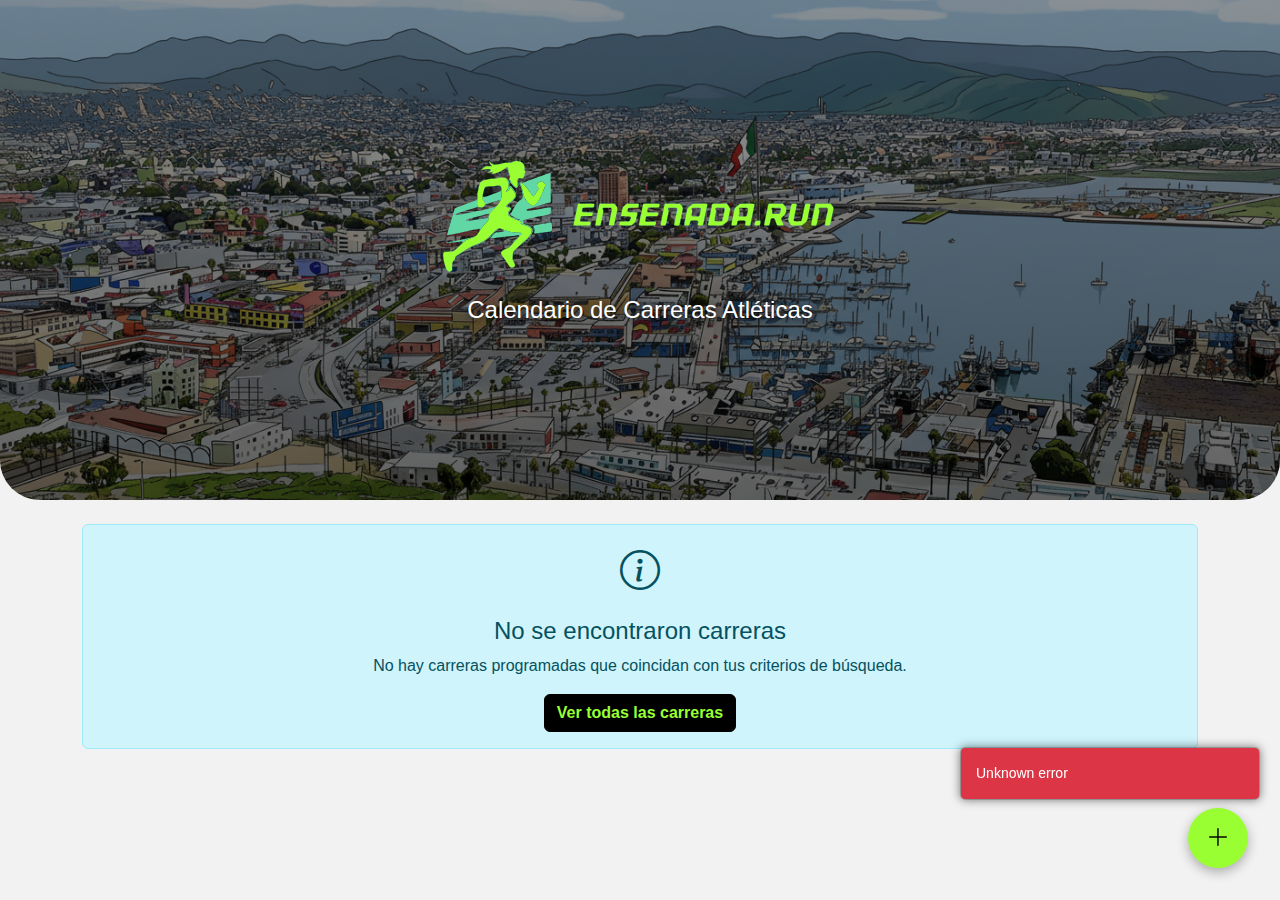
<file: index.html>
<!doctype html>
<html lang="es" data-beasties-container>
<head>
  <meta charset="utf-8">
  <title>ensenada.run - Calendario de Carreras Atléticas</title>
  <base href="/">
  <meta name="viewport" content="width=device-width, initial-scale=1">
  <meta name="description" content="Calendario de carreras atléticas en Ensenada y alrededores">
  <link rel="icon" type="image/x-icon" href="favicon.ico">
  <link rel="stylesheet" href="https://cdn.jsdelivr.net/npm/bootstrap-icons@1.11.0/font/bootstrap-icons.css">
  <link rel="preconnect" href="https://fonts.googleapis.com">
  <link rel="preconnect" href="https://fonts.gstatic.com" crossorigin>
  <style>@font-face{font-family:'Bonheur Royale';font-style:normal;font-weight:400;font-display:swap;src:url(https://fonts.gstatic.com/s/bonheurroyale/v15/c4m51nt_GMTrtX-b9GcG4-YRmbK3eUbFNw.woff2) format('woff2');unicode-range:U+0102-0103, U+0110-0111, U+0128-0129, U+0168-0169, U+01A0-01A1, U+01AF-01B0, U+0300-0301, U+0303-0304, U+0308-0309, U+0323, U+0329, U+1EA0-1EF9, U+20AB;}@font-face{font-family:'Bonheur Royale';font-style:normal;font-weight:400;font-display:swap;src:url(https://fonts.gstatic.com/s/bonheurroyale/v15/c4m51nt_GMTrtX-b9GcG4-YRmbK2eUbFNw.woff2) format('woff2');unicode-range:U+0100-02BA, U+02BD-02C5, U+02C7-02CC, U+02CE-02D7, U+02DD-02FF, U+0304, U+0308, U+0329, U+1D00-1DBF, U+1E00-1E9F, U+1EF2-1EFF, U+2020, U+20A0-20AB, U+20AD-20C0, U+2113, U+2C60-2C7F, U+A720-A7FF;}@font-face{font-family:'Bonheur Royale';font-style:normal;font-weight:400;font-display:swap;src:url(https://fonts.gstatic.com/s/bonheurroyale/v15/c4m51nt_GMTrtX-b9GcG4-YRmbK4eUY.woff2) format('woff2');unicode-range:U+0000-00FF, U+0131, U+0152-0153, U+02BB-02BC, U+02C6, U+02DA, U+02DC, U+0304, U+0308, U+0329, U+2000-206F, U+20AC, U+2122, U+2191, U+2193, U+2212, U+2215, U+FEFF, U+FFFD;}@font-face{font-family:'Grand Hotel';font-style:normal;font-weight:400;font-display:swap;src:url(https://fonts.gstatic.com/s/grandhotel/v21/7Au7p_IgjDKdCRWuR1azplQEGFw-0g.woff2) format('woff2');unicode-range:U+0100-02BA, U+02BD-02C5, U+02C7-02CC, U+02CE-02D7, U+02DD-02FF, U+0304, U+0308, U+0329, U+1D00-1DBF, U+1E00-1E9F, U+1EF2-1EFF, U+2020, U+20A0-20AB, U+20AD-20C0, U+2113, U+2C60-2C7F, U+A720-A7FF;}@font-face{font-family:'Grand Hotel';font-style:normal;font-weight:400;font-display:swap;src:url(https://fonts.gstatic.com/s/grandhotel/v21/7Au7p_IgjDKdCRWuR1azplQKGFw.woff2) format('woff2');unicode-range:U+0000-00FF, U+0131, U+0152-0153, U+02BB-02BC, U+02C6, U+02DA, U+02DC, U+0304, U+0308, U+0329, U+2000-206F, U+20AC, U+2122, U+2191, U+2193, U+2212, U+2215, U+FEFF, U+FFFD;}</style>
<style>:root{--bs-blue:#0d6efd;--bs-indigo:#6610f2;--bs-purple:#6f42c1;--bs-pink:#d63384;--bs-red:#dc3545;--bs-orange:#fd7e14;--bs-yellow:#ffc107;--bs-green:#198754;--bs-teal:#20c997;--bs-cyan:#0dcaf0;--bs-black:#000;--bs-white:#fff;--bs-gray:#6c757d;--bs-gray-dark:#343a40;--bs-gray-100:#f8f9fa;--bs-gray-200:#e9ecef;--bs-gray-300:#dee2e6;--bs-gray-400:#ced4da;--bs-gray-500:#adb5bd;--bs-gray-600:#6c757d;--bs-gray-700:#495057;--bs-gray-800:#343a40;--bs-gray-900:#212529;--bs-primary:#0d6efd;--bs-secondary:#6c757d;--bs-success:#198754;--bs-info:#0dcaf0;--bs-warning:#ffc107;--bs-danger:#dc3545;--bs-light:#f8f9fa;--bs-dark:#212529;--bs-primary-rgb:13,110,253;--bs-secondary-rgb:108,117,125;--bs-success-rgb:25,135,84;--bs-info-rgb:13,202,240;--bs-warning-rgb:255,193,7;--bs-danger-rgb:220,53,69;--bs-light-rgb:248,249,250;--bs-dark-rgb:33,37,41;--bs-primary-text-emphasis:#052c65;--bs-secondary-text-emphasis:#2b2f32;--bs-success-text-emphasis:#0a3622;--bs-info-text-emphasis:#055160;--bs-warning-text-emphasis:#664d03;--bs-danger-text-emphasis:#58151c;--bs-light-text-emphasis:#495057;--bs-dark-text-emphasis:#495057;--bs-primary-bg-subtle:#cfe2ff;--bs-secondary-bg-subtle:#e2e3e5;--bs-success-bg-subtle:#d1e7dd;--bs-info-bg-subtle:#cff4fc;--bs-warning-bg-subtle:#fff3cd;--bs-danger-bg-subtle:#f8d7da;--bs-light-bg-subtle:#fcfcfd;--bs-dark-bg-subtle:#ced4da;--bs-primary-border-subtle:#9ec5fe;--bs-secondary-border-subtle:#c4c8cb;--bs-success-border-subtle:#a3cfbb;--bs-info-border-subtle:#9eeaf9;--bs-warning-border-subtle:#ffe69c;--bs-danger-border-subtle:#f1aeb5;--bs-light-border-subtle:#e9ecef;--bs-dark-border-subtle:#adb5bd;--bs-white-rgb:255,255,255;--bs-black-rgb:0,0,0;--bs-font-sans-serif:system-ui,-apple-system,"Segoe UI",Roboto,"Helvetica Neue","Noto Sans","Liberation Sans",Arial,sans-serif,"Apple Color Emoji","Segoe UI Emoji","Segoe UI Symbol","Noto Color Emoji";--bs-font-monospace:SFMono-Regular,Menlo,Monaco,Consolas,"Liberation Mono","Courier New",monospace;--bs-gradient:linear-gradient(180deg, rgba(255, 255, 255, .15), rgba(255, 255, 255, 0));--bs-body-font-family:var(--bs-font-sans-serif);--bs-body-font-size:1rem;--bs-body-font-weight:400;--bs-body-line-height:1.5;--bs-body-color:#212529;--bs-body-color-rgb:33,37,41;--bs-body-bg:#fff;--bs-body-bg-rgb:255,255,255;--bs-emphasis-color:#000;--bs-emphasis-color-rgb:0,0,0;--bs-secondary-color:rgba(33, 37, 41, .75);--bs-secondary-color-rgb:33,37,41;--bs-secondary-bg:#e9ecef;--bs-secondary-bg-rgb:233,236,239;--bs-tertiary-color:rgba(33, 37, 41, .5);--bs-tertiary-color-rgb:33,37,41;--bs-tertiary-bg:#f8f9fa;--bs-tertiary-bg-rgb:248,249,250;--bs-heading-color:inherit;--bs-link-color:#0d6efd;--bs-link-color-rgb:13,110,253;--bs-link-decoration:underline;--bs-link-hover-color:#0a58ca;--bs-link-hover-color-rgb:10,88,202;--bs-code-color:#d63384;--bs-highlight-color:#212529;--bs-highlight-bg:#fff3cd;--bs-border-width:1px;--bs-border-style:solid;--bs-border-color:#dee2e6;--bs-border-color-translucent:rgba(0, 0, 0, .175);--bs-border-radius:.375rem;--bs-border-radius-sm:.25rem;--bs-border-radius-lg:.5rem;--bs-border-radius-xl:1rem;--bs-border-radius-xxl:2rem;--bs-border-radius-2xl:var(--bs-border-radius-xxl);--bs-border-radius-pill:50rem;--bs-box-shadow:0 .5rem 1rem rgba(0, 0, 0, .15);--bs-box-shadow-sm:0 .125rem .25rem rgba(0, 0, 0, .075);--bs-box-shadow-lg:0 1rem 3rem rgba(0, 0, 0, .175);--bs-box-shadow-inset:inset 0 1px 2px rgba(0, 0, 0, .075);--bs-focus-ring-width:.25rem;--bs-focus-ring-opacity:.25;--bs-focus-ring-color:rgba(13, 110, 253, .25);--bs-form-valid-color:#198754;--bs-form-valid-border-color:#198754;--bs-form-invalid-color:#dc3545;--bs-form-invalid-border-color:#dc3545}*,:after,:before{box-sizing:border-box}@media (prefers-reduced-motion:no-preference){:root{scroll-behavior:smooth}}body{margin:0;font-family:var(--bs-body-font-family);font-size:var(--bs-body-font-size);font-weight:var(--bs-body-font-weight);line-height:var(--bs-body-line-height);color:var(--bs-body-color);text-align:var(--bs-body-text-align);background-color:var(--bs-body-bg);-webkit-text-size-adjust:100%;-webkit-tap-highlight-color:transparent}:root{--bs-breakpoint-xs:0;--bs-breakpoint-sm:576px;--bs-breakpoint-md:768px;--bs-breakpoint-lg:992px;--bs-breakpoint-xl:1200px;--bs-breakpoint-xxl:1400px}:root{--bs-btn-close-filter: }:root{--bs-carousel-indicator-active-bg:#fff;--bs-carousel-caption-color:#fff;--bs-carousel-control-icon-filter: }:root{--lime-green:#99FF33;--black:#000000;--dark-gray:#4D4D4D;--medium-gray:#999999;--light-gray:#CCCCCC;--off-white:#F2F2F2}body{margin:0;font-family:-apple-system,BlinkMacSystemFont,Segoe UI,Roboto,Helvetica Neue,Arial,sans-serif;background-color:var(--off-white);color:var(--dark-gray)}@media (prefers-color-scheme: dark){body{background-color:#121212;color:#e0e0e0}}*{box-sizing:border-box}</style><link rel="stylesheet" href="styles-5YGXOBRE.css" media="print" onload="this.media='all'"><noscript><link rel="stylesheet" href="styles-5YGXOBRE.css"></noscript></head>
<body>
  <app-root></app-root>
<script src="polyfills-5CFQRCPP.js" type="module"></script><script src="main-XRYFKEVX.js" type="module"></script></body>

<!-- Google tag (gtag.js) -->
<script async src="https://www.googletagmanager.com/gtag/js?id=G-MLH761T2VM"></script>
<script>
  window.dataLayer = window.dataLayer || [];
  function gtag(){dataLayer.push(arguments);}
  gtag('js', new Date());

  gtag('config', 'G-MLH761T2VM');
</script>

</html>
</file>
<file: styles-5YGXOBRE.css>
@charset "UTF-8";:root,[data-bs-theme=light]{--bs-blue:#0d6efd;--bs-indigo:#6610f2;--bs-purple:#6f42c1;--bs-pink:#d63384;--bs-red:#dc3545;--bs-orange:#fd7e14;--bs-yellow:#ffc107;--bs-green:#198754;--bs-teal:#20c997;--bs-cyan:#0dcaf0;--bs-black:#000;--bs-white:#fff;--bs-gray:#6c757d;--bs-gray-dark:#343a40;--bs-gray-100:#f8f9fa;--bs-gray-200:#e9ecef;--bs-gray-300:#dee2e6;--bs-gray-400:#ced4da;--bs-gray-500:#adb5bd;--bs-gray-600:#6c757d;--bs-gray-700:#495057;--bs-gray-800:#343a40;--bs-gray-900:#212529;--bs-primary:#0d6efd;--bs-secondary:#6c757d;--bs-success:#198754;--bs-info:#0dcaf0;--bs-warning:#ffc107;--bs-danger:#dc3545;--bs-light:#f8f9fa;--bs-dark:#212529;--bs-primary-rgb:13,110,253;--bs-secondary-rgb:108,117,125;--bs-success-rgb:25,135,84;--bs-info-rgb:13,202,240;--bs-warning-rgb:255,193,7;--bs-danger-rgb:220,53,69;--bs-light-rgb:248,249,250;--bs-dark-rgb:33,37,41;--bs-primary-text-emphasis:#052c65;--bs-secondary-text-emphasis:#2b2f32;--bs-success-text-emphasis:#0a3622;--bs-info-text-emphasis:#055160;--bs-warning-text-emphasis:#664d03;--bs-danger-text-emphasis:#58151c;--bs-light-text-emphasis:#495057;--bs-dark-text-emphasis:#495057;--bs-primary-bg-subtle:#cfe2ff;--bs-secondary-bg-subtle:#e2e3e5;--bs-success-bg-subtle:#d1e7dd;--bs-info-bg-subtle:#cff4fc;--bs-warning-bg-subtle:#fff3cd;--bs-danger-bg-subtle:#f8d7da;--bs-light-bg-subtle:#fcfcfd;--bs-dark-bg-subtle:#ced4da;--bs-primary-border-subtle:#9ec5fe;--bs-secondary-border-subtle:#c4c8cb;--bs-success-border-subtle:#a3cfbb;--bs-info-border-subtle:#9eeaf9;--bs-warning-border-subtle:#ffe69c;--bs-danger-border-subtle:#f1aeb5;--bs-light-border-subtle:#e9ecef;--bs-dark-border-subtle:#adb5bd;--bs-white-rgb:255,255,255;--bs-black-rgb:0,0,0;--bs-font-sans-serif:system-ui,-apple-system,"Segoe UI",Roboto,"Helvetica Neue","Noto Sans","Liberation Sans",Arial,sans-serif,"Apple Color Emoji","Segoe UI Emoji","Segoe UI Symbol","Noto Color Emoji";--bs-font-monospace:SFMono-Regular,Menlo,Monaco,Consolas,"Liberation Mono","Courier New",monospace;--bs-gradient:linear-gradient(180deg, rgba(255, 255, 255, .15), rgba(255, 255, 255, 0));--bs-body-font-family:var(--bs-font-sans-serif);--bs-body-font-size:1rem;--bs-body-font-weight:400;--bs-body-line-height:1.5;--bs-body-color:#212529;--bs-body-color-rgb:33,37,41;--bs-body-bg:#fff;--bs-body-bg-rgb:255,255,255;--bs-emphasis-color:#000;--bs-emphasis-color-rgb:0,0,0;--bs-secondary-color:rgba(33, 37, 41, .75);--bs-secondary-color-rgb:33,37,41;--bs-secondary-bg:#e9ecef;--bs-secondary-bg-rgb:233,236,239;--bs-tertiary-color:rgba(33, 37, 41, .5);--bs-tertiary-color-rgb:33,37,41;--bs-tertiary-bg:#f8f9fa;--bs-tertiary-bg-rgb:248,249,250;--bs-heading-color:inherit;--bs-link-color:#0d6efd;--bs-link-color-rgb:13,110,253;--bs-link-decoration:underline;--bs-link-hover-color:#0a58ca;--bs-link-hover-color-rgb:10,88,202;--bs-code-color:#d63384;--bs-highlight-color:#212529;--bs-highlight-bg:#fff3cd;--bs-border-width:1px;--bs-border-style:solid;--bs-border-color:#dee2e6;--bs-border-color-translucent:rgba(0, 0, 0, .175);--bs-border-radius:.375rem;--bs-border-radius-sm:.25rem;--bs-border-radius-lg:.5rem;--bs-border-radius-xl:1rem;--bs-border-radius-xxl:2rem;--bs-border-radius-2xl:var(--bs-border-radius-xxl);--bs-border-radius-pill:50rem;--bs-box-shadow:0 .5rem 1rem rgba(0, 0, 0, .15);--bs-box-shadow-sm:0 .125rem .25rem rgba(0, 0, 0, .075);--bs-box-shadow-lg:0 1rem 3rem rgba(0, 0, 0, .175);--bs-box-shadow-inset:inset 0 1px 2px rgba(0, 0, 0, .075);--bs-focus-ring-width:.25rem;--bs-focus-ring-opacity:.25;--bs-focus-ring-color:rgba(13, 110, 253, .25);--bs-form-valid-color:#198754;--bs-form-valid-border-color:#198754;--bs-form-invalid-color:#dc3545;--bs-form-invalid-border-color:#dc3545}[data-bs-theme=dark]{color-scheme:dark;--bs-body-color:#dee2e6;--bs-body-color-rgb:222,226,230;--bs-body-bg:#212529;--bs-body-bg-rgb:33,37,41;--bs-emphasis-color:#fff;--bs-emphasis-color-rgb:255,255,255;--bs-secondary-color:rgba(222, 226, 230, .75);--bs-secondary-color-rgb:222,226,230;--bs-secondary-bg:#343a40;--bs-secondary-bg-rgb:52,58,64;--bs-tertiary-color:rgba(222, 226, 230, .5);--bs-tertiary-color-rgb:222,226,230;--bs-tertiary-bg:#2b3035;--bs-tertiary-bg-rgb:43,48,53;--bs-primary-text-emphasis:#6ea8fe;--bs-secondary-text-emphasis:#a7acb1;--bs-success-text-emphasis:#75b798;--bs-info-text-emphasis:#6edff6;--bs-warning-text-emphasis:#ffda6a;--bs-danger-text-emphasis:#ea868f;--bs-light-text-emphasis:#f8f9fa;--bs-dark-text-emphasis:#dee2e6;--bs-primary-bg-subtle:#031633;--bs-secondary-bg-subtle:#161719;--bs-success-bg-subtle:#051b11;--bs-info-bg-subtle:#032830;--bs-warning-bg-subtle:#332701;--bs-danger-bg-subtle:#2c0b0e;--bs-light-bg-subtle:#343a40;--bs-dark-bg-subtle:#1a1d20;--bs-primary-border-subtle:#084298;--bs-secondary-border-subtle:#41464b;--bs-success-border-subtle:#0f5132;--bs-info-border-subtle:#087990;--bs-warning-border-subtle:#997404;--bs-danger-border-subtle:#842029;--bs-light-border-subtle:#495057;--bs-dark-border-subtle:#343a40;--bs-heading-color:inherit;--bs-link-color:#6ea8fe;--bs-link-hover-color:#8bb9fe;--bs-link-color-rgb:110,168,254;--bs-link-hover-color-rgb:139,185,254;--bs-code-color:#e685b5;--bs-highlight-color:#dee2e6;--bs-highlight-bg:#664d03;--bs-border-color:#495057;--bs-border-color-translucent:rgba(255, 255, 255, .15);--bs-form-valid-color:#75b798;--bs-form-valid-border-color:#75b798;--bs-form-invalid-color:#ea868f;--bs-form-invalid-border-color:#ea868f}*,:after,:before{box-sizing:border-box}@media (prefers-reduced-motion:no-preference){:root{scroll-behavior:smooth}}body{margin:0;font-family:var(--bs-body-font-family);font-size:var(--bs-body-font-size);font-weight:var(--bs-body-font-weight);line-height:var(--bs-body-line-height);color:var(--bs-body-color);text-align:var(--bs-body-text-align);background-color:var(--bs-body-bg);-webkit-text-size-adjust:100%;-webkit-tap-highlight-color:transparent}hr{margin:1rem 0;color:inherit;border:0;border-top:var(--bs-border-width) solid;opacity:.25}.h1,.h2,.h3,.h4,.h5,.h6,h1,h2,h3,h4,h5,h6{margin-top:0;margin-bottom:.5rem;font-weight:500;line-height:1.2;color:var(--bs-heading-color)}.h1,h1{font-size:calc(1.375rem + 1.5vw)}@media (min-width:1200px){.h1,h1{font-size:2.5rem}}.h2,h2{font-size:calc(1.325rem + .9vw)}@media (min-width:1200px){.h2,h2{font-size:2rem}}.h3,h3{font-size:calc(1.3rem + .6vw)}@media (min-width:1200px){.h3,h3{font-size:1.75rem}}.h4,h4{font-size:calc(1.275rem + .3vw)}@media (min-width:1200px){.h4,h4{font-size:1.5rem}}.h5,h5{font-size:1.25rem}.h6,h6{font-size:1rem}p{margin-top:0;margin-bottom:1rem}abbr[title]{-webkit-text-decoration:underline dotted;text-decoration:underline dotted;cursor:help;-webkit-text-decoration-skip-ink:none;text-decoration-skip-ink:none}address{margin-bottom:1rem;font-style:normal;line-height:inherit}ol,ul{padding-left:2rem}dl,ol,ul{margin-top:0;margin-bottom:1rem}ol ol,ol ul,ul ol,ul ul{margin-bottom:0}dt{font-weight:700}dd{margin-bottom:.5rem;margin-left:0}blockquote{margin:0 0 1rem}b,strong{font-weight:bolder}.small,small{font-size:.875em}.mark,mark{padding:.1875em;color:var(--bs-highlight-color);background-color:var(--bs-highlight-bg)}sub,sup{position:relative;font-size:.75em;line-height:0;vertical-align:baseline}sub{bottom:-.25em}sup{top:-.5em}a{color:rgba(var(--bs-link-color-rgb),var(--bs-link-opacity,1));text-decoration:underline}a:hover{--bs-link-color-rgb:var(--bs-link-hover-color-rgb)}a:not([href]):not([class]),a:not([href]):not([class]):hover{color:inherit;text-decoration:none}code,kbd,pre,samp{font-family:var(--bs-font-monospace);font-size:1em}pre{display:block;margin-top:0;margin-bottom:1rem;overflow:auto;font-size:.875em}pre code{font-size:inherit;color:inherit;word-break:normal}code{font-size:.875em;color:var(--bs-code-color);word-wrap:break-word}a>code{color:inherit}kbd{padding:.1875rem .375rem;font-size:.875em;color:var(--bs-body-bg);background-color:var(--bs-body-color);border-radius:.25rem}kbd kbd{padding:0;font-size:1em}figure{margin:0 0 1rem}img,svg{vertical-align:middle}table{caption-side:bottom;border-collapse:collapse}caption{padding-top:.5rem;padding-bottom:.5rem;color:var(--bs-secondary-color);text-align:left}th{text-align:inherit;text-align:-webkit-match-parent}tbody,td,tfoot,th,thead,tr{border-color:inherit;border-style:solid;border-width:0}label{display:inline-block}button{border-radius:0}button:focus:not(:focus-visible){outline:0}button,input,optgroup,select,textarea{margin:0;font-family:inherit;font-size:inherit;line-height:inherit}button,select{text-transform:none}[role=button]{cursor:pointer}select{word-wrap:normal}select:disabled{opacity:1}[list]:not([type=date]):not([type=datetime-local]):not([type=month]):not([type=week]):not([type=time])::-webkit-calendar-picker-indicator{display:none!important}[type=button],[type=reset],[type=submit],button{-webkit-appearance:button}[type=button]:not(:disabled),[type=reset]:not(:disabled),[type=submit]:not(:disabled),button:not(:disabled){cursor:pointer}::-moz-focus-inner{padding:0;border-style:none}textarea{resize:vertical}fieldset{min-width:0;padding:0;margin:0;border:0}legend{float:left;width:100%;padding:0;margin-bottom:.5rem;line-height:inherit;font-size:calc(1.275rem + .3vw)}@media (min-width:1200px){legend{font-size:1.5rem}}legend+*{clear:left}::-webkit-datetime-edit-day-field,::-webkit-datetime-edit-fields-wrapper,::-webkit-datetime-edit-hour-field,::-webkit-datetime-edit-minute,::-webkit-datetime-edit-month-field,::-webkit-datetime-edit-text,::-webkit-datetime-edit-year-field{padding:0}::-webkit-inner-spin-button{height:auto}[type=search]{-webkit-appearance:textfield;outline-offset:-2px}[type=search]::-webkit-search-cancel-button{cursor:pointer;filter:grayscale(1)}::-webkit-search-decoration{-webkit-appearance:none}::-webkit-color-swatch-wrapper{padding:0}::-webkit-file-upload-button{font:inherit;-webkit-appearance:button}::file-selector-button{font:inherit;-webkit-appearance:button}output{display:inline-block}iframe{border:0}summary{display:list-item;cursor:pointer}progress{vertical-align:baseline}[hidden]{display:none!important}.lead{font-size:1.25rem;font-weight:300}.display-1{font-weight:300;line-height:1.2;font-size:calc(1.625rem + 4.5vw)}@media (min-width:1200px){.display-1{font-size:5rem}}.display-2{font-weight:300;line-height:1.2;font-size:calc(1.575rem + 3.9vw)}@media (min-width:1200px){.display-2{font-size:4.5rem}}.display-3{font-weight:300;line-height:1.2;font-size:calc(1.525rem + 3.3vw)}@media (min-width:1200px){.display-3{font-size:4rem}}.display-4{font-weight:300;line-height:1.2;font-size:calc(1.475rem + 2.7vw)}@media (min-width:1200px){.display-4{font-size:3.5rem}}.display-5{font-weight:300;line-height:1.2;font-size:calc(1.425rem + 2.1vw)}@media (min-width:1200px){.display-5{font-size:3rem}}.display-6{font-weight:300;line-height:1.2;font-size:calc(1.375rem + 1.5vw)}@media (min-width:1200px){.display-6{font-size:2.5rem}}.list-unstyled,.list-inline{padding-left:0;list-style:none}.list-inline-item{display:inline-block}.list-inline-item:not(:last-child){margin-right:.5rem}.initialism{font-size:.875em;text-transform:uppercase}.blockquote{margin-bottom:1rem;font-size:1.25rem}.blockquote>:last-child{margin-bottom:0}.blockquote-footer{margin-top:-1rem;margin-bottom:1rem;font-size:.875em;color:#6c757d}.blockquote-footer:before{content:"\2014\a0"}.img-fluid{max-width:100%;height:auto}.img-thumbnail{padding:.25rem;background-color:var(--bs-body-bg);border:var(--bs-border-width) solid var(--bs-border-color);border-radius:var(--bs-border-radius);max-width:100%;height:auto}.figure{display:inline-block}.figure-img{margin-bottom:.5rem;line-height:1}.figure-caption{font-size:.875em;color:var(--bs-secondary-color)}.container,.container-fluid,.container-lg,.container-md,.container-sm,.container-xl,.container-xxl{--bs-gutter-x:1.5rem;--bs-gutter-y:0;width:100%;padding-right:calc(var(--bs-gutter-x) * .5);padding-left:calc(var(--bs-gutter-x) * .5);margin-right:auto;margin-left:auto}@media (min-width:576px){.container,.container-sm{max-width:540px}}@media (min-width:768px){.container,.container-md,.container-sm{max-width:720px}}@media (min-width:992px){.container,.container-lg,.container-md,.container-sm{max-width:960px}}@media (min-width:1200px){.container,.container-lg,.container-md,.container-sm,.container-xl{max-width:1140px}}@media (min-width:1400px){.container,.container-lg,.container-md,.container-sm,.container-xl,.container-xxl{max-width:1320px}}:root{--bs-breakpoint-xs:0;--bs-breakpoint-sm:576px;--bs-breakpoint-md:768px;--bs-breakpoint-lg:992px;--bs-breakpoint-xl:1200px;--bs-breakpoint-xxl:1400px}.row{--bs-gutter-x:1.5rem;--bs-gutter-y:0;display:flex;flex-wrap:wrap;margin-top:calc(-1 * var(--bs-gutter-y));margin-right:calc(-.5 * var(--bs-gutter-x));margin-left:calc(-.5 * var(--bs-gutter-x))}.row>*{flex-shrink:0;width:100%;max-width:100%;padding-right:calc(var(--bs-gutter-x) * .5);padding-left:calc(var(--bs-gutter-x) * .5);margin-top:var(--bs-gutter-y)}.col{flex:1 0 0}.row-cols-auto>*{flex:0 0 auto;width:auto}.row-cols-1>*{flex:0 0 auto;width:100%}.row-cols-2>*{flex:0 0 auto;width:50%}.row-cols-3>*{flex:0 0 auto;width:33.33333333%}.row-cols-4>*{flex:0 0 auto;width:25%}.row-cols-5>*{flex:0 0 auto;width:20%}.row-cols-6>*{flex:0 0 auto;width:16.66666667%}.col-auto{flex:0 0 auto;width:auto}.col-1{flex:0 0 auto;width:8.33333333%}.col-2{flex:0 0 auto;width:16.66666667%}.col-3{flex:0 0 auto;width:25%}.col-4{flex:0 0 auto;width:33.33333333%}.col-5{flex:0 0 auto;width:41.66666667%}.col-6{flex:0 0 auto;width:50%}.col-7{flex:0 0 auto;width:58.33333333%}.col-8{flex:0 0 auto;width:66.66666667%}.col-9{flex:0 0 auto;width:75%}.col-10{flex:0 0 auto;width:83.33333333%}.col-11{flex:0 0 auto;width:91.66666667%}.col-12{flex:0 0 auto;width:100%}.offset-1{margin-left:8.33333333%}.offset-2{margin-left:16.66666667%}.offset-3{margin-left:25%}.offset-4{margin-left:33.33333333%}.offset-5{margin-left:41.66666667%}.offset-6{margin-left:50%}.offset-7{margin-left:58.33333333%}.offset-8{margin-left:66.66666667%}.offset-9{margin-left:75%}.offset-10{margin-left:83.33333333%}.offset-11{margin-left:91.66666667%}.g-0,.gx-0{--bs-gutter-x:0}.g-0,.gy-0{--bs-gutter-y:0}.g-1,.gx-1{--bs-gutter-x:.25rem}.g-1,.gy-1{--bs-gutter-y:.25rem}.g-2,.gx-2{--bs-gutter-x:.5rem}.g-2,.gy-2{--bs-gutter-y:.5rem}.g-3,.gx-3{--bs-gutter-x:1rem}.g-3,.gy-3{--bs-gutter-y:1rem}.g-4,.gx-4{--bs-gutter-x:1.5rem}.g-4,.gy-4{--bs-gutter-y:1.5rem}.g-5,.gx-5{--bs-gutter-x:3rem}.g-5,.gy-5{--bs-gutter-y:3rem}@media (min-width:576px){.col-sm{flex:1 0 0}.row-cols-sm-auto>*{flex:0 0 auto;width:auto}.row-cols-sm-1>*{flex:0 0 auto;width:100%}.row-cols-sm-2>*{flex:0 0 auto;width:50%}.row-cols-sm-3>*{flex:0 0 auto;width:33.33333333%}.row-cols-sm-4>*{flex:0 0 auto;width:25%}.row-cols-sm-5>*{flex:0 0 auto;width:20%}.row-cols-sm-6>*{flex:0 0 auto;width:16.66666667%}.col-sm-auto{flex:0 0 auto;width:auto}.col-sm-1{flex:0 0 auto;width:8.33333333%}.col-sm-2{flex:0 0 auto;width:16.66666667%}.col-sm-3{flex:0 0 auto;width:25%}.col-sm-4{flex:0 0 auto;width:33.33333333%}.col-sm-5{flex:0 0 auto;width:41.66666667%}.col-sm-6{flex:0 0 auto;width:50%}.col-sm-7{flex:0 0 auto;width:58.33333333%}.col-sm-8{flex:0 0 auto;width:66.66666667%}.col-sm-9{flex:0 0 auto;width:75%}.col-sm-10{flex:0 0 auto;width:83.33333333%}.col-sm-11{flex:0 0 auto;width:91.66666667%}.col-sm-12{flex:0 0 auto;width:100%}.offset-sm-0{margin-left:0}.offset-sm-1{margin-left:8.33333333%}.offset-sm-2{margin-left:16.66666667%}.offset-sm-3{margin-left:25%}.offset-sm-4{margin-left:33.33333333%}.offset-sm-5{margin-left:41.66666667%}.offset-sm-6{margin-left:50%}.offset-sm-7{margin-left:58.33333333%}.offset-sm-8{margin-left:66.66666667%}.offset-sm-9{margin-left:75%}.offset-sm-10{margin-left:83.33333333%}.offset-sm-11{margin-left:91.66666667%}.g-sm-0,.gx-sm-0{--bs-gutter-x:0}.g-sm-0,.gy-sm-0{--bs-gutter-y:0}.g-sm-1,.gx-sm-1{--bs-gutter-x:.25rem}.g-sm-1,.gy-sm-1{--bs-gutter-y:.25rem}.g-sm-2,.gx-sm-2{--bs-gutter-x:.5rem}.g-sm-2,.gy-sm-2{--bs-gutter-y:.5rem}.g-sm-3,.gx-sm-3{--bs-gutter-x:1rem}.g-sm-3,.gy-sm-3{--bs-gutter-y:1rem}.g-sm-4,.gx-sm-4{--bs-gutter-x:1.5rem}.g-sm-4,.gy-sm-4{--bs-gutter-y:1.5rem}.g-sm-5,.gx-sm-5{--bs-gutter-x:3rem}.g-sm-5,.gy-sm-5{--bs-gutter-y:3rem}}@media (min-width:768px){.col-md{flex:1 0 0}.row-cols-md-auto>*{flex:0 0 auto;width:auto}.row-cols-md-1>*{flex:0 0 auto;width:100%}.row-cols-md-2>*{flex:0 0 auto;width:50%}.row-cols-md-3>*{flex:0 0 auto;width:33.33333333%}.row-cols-md-4>*{flex:0 0 auto;width:25%}.row-cols-md-5>*{flex:0 0 auto;width:20%}.row-cols-md-6>*{flex:0 0 auto;width:16.66666667%}.col-md-auto{flex:0 0 auto;width:auto}.col-md-1{flex:0 0 auto;width:8.33333333%}.col-md-2{flex:0 0 auto;width:16.66666667%}.col-md-3{flex:0 0 auto;width:25%}.col-md-4{flex:0 0 auto;width:33.33333333%}.col-md-5{flex:0 0 auto;width:41.66666667%}.col-md-6{flex:0 0 auto;width:50%}.col-md-7{flex:0 0 auto;width:58.33333333%}.col-md-8{flex:0 0 auto;width:66.66666667%}.col-md-9{flex:0 0 auto;width:75%}.col-md-10{flex:0 0 auto;width:83.33333333%}.col-md-11{flex:0 0 auto;width:91.66666667%}.col-md-12{flex:0 0 auto;width:100%}.offset-md-0{margin-left:0}.offset-md-1{margin-left:8.33333333%}.offset-md-2{margin-left:16.66666667%}.offset-md-3{margin-left:25%}.offset-md-4{margin-left:33.33333333%}.offset-md-5{margin-left:41.66666667%}.offset-md-6{margin-left:50%}.offset-md-7{margin-left:58.33333333%}.offset-md-8{margin-left:66.66666667%}.offset-md-9{margin-left:75%}.offset-md-10{margin-left:83.33333333%}.offset-md-11{margin-left:91.66666667%}.g-md-0,.gx-md-0{--bs-gutter-x:0}.g-md-0,.gy-md-0{--bs-gutter-y:0}.g-md-1,.gx-md-1{--bs-gutter-x:.25rem}.g-md-1,.gy-md-1{--bs-gutter-y:.25rem}.g-md-2,.gx-md-2{--bs-gutter-x:.5rem}.g-md-2,.gy-md-2{--bs-gutter-y:.5rem}.g-md-3,.gx-md-3{--bs-gutter-x:1rem}.g-md-3,.gy-md-3{--bs-gutter-y:1rem}.g-md-4,.gx-md-4{--bs-gutter-x:1.5rem}.g-md-4,.gy-md-4{--bs-gutter-y:1.5rem}.g-md-5,.gx-md-5{--bs-gutter-x:3rem}.g-md-5,.gy-md-5{--bs-gutter-y:3rem}}@media (min-width:992px){.col-lg{flex:1 0 0}.row-cols-lg-auto>*{flex:0 0 auto;width:auto}.row-cols-lg-1>*{flex:0 0 auto;width:100%}.row-cols-lg-2>*{flex:0 0 auto;width:50%}.row-cols-lg-3>*{flex:0 0 auto;width:33.33333333%}.row-cols-lg-4>*{flex:0 0 auto;width:25%}.row-cols-lg-5>*{flex:0 0 auto;width:20%}.row-cols-lg-6>*{flex:0 0 auto;width:16.66666667%}.col-lg-auto{flex:0 0 auto;width:auto}.col-lg-1{flex:0 0 auto;width:8.33333333%}.col-lg-2{flex:0 0 auto;width:16.66666667%}.col-lg-3{flex:0 0 auto;width:25%}.col-lg-4{flex:0 0 auto;width:33.33333333%}.col-lg-5{flex:0 0 auto;width:41.66666667%}.col-lg-6{flex:0 0 auto;width:50%}.col-lg-7{flex:0 0 auto;width:58.33333333%}.col-lg-8{flex:0 0 auto;width:66.66666667%}.col-lg-9{flex:0 0 auto;width:75%}.col-lg-10{flex:0 0 auto;width:83.33333333%}.col-lg-11{flex:0 0 auto;width:91.66666667%}.col-lg-12{flex:0 0 auto;width:100%}.offset-lg-0{margin-left:0}.offset-lg-1{margin-left:8.33333333%}.offset-lg-2{margin-left:16.66666667%}.offset-lg-3{margin-left:25%}.offset-lg-4{margin-left:33.33333333%}.offset-lg-5{margin-left:41.66666667%}.offset-lg-6{margin-left:50%}.offset-lg-7{margin-left:58.33333333%}.offset-lg-8{margin-left:66.66666667%}.offset-lg-9{margin-left:75%}.offset-lg-10{margin-left:83.33333333%}.offset-lg-11{margin-left:91.66666667%}.g-lg-0,.gx-lg-0{--bs-gutter-x:0}.g-lg-0,.gy-lg-0{--bs-gutter-y:0}.g-lg-1,.gx-lg-1{--bs-gutter-x:.25rem}.g-lg-1,.gy-lg-1{--bs-gutter-y:.25rem}.g-lg-2,.gx-lg-2{--bs-gutter-x:.5rem}.g-lg-2,.gy-lg-2{--bs-gutter-y:.5rem}.g-lg-3,.gx-lg-3{--bs-gutter-x:1rem}.g-lg-3,.gy-lg-3{--bs-gutter-y:1rem}.g-lg-4,.gx-lg-4{--bs-gutter-x:1.5rem}.g-lg-4,.gy-lg-4{--bs-gutter-y:1.5rem}.g-lg-5,.gx-lg-5{--bs-gutter-x:3rem}.g-lg-5,.gy-lg-5{--bs-gutter-y:3rem}}@media (min-width:1200px){.col-xl{flex:1 0 0}.row-cols-xl-auto>*{flex:0 0 auto;width:auto}.row-cols-xl-1>*{flex:0 0 auto;width:100%}.row-cols-xl-2>*{flex:0 0 auto;width:50%}.row-cols-xl-3>*{flex:0 0 auto;width:33.33333333%}.row-cols-xl-4>*{flex:0 0 auto;width:25%}.row-cols-xl-5>*{flex:0 0 auto;width:20%}.row-cols-xl-6>*{flex:0 0 auto;width:16.66666667%}.col-xl-auto{flex:0 0 auto;width:auto}.col-xl-1{flex:0 0 auto;width:8.33333333%}.col-xl-2{flex:0 0 auto;width:16.66666667%}.col-xl-3{flex:0 0 auto;width:25%}.col-xl-4{flex:0 0 auto;width:33.33333333%}.col-xl-5{flex:0 0 auto;width:41.66666667%}.col-xl-6{flex:0 0 auto;width:50%}.col-xl-7{flex:0 0 auto;width:58.33333333%}.col-xl-8{flex:0 0 auto;width:66.66666667%}.col-xl-9{flex:0 0 auto;width:75%}.col-xl-10{flex:0 0 auto;width:83.33333333%}.col-xl-11{flex:0 0 auto;width:91.66666667%}.col-xl-12{flex:0 0 auto;width:100%}.offset-xl-0{margin-left:0}.offset-xl-1{margin-left:8.33333333%}.offset-xl-2{margin-left:16.66666667%}.offset-xl-3{margin-left:25%}.offset-xl-4{margin-left:33.33333333%}.offset-xl-5{margin-left:41.66666667%}.offset-xl-6{margin-left:50%}.offset-xl-7{margin-left:58.33333333%}.offset-xl-8{margin-left:66.66666667%}.offset-xl-9{margin-left:75%}.offset-xl-10{margin-left:83.33333333%}.offset-xl-11{margin-left:91.66666667%}.g-xl-0,.gx-xl-0{--bs-gutter-x:0}.g-xl-0,.gy-xl-0{--bs-gutter-y:0}.g-xl-1,.gx-xl-1{--bs-gutter-x:.25rem}.g-xl-1,.gy-xl-1{--bs-gutter-y:.25rem}.g-xl-2,.gx-xl-2{--bs-gutter-x:.5rem}.g-xl-2,.gy-xl-2{--bs-gutter-y:.5rem}.g-xl-3,.gx-xl-3{--bs-gutter-x:1rem}.g-xl-3,.gy-xl-3{--bs-gutter-y:1rem}.g-xl-4,.gx-xl-4{--bs-gutter-x:1.5rem}.g-xl-4,.gy-xl-4{--bs-gutter-y:1.5rem}.g-xl-5,.gx-xl-5{--bs-gutter-x:3rem}.g-xl-5,.gy-xl-5{--bs-gutter-y:3rem}}@media (min-width:1400px){.col-xxl{flex:1 0 0}.row-cols-xxl-auto>*{flex:0 0 auto;width:auto}.row-cols-xxl-1>*{flex:0 0 auto;width:100%}.row-cols-xxl-2>*{flex:0 0 auto;width:50%}.row-cols-xxl-3>*{flex:0 0 auto;width:33.33333333%}.row-cols-xxl-4>*{flex:0 0 auto;width:25%}.row-cols-xxl-5>*{flex:0 0 auto;width:20%}.row-cols-xxl-6>*{flex:0 0 auto;width:16.66666667%}.col-xxl-auto{flex:0 0 auto;width:auto}.col-xxl-1{flex:0 0 auto;width:8.33333333%}.col-xxl-2{flex:0 0 auto;width:16.66666667%}.col-xxl-3{flex:0 0 auto;width:25%}.col-xxl-4{flex:0 0 auto;width:33.33333333%}.col-xxl-5{flex:0 0 auto;width:41.66666667%}.col-xxl-6{flex:0 0 auto;width:50%}.col-xxl-7{flex:0 0 auto;width:58.33333333%}.col-xxl-8{flex:0 0 auto;width:66.66666667%}.col-xxl-9{flex:0 0 auto;width:75%}.col-xxl-10{flex:0 0 auto;width:83.33333333%}.col-xxl-11{flex:0 0 auto;width:91.66666667%}.col-xxl-12{flex:0 0 auto;width:100%}.offset-xxl-0{margin-left:0}.offset-xxl-1{margin-left:8.33333333%}.offset-xxl-2{margin-left:16.66666667%}.offset-xxl-3{margin-left:25%}.offset-xxl-4{margin-left:33.33333333%}.offset-xxl-5{margin-left:41.66666667%}.offset-xxl-6{margin-left:50%}.offset-xxl-7{margin-left:58.33333333%}.offset-xxl-8{margin-left:66.66666667%}.offset-xxl-9{margin-left:75%}.offset-xxl-10{margin-left:83.33333333%}.offset-xxl-11{margin-left:91.66666667%}.g-xxl-0,.gx-xxl-0{--bs-gutter-x:0}.g-xxl-0,.gy-xxl-0{--bs-gutter-y:0}.g-xxl-1,.gx-xxl-1{--bs-gutter-x:.25rem}.g-xxl-1,.gy-xxl-1{--bs-gutter-y:.25rem}.g-xxl-2,.gx-xxl-2{--bs-gutter-x:.5rem}.g-xxl-2,.gy-xxl-2{--bs-gutter-y:.5rem}.g-xxl-3,.gx-xxl-3{--bs-gutter-x:1rem}.g-xxl-3,.gy-xxl-3{--bs-gutter-y:1rem}.g-xxl-4,.gx-xxl-4{--bs-gutter-x:1.5rem}.g-xxl-4,.gy-xxl-4{--bs-gutter-y:1.5rem}.g-xxl-5,.gx-xxl-5{--bs-gutter-x:3rem}.g-xxl-5,.gy-xxl-5{--bs-gutter-y:3rem}}.table{--bs-table-color-type:initial;--bs-table-bg-type:initial;--bs-table-color-state:initial;--bs-table-bg-state:initial;--bs-table-color:var(--bs-emphasis-color);--bs-table-bg:var(--bs-body-bg);--bs-table-border-color:var(--bs-border-color);--bs-table-accent-bg:transparent;--bs-table-striped-color:var(--bs-emphasis-color);--bs-table-striped-bg:rgba(var(--bs-emphasis-color-rgb), .05);--bs-table-active-color:var(--bs-emphasis-color);--bs-table-active-bg:rgba(var(--bs-emphasis-color-rgb), .1);--bs-table-hover-color:var(--bs-emphasis-color);--bs-table-hover-bg:rgba(var(--bs-emphasis-color-rgb), .075);width:100%;margin-bottom:1rem;vertical-align:top;border-color:var(--bs-table-border-color)}.table>:not(caption)>*>*{padding:.5rem;color:var(--bs-table-color-state,var(--bs-table-color-type,var(--bs-table-color)));background-color:var(--bs-table-bg);border-bottom-width:var(--bs-border-width);box-shadow:inset 0 0 0 9999px var(--bs-table-bg-state,var(--bs-table-bg-type,var(--bs-table-accent-bg)))}.table>tbody{vertical-align:inherit}.table>thead{vertical-align:bottom}.table-group-divider{border-top:calc(var(--bs-border-width) * 2) solid currentcolor}.caption-top{caption-side:top}.table-sm>:not(caption)>*>*{padding:.25rem}.table-bordered>:not(caption)>*{border-width:var(--bs-border-width) 0}.table-bordered>:not(caption)>*>*{border-width:0 var(--bs-border-width)}.table-borderless>:not(caption)>*>*{border-bottom-width:0}.table-borderless>:not(:first-child){border-top-width:0}.table-striped>tbody>tr:nth-of-type(odd)>*{--bs-table-color-type:var(--bs-table-striped-color);--bs-table-bg-type:var(--bs-table-striped-bg)}.table-striped-columns>:not(caption)>tr>:nth-child(2n){--bs-table-color-type:var(--bs-table-striped-color);--bs-table-bg-type:var(--bs-table-striped-bg)}.table-active{--bs-table-color-state:var(--bs-table-active-color);--bs-table-bg-state:var(--bs-table-active-bg)}.table-hover>tbody>tr:hover>*{--bs-table-color-state:var(--bs-table-hover-color);--bs-table-bg-state:var(--bs-table-hover-bg)}.table-primary{--bs-table-color:#000;--bs-table-bg:#cfe2ff;--bs-table-border-color:#a6b5cc;--bs-table-striped-bg:#c5d7f2;--bs-table-striped-color:#000;--bs-table-active-bg:#bacbe6;--bs-table-active-color:#000;--bs-table-hover-bg:#bfd1ec;--bs-table-hover-color:#000;color:var(--bs-table-color);border-color:var(--bs-table-border-color)}.table-secondary{--bs-table-color:#000;--bs-table-bg:#e2e3e5;--bs-table-border-color:#b5b6b7;--bs-table-striped-bg:#d7d8da;--bs-table-striped-color:#000;--bs-table-active-bg:#cbccce;--bs-table-active-color:#000;--bs-table-hover-bg:#d1d2d4;--bs-table-hover-color:#000;color:var(--bs-table-color);border-color:var(--bs-table-border-color)}.table-success{--bs-table-color:#000;--bs-table-bg:#d1e7dd;--bs-table-border-color:#a7b9b1;--bs-table-striped-bg:#c7dbd2;--bs-table-striped-color:#000;--bs-table-active-bg:#bcd0c7;--bs-table-active-color:#000;--bs-table-hover-bg:#c1d6cc;--bs-table-hover-color:#000;color:var(--bs-table-color);border-color:var(--bs-table-border-color)}.table-info{--bs-table-color:#000;--bs-table-bg:#cff4fc;--bs-table-border-color:#a6c3ca;--bs-table-striped-bg:#c5e8ef;--bs-table-striped-color:#000;--bs-table-active-bg:#badce3;--bs-table-active-color:#000;--bs-table-hover-bg:#bfe2e9;--bs-table-hover-color:#000;color:var(--bs-table-color);border-color:var(--bs-table-border-color)}.table-warning{--bs-table-color:#000;--bs-table-bg:#fff3cd;--bs-table-border-color:#ccc2a4;--bs-table-striped-bg:#f2e7c3;--bs-table-striped-color:#000;--bs-table-active-bg:#e6dbb9;--bs-table-active-color:#000;--bs-table-hover-bg:#ece1be;--bs-table-hover-color:#000;color:var(--bs-table-color);border-color:var(--bs-table-border-color)}.table-danger{--bs-table-color:#000;--bs-table-bg:#f8d7da;--bs-table-border-color:#c6acae;--bs-table-striped-bg:#eccccf;--bs-table-striped-color:#000;--bs-table-active-bg:#dfc2c4;--bs-table-active-color:#000;--bs-table-hover-bg:#e5c7ca;--bs-table-hover-color:#000;color:var(--bs-table-color);border-color:var(--bs-table-border-color)}.table-light{--bs-table-color:#000;--bs-table-bg:#f8f9fa;--bs-table-border-color:#c6c7c8;--bs-table-striped-bg:#ecedee;--bs-table-striped-color:#000;--bs-table-active-bg:#dfe0e1;--bs-table-active-color:#000;--bs-table-hover-bg:#e5e6e7;--bs-table-hover-color:#000;color:var(--bs-table-color);border-color:var(--bs-table-border-color)}.table-dark{--bs-table-color:#fff;--bs-table-bg:#212529;--bs-table-border-color:#4d5154;--bs-table-striped-bg:#2c3034;--bs-table-striped-color:#fff;--bs-table-active-bg:#373b3e;--bs-table-active-color:#fff;--bs-table-hover-bg:#323539;--bs-table-hover-color:#fff;color:var(--bs-table-color);border-color:var(--bs-table-border-color)}.table-responsive{overflow-x:auto;-webkit-overflow-scrolling:touch}@media (max-width:575.98px){.table-responsive-sm{overflow-x:auto;-webkit-overflow-scrolling:touch}}@media (max-width:767.98px){.table-responsive-md{overflow-x:auto;-webkit-overflow-scrolling:touch}}@media (max-width:991.98px){.table-responsive-lg{overflow-x:auto;-webkit-overflow-scrolling:touch}}@media (max-width:1199.98px){.table-responsive-xl{overflow-x:auto;-webkit-overflow-scrolling:touch}}@media (max-width:1399.98px){.table-responsive-xxl{overflow-x:auto;-webkit-overflow-scrolling:touch}}.form-label{margin-bottom:.5rem}.col-form-label{padding-top:calc(.375rem + var(--bs-border-width));padding-bottom:calc(.375rem + var(--bs-border-width));margin-bottom:0;font-size:inherit;line-height:1.5}.col-form-label-lg{padding-top:calc(.5rem + var(--bs-border-width));padding-bottom:calc(.5rem + var(--bs-border-width));font-size:1.25rem}.col-form-label-sm{padding-top:calc(.25rem + var(--bs-border-width));padding-bottom:calc(.25rem + var(--bs-border-width));font-size:.875rem}.form-text{margin-top:.25rem;font-size:.875em;color:var(--bs-secondary-color)}.form-control{display:block;width:100%;padding:.375rem .75rem;font-size:1rem;font-weight:400;line-height:1.5;color:var(--bs-body-color);-webkit-appearance:none;-moz-appearance:none;appearance:none;background-color:var(--bs-body-bg);background-clip:padding-box;border:var(--bs-border-width) solid var(--bs-border-color);border-radius:var(--bs-border-radius);transition:border-color .15s ease-in-out,box-shadow .15s ease-in-out}@media (prefers-reduced-motion:reduce){.form-control{transition:none}}.form-control[type=file]{overflow:hidden}.form-control[type=file]:not(:disabled):not([readonly]){cursor:pointer}.form-control:focus{color:var(--bs-body-color);background-color:var(--bs-body-bg);border-color:#86b7fe;outline:0;box-shadow:0 0 0 .25rem #0d6efd40}.form-control::-webkit-date-and-time-value{min-width:85px;height:1.5em;margin:0}.form-control::-webkit-datetime-edit{display:block;padding:0}.form-control::placeholder{color:var(--bs-secondary-color);opacity:1}.form-control:disabled{background-color:var(--bs-secondary-bg);opacity:1}.form-control::-webkit-file-upload-button{padding:.375rem .75rem;margin:-.375rem -.75rem;-webkit-margin-end:.75rem;margin-inline-end:.75rem;color:var(--bs-body-color);background-color:var(--bs-tertiary-bg);pointer-events:none;border-color:inherit;border-style:solid;border-width:0;border-inline-end-width:var(--bs-border-width);border-radius:0;-webkit-transition:color .15s ease-in-out,background-color .15s ease-in-out,border-color .15s ease-in-out,box-shadow .15s ease-in-out;transition:color .15s ease-in-out,background-color .15s ease-in-out,border-color .15s ease-in-out,box-shadow .15s ease-in-out}.form-control::file-selector-button{padding:.375rem .75rem;margin:-.375rem -.75rem;-webkit-margin-end:.75rem;margin-inline-end:.75rem;color:var(--bs-body-color);background-color:var(--bs-tertiary-bg);pointer-events:none;border-color:inherit;border-style:solid;border-width:0;border-inline-end-width:var(--bs-border-width);border-radius:0;transition:color .15s ease-in-out,background-color .15s ease-in-out,border-color .15s ease-in-out,box-shadow .15s ease-in-out}@media (prefers-reduced-motion:reduce){.form-control::-webkit-file-upload-button{-webkit-transition:none;transition:none}.form-control::file-selector-button{transition:none}}.form-control:hover:not(:disabled):not([readonly])::-webkit-file-upload-button{background-color:var(--bs-secondary-bg)}.form-control:hover:not(:disabled):not([readonly])::file-selector-button{background-color:var(--bs-secondary-bg)}.form-control-plaintext{display:block;width:100%;padding:.375rem 0;margin-bottom:0;line-height:1.5;color:var(--bs-body-color);background-color:transparent;border:solid transparent;border-width:var(--bs-border-width) 0}.form-control-plaintext:focus{outline:0}.form-control-plaintext.form-control-lg,.form-control-plaintext.form-control-sm{padding-right:0;padding-left:0}.form-control-sm{min-height:calc(1.5em + .5rem + calc(var(--bs-border-width) * 2));padding:.25rem .5rem;font-size:.875rem;border-radius:var(--bs-border-radius-sm)}.form-control-sm::-webkit-file-upload-button{padding:.25rem .5rem;margin:-.25rem -.5rem;-webkit-margin-end:.5rem;margin-inline-end:.5rem}.form-control-sm::file-selector-button{padding:.25rem .5rem;margin:-.25rem -.5rem;-webkit-margin-end:.5rem;margin-inline-end:.5rem}.form-control-lg{min-height:calc(1.5em + 1rem + calc(var(--bs-border-width) * 2));padding:.5rem 1rem;font-size:1.25rem;border-radius:var(--bs-border-radius-lg)}.form-control-lg::-webkit-file-upload-button{padding:.5rem 1rem;margin:-.5rem -1rem;-webkit-margin-end:1rem;margin-inline-end:1rem}.form-control-lg::file-selector-button{padding:.5rem 1rem;margin:-.5rem -1rem;-webkit-margin-end:1rem;margin-inline-end:1rem}textarea.form-control{min-height:calc(1.5em + .75rem + calc(var(--bs-border-width) * 2))}textarea.form-control-sm{min-height:calc(1.5em + .5rem + calc(var(--bs-border-width) * 2))}textarea.form-control-lg{min-height:calc(1.5em + 1rem + calc(var(--bs-border-width) * 2))}.form-control-color{width:3rem;height:calc(1.5em + .75rem + calc(var(--bs-border-width) * 2));padding:.375rem}.form-control-color:not(:disabled):not([readonly]){cursor:pointer}.form-control-color::-moz-color-swatch{border:0!important;border-radius:var(--bs-border-radius)}.form-control-color::-webkit-color-swatch{border:0!important;border-radius:var(--bs-border-radius)}.form-control-color.form-control-sm{height:calc(1.5em + .5rem + calc(var(--bs-border-width) * 2))}.form-control-color.form-control-lg{height:calc(1.5em + 1rem + calc(var(--bs-border-width) * 2))}.form-select{--bs-form-select-bg-img:url("data:image/svg+xml,%3csvg xmlns='http://www.w3.org/2000/svg' viewBox='0 0 16 16'%3e%3cpath fill='none' stroke='%23343a40' stroke-linecap='round' stroke-linejoin='round' stroke-width='2' d='m2 5 6 6 6-6'/%3e%3c/svg%3e");display:block;width:100%;padding:.375rem 2.25rem .375rem .75rem;font-size:1rem;font-weight:400;line-height:1.5;color:var(--bs-body-color);-webkit-appearance:none;-moz-appearance:none;appearance:none;background-color:var(--bs-body-bg);background-image:var(--bs-form-select-bg-img),var(--bs-form-select-bg-icon,none);background-repeat:no-repeat;background-position:right .75rem center;background-size:16px 12px;border:var(--bs-border-width) solid var(--bs-border-color);border-radius:var(--bs-border-radius);transition:border-color .15s ease-in-out,box-shadow .15s ease-in-out}@media (prefers-reduced-motion:reduce){.form-select{transition:none}}.form-select:focus{border-color:#86b7fe;outline:0;box-shadow:0 0 0 .25rem #0d6efd40}.form-select[multiple],.form-select[size]:not([size="1"]){padding-right:.75rem;background-image:none}.form-select:disabled{background-color:var(--bs-secondary-bg)}.form-select:-moz-focusring{color:transparent;text-shadow:0 0 0 var(--bs-body-color)}.form-select-sm{padding-top:.25rem;padding-bottom:.25rem;padding-left:.5rem;font-size:.875rem;border-radius:var(--bs-border-radius-sm)}.form-select-lg{padding-top:.5rem;padding-bottom:.5rem;padding-left:1rem;font-size:1.25rem;border-radius:var(--bs-border-radius-lg)}[data-bs-theme=dark] .form-select{--bs-form-select-bg-img:url("data:image/svg+xml,%3csvg xmlns='http://www.w3.org/2000/svg' viewBox='0 0 16 16'%3e%3cpath fill='none' stroke='%23dee2e6' stroke-linecap='round' stroke-linejoin='round' stroke-width='2' d='m2 5 6 6 6-6'/%3e%3c/svg%3e")}.form-check{display:block;min-height:1.5rem;padding-left:1.5em;margin-bottom:.125rem}.form-check .form-check-input{float:left;margin-left:-1.5em}.form-check-reverse{padding-right:1.5em;padding-left:0;text-align:right}.form-check-reverse .form-check-input{float:right;margin-right:-1.5em;margin-left:0}.form-check-input{--bs-form-check-bg:var(--bs-body-bg);flex-shrink:0;width:1em;height:1em;margin-top:.25em;vertical-align:top;-webkit-appearance:none;-moz-appearance:none;appearance:none;background-color:var(--bs-form-check-bg);background-image:var(--bs-form-check-bg-image);background-repeat:no-repeat;background-position:center;background-size:contain;border:var(--bs-border-width) solid var(--bs-border-color);-webkit-print-color-adjust:exact;color-adjust:exact;print-color-adjust:exact}.form-check-input[type=checkbox]{border-radius:.25em}.form-check-input[type=radio]{border-radius:50%}.form-check-input:active{filter:brightness(90%)}.form-check-input:focus{border-color:#86b7fe;outline:0;box-shadow:0 0 0 .25rem #0d6efd40}.form-check-input:checked{background-color:#0d6efd;border-color:#0d6efd}.form-check-input:checked[type=checkbox]{--bs-form-check-bg-image:url("data:image/svg+xml,%3csvg xmlns='http://www.w3.org/2000/svg' viewBox='0 0 20 20'%3e%3cpath fill='none' stroke='%23fff' stroke-linecap='round' stroke-linejoin='round' stroke-width='3' d='m6 10 3 3 6-6'/%3e%3c/svg%3e")}.form-check-input:checked[type=radio]{--bs-form-check-bg-image:url("data:image/svg+xml,%3csvg xmlns='http://www.w3.org/2000/svg' viewBox='-4 -4 8 8'%3e%3ccircle r='2' fill='%23fff'/%3e%3c/svg%3e")}.form-check-input[type=checkbox]:indeterminate{background-color:#0d6efd;border-color:#0d6efd;--bs-form-check-bg-image:url("data:image/svg+xml,%3csvg xmlns='http://www.w3.org/2000/svg' viewBox='0 0 20 20'%3e%3cpath fill='none' stroke='%23fff' stroke-linecap='round' stroke-linejoin='round' stroke-width='3' d='M6 10h8'/%3e%3c/svg%3e")}.form-check-input:disabled{pointer-events:none;filter:none;opacity:.5}.form-check-input:disabled~.form-check-label,.form-check-input[disabled]~.form-check-label{cursor:default;opacity:.5}.form-switch{padding-left:2.5em}.form-switch .form-check-input{--bs-form-switch-bg:url("data:image/svg+xml,%3csvg xmlns='http://www.w3.org/2000/svg' viewBox='-4 -4 8 8'%3e%3ccircle r='3' fill='rgba%280, 0, 0, 0.25%29'/%3e%3c/svg%3e");width:2em;margin-left:-2.5em;background-image:var(--bs-form-switch-bg);background-position:left center;border-radius:2em;transition:background-position .15s ease-in-out}@media (prefers-reduced-motion:reduce){.form-switch .form-check-input{transition:none}}.form-switch .form-check-input:focus{--bs-form-switch-bg:url("data:image/svg+xml,%3csvg xmlns='http://www.w3.org/2000/svg' viewBox='-4 -4 8 8'%3e%3ccircle r='3' fill='%2386b7fe'/%3e%3c/svg%3e")}.form-switch .form-check-input:checked{background-position:right center;--bs-form-switch-bg:url("data:image/svg+xml,%3csvg xmlns='http://www.w3.org/2000/svg' viewBox='-4 -4 8 8'%3e%3ccircle r='3' fill='%23fff'/%3e%3c/svg%3e")}.form-switch.form-check-reverse{padding-right:2.5em;padding-left:0}.form-switch.form-check-reverse .form-check-input{margin-right:-2.5em;margin-left:0}.form-check-inline{display:inline-block;margin-right:1rem}.btn-check{position:absolute;clip:rect(0,0,0,0);pointer-events:none}.btn-check:disabled+.btn,.btn-check[disabled]+.btn{pointer-events:none;filter:none;opacity:.65}[data-bs-theme=dark] .form-switch .form-check-input:not(:checked):not(:focus){--bs-form-switch-bg:url("data:image/svg+xml,%3csvg xmlns='http://www.w3.org/2000/svg' viewBox='-4 -4 8 8'%3e%3ccircle r='3' fill='rgba%28255, 255, 255, 0.25%29'/%3e%3c/svg%3e")}.form-range{width:100%;height:1.5rem;padding:0;-webkit-appearance:none;-moz-appearance:none;appearance:none;background-color:transparent}.form-range:focus{outline:0}.form-range:focus::-webkit-slider-thumb{box-shadow:0 0 0 1px #fff,0 0 0 .25rem #0d6efd40}.form-range:focus::-moz-range-thumb{box-shadow:0 0 0 1px #fff,0 0 0 .25rem #0d6efd40}.form-range::-moz-focus-outer{border:0}.form-range::-webkit-slider-thumb{width:1rem;height:1rem;margin-top:-.25rem;-webkit-appearance:none;appearance:none;background-color:#0d6efd;border:0;border-radius:1rem;-webkit-transition:background-color .15s ease-in-out,border-color .15s ease-in-out,box-shadow .15s ease-in-out;transition:background-color .15s ease-in-out,border-color .15s ease-in-out,box-shadow .15s ease-in-out}@media (prefers-reduced-motion:reduce){.form-range::-webkit-slider-thumb{-webkit-transition:none;transition:none}}.form-range::-webkit-slider-thumb:active{background-color:#b6d4fe}.form-range::-webkit-slider-runnable-track{width:100%;height:.5rem;color:transparent;cursor:pointer;background-color:var(--bs-secondary-bg);border-color:transparent;border-radius:1rem}.form-range::-moz-range-thumb{width:1rem;height:1rem;-moz-appearance:none;appearance:none;background-color:#0d6efd;border:0;border-radius:1rem;-moz-transition:background-color .15s ease-in-out,border-color .15s ease-in-out,box-shadow .15s ease-in-out;transition:background-color .15s ease-in-out,border-color .15s ease-in-out,box-shadow .15s ease-in-out}@media (prefers-reduced-motion:reduce){.form-range::-moz-range-thumb{-moz-transition:none;transition:none}}.form-range::-moz-range-thumb:active{background-color:#b6d4fe}.form-range::-moz-range-track{width:100%;height:.5rem;color:transparent;cursor:pointer;background-color:var(--bs-secondary-bg);border-color:transparent;border-radius:1rem}.form-range:disabled{pointer-events:none}.form-range:disabled::-webkit-slider-thumb{background-color:var(--bs-secondary-color)}.form-range:disabled::-moz-range-thumb{background-color:var(--bs-secondary-color)}.form-floating{position:relative}.form-floating>.form-control,.form-floating>.form-control-plaintext,.form-floating>.form-select{height:calc(3.5rem + calc(var(--bs-border-width) * 2));min-height:calc(3.5rem + calc(var(--bs-border-width) * 2));line-height:1.25}.form-floating>label{position:absolute;top:0;left:0;z-index:2;max-width:100%;height:100%;padding:1rem .75rem;overflow:hidden;color:rgba(var(--bs-body-color-rgb),.65);text-align:start;text-overflow:ellipsis;white-space:nowrap;pointer-events:none;border:var(--bs-border-width) solid transparent;transform-origin:0 0;transition:opacity .1s ease-in-out,transform .1s ease-in-out}@media (prefers-reduced-motion:reduce){.form-floating>label{transition:none}}.form-floating>.form-control,.form-floating>.form-control-plaintext{padding:1rem .75rem}.form-floating>.form-control-plaintext::placeholder,.form-floating>.form-control::placeholder{color:transparent}.form-floating>.form-control-plaintext:focus,.form-floating>.form-control-plaintext:not(:placeholder-shown),.form-floating>.form-control:focus,.form-floating>.form-control:not(:placeholder-shown){padding-top:1.625rem;padding-bottom:.625rem}.form-floating>.form-control-plaintext:-webkit-autofill,.form-floating>.form-control:-webkit-autofill{padding-top:1.625rem;padding-bottom:.625rem}.form-floating>.form-select{padding-top:1.625rem;padding-bottom:.625rem;padding-left:.75rem}.form-floating>.form-control-plaintext~label,.form-floating>.form-control:focus~label,.form-floating>.form-control:not(:placeholder-shown)~label,.form-floating>.form-select~label{transform:scale(.85) translateY(-.5rem) translate(.15rem)}.form-floating>.form-control:-webkit-autofill~label{transform:scale(.85) translateY(-.5rem) translate(.15rem)}.form-floating>textarea:focus~label:after,.form-floating>textarea:not(:placeholder-shown)~label:after{position:absolute;inset:1rem .375rem;z-index:-1;height:1.5em;content:"";background-color:var(--bs-body-bg);border-radius:var(--bs-border-radius)}.form-floating>textarea:disabled~label:after{background-color:var(--bs-secondary-bg)}.form-floating>.form-control-plaintext~label{border-width:var(--bs-border-width) 0}.form-floating>.form-control:disabled~label,.form-floating>:disabled~label{color:#6c757d}.input-group{position:relative;display:flex;flex-wrap:wrap;align-items:stretch;width:100%}.input-group>.form-control,.input-group>.form-floating,.input-group>.form-select{position:relative;flex:1 1 auto;width:1%;min-width:0}.input-group>.form-control:focus,.input-group>.form-floating:focus-within,.input-group>.form-select:focus{z-index:5}.input-group .btn{position:relative;z-index:2}.input-group .btn:focus{z-index:5}.input-group-text{display:flex;align-items:center;padding:.375rem .75rem;font-size:1rem;font-weight:400;line-height:1.5;color:var(--bs-body-color);text-align:center;white-space:nowrap;background-color:var(--bs-tertiary-bg);border:var(--bs-border-width) solid var(--bs-border-color);border-radius:var(--bs-border-radius)}.input-group-lg>.btn,.input-group-lg>.form-control,.input-group-lg>.form-select,.input-group-lg>.input-group-text{padding:.5rem 1rem;font-size:1.25rem;border-radius:var(--bs-border-radius-lg)}.input-group-sm>.btn,.input-group-sm>.form-control,.input-group-sm>.form-select,.input-group-sm>.input-group-text{padding:.25rem .5rem;font-size:.875rem;border-radius:var(--bs-border-radius-sm)}.input-group-lg>.form-select,.input-group-sm>.form-select{padding-right:3rem}.input-group:not(.has-validation)>.dropdown-toggle:nth-last-child(n+3),.input-group:not(.has-validation)>.form-floating:not(:last-child)>.form-control,.input-group:not(.has-validation)>.form-floating:not(:last-child)>.form-select,.input-group:not(.has-validation)>:not(:last-child):not(.dropdown-toggle):not(.dropdown-menu):not(.form-floating){border-top-right-radius:0;border-bottom-right-radius:0}.input-group.has-validation>.dropdown-toggle:nth-last-child(n+4),.input-group.has-validation>.form-floating:nth-last-child(n+3)>.form-control,.input-group.has-validation>.form-floating:nth-last-child(n+3)>.form-select,.input-group.has-validation>:nth-last-child(n+3):not(.dropdown-toggle):not(.dropdown-menu):not(.form-floating){border-top-right-radius:0;border-bottom-right-radius:0}.input-group>:not(:first-child):not(.dropdown-menu):not(.valid-tooltip):not(.valid-feedback):not(.invalid-tooltip):not(.invalid-feedback){margin-left:calc(-1 * var(--bs-border-width));border-top-left-radius:0;border-bottom-left-radius:0}.input-group>.form-floating:not(:first-child)>.form-control,.input-group>.form-floating:not(:first-child)>.form-select{border-top-left-radius:0;border-bottom-left-radius:0}.valid-feedback{display:none;width:100%;margin-top:.25rem;font-size:.875em;color:var(--bs-form-valid-color)}.valid-tooltip{position:absolute;top:100%;z-index:5;display:none;max-width:100%;padding:.25rem .5rem;margin-top:.1rem;font-size:.875rem;color:#fff;background-color:var(--bs-success);border-radius:var(--bs-border-radius)}.is-valid~.valid-feedback,.is-valid~.valid-tooltip,.was-validated :valid~.valid-feedback,.was-validated :valid~.valid-tooltip{display:block}.form-control.is-valid,.was-validated .form-control:valid{border-color:var(--bs-form-valid-border-color);padding-right:calc(1.5em + .75rem);background-image:url("data:image/svg+xml,%3csvg xmlns='http://www.w3.org/2000/svg' viewBox='0 0 8 8'%3e%3cpath fill='%23198754' d='M2.3 6.73.6 4.53c-.4-1.04.46-1.4 1.1-.8l1.1 1.4 3.4-3.8c.6-.63 1.6-.27 1.2.7l-4 4.6c-.43.5-.8.4-1.1.1'/%3e%3c/svg%3e");background-repeat:no-repeat;background-position:right calc(.375em + .1875rem) center;background-size:calc(.75em + .375rem) calc(.75em + .375rem)}.form-control.is-valid:focus,.was-validated .form-control:valid:focus{border-color:var(--bs-form-valid-border-color);box-shadow:0 0 0 .25rem rgba(var(--bs-success-rgb),.25)}.was-validated textarea.form-control:valid,textarea.form-control.is-valid{padding-right:calc(1.5em + .75rem);background-position:top calc(.375em + .1875rem) right calc(.375em + .1875rem)}.form-select.is-valid,.was-validated .form-select:valid{border-color:var(--bs-form-valid-border-color)}.form-select.is-valid:not([multiple]):not([size]),.form-select.is-valid:not([multiple])[size="1"],.was-validated .form-select:valid:not([multiple]):not([size]),.was-validated .form-select:valid:not([multiple])[size="1"]{--bs-form-select-bg-icon:url("data:image/svg+xml,%3csvg xmlns='http://www.w3.org/2000/svg' viewBox='0 0 8 8'%3e%3cpath fill='%23198754' d='M2.3 6.73.6 4.53c-.4-1.04.46-1.4 1.1-.8l1.1 1.4 3.4-3.8c.6-.63 1.6-.27 1.2.7l-4 4.6c-.43.5-.8.4-1.1.1'/%3e%3c/svg%3e");padding-right:4.125rem;background-position:right .75rem center,center right 2.25rem;background-size:16px 12px,calc(.75em + .375rem) calc(.75em + .375rem)}.form-select.is-valid:focus,.was-validated .form-select:valid:focus{border-color:var(--bs-form-valid-border-color);box-shadow:0 0 0 .25rem rgba(var(--bs-success-rgb),.25)}.form-control-color.is-valid,.was-validated .form-control-color:valid{width:calc(3.75rem + 1.5em)}.form-check-input.is-valid,.was-validated .form-check-input:valid{border-color:var(--bs-form-valid-border-color)}.form-check-input.is-valid:checked,.was-validated .form-check-input:valid:checked{background-color:var(--bs-form-valid-color)}.form-check-input.is-valid:focus,.was-validated .form-check-input:valid:focus{box-shadow:0 0 0 .25rem rgba(var(--bs-success-rgb),.25)}.form-check-input.is-valid~.form-check-label,.was-validated .form-check-input:valid~.form-check-label{color:var(--bs-form-valid-color)}.form-check-inline .form-check-input~.valid-feedback{margin-left:.5em}.input-group>.form-control:not(:focus).is-valid,.input-group>.form-floating:not(:focus-within).is-valid,.input-group>.form-select:not(:focus).is-valid,.was-validated .input-group>.form-control:not(:focus):valid,.was-validated .input-group>.form-floating:not(:focus-within):valid,.was-validated .input-group>.form-select:not(:focus):valid{z-index:3}.invalid-feedback{display:none;width:100%;margin-top:.25rem;font-size:.875em;color:var(--bs-form-invalid-color)}.invalid-tooltip{position:absolute;top:100%;z-index:5;display:none;max-width:100%;padding:.25rem .5rem;margin-top:.1rem;font-size:.875rem;color:#fff;background-color:var(--bs-danger);border-radius:var(--bs-border-radius)}.is-invalid~.invalid-feedback,.is-invalid~.invalid-tooltip,.was-validated :invalid~.invalid-feedback,.was-validated :invalid~.invalid-tooltip{display:block}.form-control.is-invalid,.was-validated .form-control:invalid{border-color:var(--bs-form-invalid-border-color);padding-right:calc(1.5em + .75rem);background-image:url("data:image/svg+xml,%3csvg xmlns='http://www.w3.org/2000/svg' viewBox='0 0 12 12' width='12' height='12' fill='none' stroke='%23dc3545'%3e%3ccircle cx='6' cy='6' r='4.5'/%3e%3cpath stroke-linejoin='round' d='M5.8 3.6h.4L6 6.5z'/%3e%3ccircle cx='6' cy='8.2' r='.6' fill='%23dc3545' stroke='none'/%3e%3c/svg%3e");background-repeat:no-repeat;background-position:right calc(.375em + .1875rem) center;background-size:calc(.75em + .375rem) calc(.75em + .375rem)}.form-control.is-invalid:focus,.was-validated .form-control:invalid:focus{border-color:var(--bs-form-invalid-border-color);box-shadow:0 0 0 .25rem rgba(var(--bs-danger-rgb),.25)}.was-validated textarea.form-control:invalid,textarea.form-control.is-invalid{padding-right:calc(1.5em + .75rem);background-position:top calc(.375em + .1875rem) right calc(.375em + .1875rem)}.form-select.is-invalid,.was-validated .form-select:invalid{border-color:var(--bs-form-invalid-border-color)}.form-select.is-invalid:not([multiple]):not([size]),.form-select.is-invalid:not([multiple])[size="1"],.was-validated .form-select:invalid:not([multiple]):not([size]),.was-validated .form-select:invalid:not([multiple])[size="1"]{--bs-form-select-bg-icon:url("data:image/svg+xml,%3csvg xmlns='http://www.w3.org/2000/svg' viewBox='0 0 12 12' width='12' height='12' fill='none' stroke='%23dc3545'%3e%3ccircle cx='6' cy='6' r='4.5'/%3e%3cpath stroke-linejoin='round' d='M5.8 3.6h.4L6 6.5z'/%3e%3ccircle cx='6' cy='8.2' r='.6' fill='%23dc3545' stroke='none'/%3e%3c/svg%3e");padding-right:4.125rem;background-position:right .75rem center,center right 2.25rem;background-size:16px 12px,calc(.75em + .375rem) calc(.75em + .375rem)}.form-select.is-invalid:focus,.was-validated .form-select:invalid:focus{border-color:var(--bs-form-invalid-border-color);box-shadow:0 0 0 .25rem rgba(var(--bs-danger-rgb),.25)}.form-control-color.is-invalid,.was-validated .form-control-color:invalid{width:calc(3.75rem + 1.5em)}.form-check-input.is-invalid,.was-validated .form-check-input:invalid{border-color:var(--bs-form-invalid-border-color)}.form-check-input.is-invalid:checked,.was-validated .form-check-input:invalid:checked{background-color:var(--bs-form-invalid-color)}.form-check-input.is-invalid:focus,.was-validated .form-check-input:invalid:focus{box-shadow:0 0 0 .25rem rgba(var(--bs-danger-rgb),.25)}.form-check-input.is-invalid~.form-check-label,.was-validated .form-check-input:invalid~.form-check-label{color:var(--bs-form-invalid-color)}.form-check-inline .form-check-input~.invalid-feedback{margin-left:.5em}.input-group>.form-control:not(:focus).is-invalid,.input-group>.form-floating:not(:focus-within).is-invalid,.input-group>.form-select:not(:focus).is-invalid,.was-validated .input-group>.form-control:not(:focus):invalid,.was-validated .input-group>.form-floating:not(:focus-within):invalid,.was-validated .input-group>.form-select:not(:focus):invalid{z-index:4}.btn{--bs-btn-padding-x:.75rem;--bs-btn-padding-y:.375rem;--bs-btn-font-family: ;--bs-btn-font-size:1rem;--bs-btn-font-weight:400;--bs-btn-line-height:1.5;--bs-btn-color:var(--bs-body-color);--bs-btn-bg:transparent;--bs-btn-border-width:var(--bs-border-width);--bs-btn-border-color:transparent;--bs-btn-border-radius:var(--bs-border-radius);--bs-btn-hover-border-color:transparent;--bs-btn-box-shadow:inset 0 1px 0 rgba(255, 255, 255, .15),0 1px 1px rgba(0, 0, 0, .075);--bs-btn-disabled-opacity:.65;--bs-btn-focus-box-shadow:0 0 0 .25rem rgba(var(--bs-btn-focus-shadow-rgb), .5);display:inline-block;padding:var(--bs-btn-padding-y) var(--bs-btn-padding-x);font-family:var(--bs-btn-font-family);font-size:var(--bs-btn-font-size);font-weight:var(--bs-btn-font-weight);line-height:var(--bs-btn-line-height);color:var(--bs-btn-color);text-align:center;text-decoration:none;vertical-align:middle;cursor:pointer;-webkit-user-select:none;-moz-user-select:none;user-select:none;border:var(--bs-btn-border-width) solid var(--bs-btn-border-color);border-radius:var(--bs-btn-border-radius);background-color:var(--bs-btn-bg);transition:color .15s ease-in-out,background-color .15s ease-in-out,border-color .15s ease-in-out,box-shadow .15s ease-in-out}@media (prefers-reduced-motion:reduce){.btn{transition:none}}.btn:hover{color:var(--bs-btn-hover-color);background-color:var(--bs-btn-hover-bg);border-color:var(--bs-btn-hover-border-color)}.btn-check+.btn:hover{color:var(--bs-btn-color);background-color:var(--bs-btn-bg);border-color:var(--bs-btn-border-color)}.btn:focus-visible{color:var(--bs-btn-hover-color);background-color:var(--bs-btn-hover-bg);border-color:var(--bs-btn-hover-border-color);outline:0;box-shadow:var(--bs-btn-focus-box-shadow)}.btn-check:focus-visible+.btn{border-color:var(--bs-btn-hover-border-color);outline:0;box-shadow:var(--bs-btn-focus-box-shadow)}.btn-check:checked+.btn,.btn.active,.btn.show,.btn:first-child:active,:not(.btn-check)+.btn:active{color:var(--bs-btn-active-color);background-color:var(--bs-btn-active-bg);border-color:var(--bs-btn-active-border-color)}.btn-check:checked+.btn:focus-visible,.btn.active:focus-visible,.btn.show:focus-visible,.btn:first-child:active:focus-visible,:not(.btn-check)+.btn:active:focus-visible{box-shadow:var(--bs-btn-focus-box-shadow)}.btn-check:checked:focus-visible+.btn{box-shadow:var(--bs-btn-focus-box-shadow)}.btn.disabled,.btn:disabled,fieldset:disabled .btn{color:var(--bs-btn-disabled-color);pointer-events:none;background-color:var(--bs-btn-disabled-bg);border-color:var(--bs-btn-disabled-border-color);opacity:var(--bs-btn-disabled-opacity)}.btn-primary{--bs-btn-color:#fff;--bs-btn-bg:#0d6efd;--bs-btn-border-color:#0d6efd;--bs-btn-hover-color:#fff;--bs-btn-hover-bg:#0b5ed7;--bs-btn-hover-border-color:#0a58ca;--bs-btn-focus-shadow-rgb:49,132,253;--bs-btn-active-color:#fff;--bs-btn-active-bg:#0a58ca;--bs-btn-active-border-color:#0a53be;--bs-btn-active-shadow:inset 0 3px 5px rgba(0, 0, 0, .125);--bs-btn-disabled-color:#fff;--bs-btn-disabled-bg:#0d6efd;--bs-btn-disabled-border-color:#0d6efd}.btn-secondary{--bs-btn-color:#fff;--bs-btn-bg:#6c757d;--bs-btn-border-color:#6c757d;--bs-btn-hover-color:#fff;--bs-btn-hover-bg:#5c636a;--bs-btn-hover-border-color:#565e64;--bs-btn-focus-shadow-rgb:130,138,145;--bs-btn-active-color:#fff;--bs-btn-active-bg:#565e64;--bs-btn-active-border-color:#51585e;--bs-btn-active-shadow:inset 0 3px 5px rgba(0, 0, 0, .125);--bs-btn-disabled-color:#fff;--bs-btn-disabled-bg:#6c757d;--bs-btn-disabled-border-color:#6c757d}.btn-success{--bs-btn-color:#fff;--bs-btn-bg:#198754;--bs-btn-border-color:#198754;--bs-btn-hover-color:#fff;--bs-btn-hover-bg:#157347;--bs-btn-hover-border-color:#146c43;--bs-btn-focus-shadow-rgb:60,153,110;--bs-btn-active-color:#fff;--bs-btn-active-bg:#146c43;--bs-btn-active-border-color:#13653f;--bs-btn-active-shadow:inset 0 3px 5px rgba(0, 0, 0, .125);--bs-btn-disabled-color:#fff;--bs-btn-disabled-bg:#198754;--bs-btn-disabled-border-color:#198754}.btn-info{--bs-btn-color:#000;--bs-btn-bg:#0dcaf0;--bs-btn-border-color:#0dcaf0;--bs-btn-hover-color:#000;--bs-btn-hover-bg:#31d2f2;--bs-btn-hover-border-color:#25cff2;--bs-btn-focus-shadow-rgb:11,172,204;--bs-btn-active-color:#000;--bs-btn-active-bg:#3dd5f3;--bs-btn-active-border-color:#25cff2;--bs-btn-active-shadow:inset 0 3px 5px rgba(0, 0, 0, .125);--bs-btn-disabled-color:#000;--bs-btn-disabled-bg:#0dcaf0;--bs-btn-disabled-border-color:#0dcaf0}.btn-warning{--bs-btn-color:#000;--bs-btn-bg:#ffc107;--bs-btn-border-color:#ffc107;--bs-btn-hover-color:#000;--bs-btn-hover-bg:#ffca2c;--bs-btn-hover-border-color:#ffc720;--bs-btn-focus-shadow-rgb:217,164,6;--bs-btn-active-color:#000;--bs-btn-active-bg:#ffcd39;--bs-btn-active-border-color:#ffc720;--bs-btn-active-shadow:inset 0 3px 5px rgba(0, 0, 0, .125);--bs-btn-disabled-color:#000;--bs-btn-disabled-bg:#ffc107;--bs-btn-disabled-border-color:#ffc107}.btn-danger{--bs-btn-color:#fff;--bs-btn-bg:#dc3545;--bs-btn-border-color:#dc3545;--bs-btn-hover-color:#fff;--bs-btn-hover-bg:#bb2d3b;--bs-btn-hover-border-color:#b02a37;--bs-btn-focus-shadow-rgb:225,83,97;--bs-btn-active-color:#fff;--bs-btn-active-bg:#b02a37;--bs-btn-active-border-color:#a52834;--bs-btn-active-shadow:inset 0 3px 5px rgba(0, 0, 0, .125);--bs-btn-disabled-color:#fff;--bs-btn-disabled-bg:#dc3545;--bs-btn-disabled-border-color:#dc3545}.btn-light{--bs-btn-color:#000;--bs-btn-bg:#f8f9fa;--bs-btn-border-color:#f8f9fa;--bs-btn-hover-color:#000;--bs-btn-hover-bg:#d3d4d5;--bs-btn-hover-border-color:#c6c7c8;--bs-btn-focus-shadow-rgb:211,212,213;--bs-btn-active-color:#000;--bs-btn-active-bg:#c6c7c8;--bs-btn-active-border-color:#babbbc;--bs-btn-active-shadow:inset 0 3px 5px rgba(0, 0, 0, .125);--bs-btn-disabled-color:#000;--bs-btn-disabled-bg:#f8f9fa;--bs-btn-disabled-border-color:#f8f9fa}.btn-dark{--bs-btn-color:#fff;--bs-btn-bg:#212529;--bs-btn-border-color:#212529;--bs-btn-hover-color:#fff;--bs-btn-hover-bg:#424649;--bs-btn-hover-border-color:#373b3e;--bs-btn-focus-shadow-rgb:66,70,73;--bs-btn-active-color:#fff;--bs-btn-active-bg:#4d5154;--bs-btn-active-border-color:#373b3e;--bs-btn-active-shadow:inset 0 3px 5px rgba(0, 0, 0, .125);--bs-btn-disabled-color:#fff;--bs-btn-disabled-bg:#212529;--bs-btn-disabled-border-color:#212529}.btn-outline-primary{--bs-btn-color:#0d6efd;--bs-btn-border-color:#0d6efd;--bs-btn-hover-color:#fff;--bs-btn-hover-bg:#0d6efd;--bs-btn-hover-border-color:#0d6efd;--bs-btn-focus-shadow-rgb:13,110,253;--bs-btn-active-color:#fff;--bs-btn-active-bg:#0d6efd;--bs-btn-active-border-color:#0d6efd;--bs-btn-active-shadow:inset 0 3px 5px rgba(0, 0, 0, .125);--bs-btn-disabled-color:#0d6efd;--bs-btn-disabled-bg:transparent;--bs-btn-disabled-border-color:#0d6efd;--bs-gradient:none}.btn-outline-secondary{--bs-btn-color:#6c757d;--bs-btn-border-color:#6c757d;--bs-btn-hover-color:#fff;--bs-btn-hover-bg:#6c757d;--bs-btn-hover-border-color:#6c757d;--bs-btn-focus-shadow-rgb:108,117,125;--bs-btn-active-color:#fff;--bs-btn-active-bg:#6c757d;--bs-btn-active-border-color:#6c757d;--bs-btn-active-shadow:inset 0 3px 5px rgba(0, 0, 0, .125);--bs-btn-disabled-color:#6c757d;--bs-btn-disabled-bg:transparent;--bs-btn-disabled-border-color:#6c757d;--bs-gradient:none}.btn-outline-success{--bs-btn-color:#198754;--bs-btn-border-color:#198754;--bs-btn-hover-color:#fff;--bs-btn-hover-bg:#198754;--bs-btn-hover-border-color:#198754;--bs-btn-focus-shadow-rgb:25,135,84;--bs-btn-active-color:#fff;--bs-btn-active-bg:#198754;--bs-btn-active-border-color:#198754;--bs-btn-active-shadow:inset 0 3px 5px rgba(0, 0, 0, .125);--bs-btn-disabled-color:#198754;--bs-btn-disabled-bg:transparent;--bs-btn-disabled-border-color:#198754;--bs-gradient:none}.btn-outline-info{--bs-btn-color:#0dcaf0;--bs-btn-border-color:#0dcaf0;--bs-btn-hover-color:#000;--bs-btn-hover-bg:#0dcaf0;--bs-btn-hover-border-color:#0dcaf0;--bs-btn-focus-shadow-rgb:13,202,240;--bs-btn-active-color:#000;--bs-btn-active-bg:#0dcaf0;--bs-btn-active-border-color:#0dcaf0;--bs-btn-active-shadow:inset 0 3px 5px rgba(0, 0, 0, .125);--bs-btn-disabled-color:#0dcaf0;--bs-btn-disabled-bg:transparent;--bs-btn-disabled-border-color:#0dcaf0;--bs-gradient:none}.btn-outline-warning{--bs-btn-color:#ffc107;--bs-btn-border-color:#ffc107;--bs-btn-hover-color:#000;--bs-btn-hover-bg:#ffc107;--bs-btn-hover-border-color:#ffc107;--bs-btn-focus-shadow-rgb:255,193,7;--bs-btn-active-color:#000;--bs-btn-active-bg:#ffc107;--bs-btn-active-border-color:#ffc107;--bs-btn-active-shadow:inset 0 3px 5px rgba(0, 0, 0, .125);--bs-btn-disabled-color:#ffc107;--bs-btn-disabled-bg:transparent;--bs-btn-disabled-border-color:#ffc107;--bs-gradient:none}.btn-outline-danger{--bs-btn-color:#dc3545;--bs-btn-border-color:#dc3545;--bs-btn-hover-color:#fff;--bs-btn-hover-bg:#dc3545;--bs-btn-hover-border-color:#dc3545;--bs-btn-focus-shadow-rgb:220,53,69;--bs-btn-active-color:#fff;--bs-btn-active-bg:#dc3545;--bs-btn-active-border-color:#dc3545;--bs-btn-active-shadow:inset 0 3px 5px rgba(0, 0, 0, .125);--bs-btn-disabled-color:#dc3545;--bs-btn-disabled-bg:transparent;--bs-btn-disabled-border-color:#dc3545;--bs-gradient:none}.btn-outline-light{--bs-btn-color:#f8f9fa;--bs-btn-border-color:#f8f9fa;--bs-btn-hover-color:#000;--bs-btn-hover-bg:#f8f9fa;--bs-btn-hover-border-color:#f8f9fa;--bs-btn-focus-shadow-rgb:248,249,250;--bs-btn-active-color:#000;--bs-btn-active-bg:#f8f9fa;--bs-btn-active-border-color:#f8f9fa;--bs-btn-active-shadow:inset 0 3px 5px rgba(0, 0, 0, .125);--bs-btn-disabled-color:#f8f9fa;--bs-btn-disabled-bg:transparent;--bs-btn-disabled-border-color:#f8f9fa;--bs-gradient:none}.btn-outline-dark{--bs-btn-color:#212529;--bs-btn-border-color:#212529;--bs-btn-hover-color:#fff;--bs-btn-hover-bg:#212529;--bs-btn-hover-border-color:#212529;--bs-btn-focus-shadow-rgb:33,37,41;--bs-btn-active-color:#fff;--bs-btn-active-bg:#212529;--bs-btn-active-border-color:#212529;--bs-btn-active-shadow:inset 0 3px 5px rgba(0, 0, 0, .125);--bs-btn-disabled-color:#212529;--bs-btn-disabled-bg:transparent;--bs-btn-disabled-border-color:#212529;--bs-gradient:none}.btn-link{--bs-btn-font-weight:400;--bs-btn-color:var(--bs-link-color);--bs-btn-bg:transparent;--bs-btn-border-color:transparent;--bs-btn-hover-color:var(--bs-link-hover-color);--bs-btn-hover-border-color:transparent;--bs-btn-active-color:var(--bs-link-hover-color);--bs-btn-active-border-color:transparent;--bs-btn-disabled-color:#6c757d;--bs-btn-disabled-border-color:transparent;--bs-btn-box-shadow:0 0 0 #000;--bs-btn-focus-shadow-rgb:49,132,253;text-decoration:underline}.btn-link:focus-visible{color:var(--bs-btn-color)}.btn-link:hover{color:var(--bs-btn-hover-color)}.btn-group-lg>.btn,.btn-lg{--bs-btn-padding-y:.5rem;--bs-btn-padding-x:1rem;--bs-btn-font-size:1.25rem;--bs-btn-border-radius:var(--bs-border-radius-lg)}.btn-group-sm>.btn,.btn-sm{--bs-btn-padding-y:.25rem;--bs-btn-padding-x:.5rem;--bs-btn-font-size:.875rem;--bs-btn-border-radius:var(--bs-border-radius-sm)}.fade{transition:opacity .15s linear}@media (prefers-reduced-motion:reduce){.fade{transition:none}}.fade:not(.show){opacity:0}.collapse:not(.show){display:none}.collapsing{height:0;overflow:hidden;transition:height .35s ease}@media (prefers-reduced-motion:reduce){.collapsing{transition:none}}.collapsing.collapse-horizontal{width:0;height:auto;transition:width .35s ease}@media (prefers-reduced-motion:reduce){.collapsing.collapse-horizontal{transition:none}}.dropdown,.dropdown-center,.dropend,.dropstart,.dropup,.dropup-center{position:relative}.dropdown-toggle{white-space:nowrap}.dropdown-toggle:after{display:inline-block;margin-left:.255em;vertical-align:.255em;content:"";border-top:.3em solid;border-right:.3em solid transparent;border-bottom:0;border-left:.3em solid transparent}.dropdown-toggle:empty:after{margin-left:0}.dropdown-menu{--bs-dropdown-zindex:1000;--bs-dropdown-min-width:10rem;--bs-dropdown-padding-x:0;--bs-dropdown-padding-y:.5rem;--bs-dropdown-spacer:.125rem;--bs-dropdown-font-size:1rem;--bs-dropdown-color:var(--bs-body-color);--bs-dropdown-bg:var(--bs-body-bg);--bs-dropdown-border-color:var(--bs-border-color-translucent);--bs-dropdown-border-radius:var(--bs-border-radius);--bs-dropdown-border-width:var(--bs-border-width);--bs-dropdown-inner-border-radius:calc(var(--bs-border-radius) - var(--bs-border-width));--bs-dropdown-divider-bg:var(--bs-border-color-translucent);--bs-dropdown-divider-margin-y:.5rem;--bs-dropdown-box-shadow:var(--bs-box-shadow);--bs-dropdown-link-color:var(--bs-body-color);--bs-dropdown-link-hover-color:var(--bs-body-color);--bs-dropdown-link-hover-bg:var(--bs-tertiary-bg);--bs-dropdown-link-active-color:#fff;--bs-dropdown-link-active-bg:#0d6efd;--bs-dropdown-link-disabled-color:var(--bs-tertiary-color);--bs-dropdown-item-padding-x:1rem;--bs-dropdown-item-padding-y:.25rem;--bs-dropdown-header-color:#6c757d;--bs-dropdown-header-padding-x:1rem;--bs-dropdown-header-padding-y:.5rem;position:absolute;z-index:var(--bs-dropdown-zindex);display:none;min-width:var(--bs-dropdown-min-width);padding:var(--bs-dropdown-padding-y) var(--bs-dropdown-padding-x);margin:0;font-size:var(--bs-dropdown-font-size);color:var(--bs-dropdown-color);text-align:left;list-style:none;background-color:var(--bs-dropdown-bg);background-clip:padding-box;border:var(--bs-dropdown-border-width) solid var(--bs-dropdown-border-color);border-radius:var(--bs-dropdown-border-radius)}.dropdown-menu[data-bs-popper]{top:100%;left:0;margin-top:var(--bs-dropdown-spacer)}.dropdown-menu-start{--bs-position:start}.dropdown-menu-start[data-bs-popper]{right:auto;left:0}.dropdown-menu-end{--bs-position:end}.dropdown-menu-end[data-bs-popper]{right:0;left:auto}@media (min-width:576px){.dropdown-menu-sm-start{--bs-position:start}.dropdown-menu-sm-start[data-bs-popper]{right:auto;left:0}.dropdown-menu-sm-end{--bs-position:end}.dropdown-menu-sm-end[data-bs-popper]{right:0;left:auto}}@media (min-width:768px){.dropdown-menu-md-start{--bs-position:start}.dropdown-menu-md-start[data-bs-popper]{right:auto;left:0}.dropdown-menu-md-end{--bs-position:end}.dropdown-menu-md-end[data-bs-popper]{right:0;left:auto}}@media (min-width:992px){.dropdown-menu-lg-start{--bs-position:start}.dropdown-menu-lg-start[data-bs-popper]{right:auto;left:0}.dropdown-menu-lg-end{--bs-position:end}.dropdown-menu-lg-end[data-bs-popper]{right:0;left:auto}}@media (min-width:1200px){.dropdown-menu-xl-start{--bs-position:start}.dropdown-menu-xl-start[data-bs-popper]{right:auto;left:0}.dropdown-menu-xl-end{--bs-position:end}.dropdown-menu-xl-end[data-bs-popper]{right:0;left:auto}}@media (min-width:1400px){.dropdown-menu-xxl-start{--bs-position:start}.dropdown-menu-xxl-start[data-bs-popper]{right:auto;left:0}.dropdown-menu-xxl-end{--bs-position:end}.dropdown-menu-xxl-end[data-bs-popper]{right:0;left:auto}}.dropup .dropdown-menu[data-bs-popper]{top:auto;bottom:100%;margin-top:0;margin-bottom:var(--bs-dropdown-spacer)}.dropup .dropdown-toggle:after{display:inline-block;margin-left:.255em;vertical-align:.255em;content:"";border-top:0;border-right:.3em solid transparent;border-bottom:.3em solid;border-left:.3em solid transparent}.dropup .dropdown-toggle:empty:after{margin-left:0}.dropend .dropdown-menu[data-bs-popper]{top:0;right:auto;left:100%;margin-top:0;margin-left:var(--bs-dropdown-spacer)}.dropend .dropdown-toggle:after{display:inline-block;margin-left:.255em;vertical-align:.255em;content:"";border-top:.3em solid transparent;border-right:0;border-bottom:.3em solid transparent;border-left:.3em solid}.dropend .dropdown-toggle:empty:after{margin-left:0}.dropend .dropdown-toggle:after{vertical-align:0}.dropstart .dropdown-menu[data-bs-popper]{top:0;right:100%;left:auto;margin-top:0;margin-right:var(--bs-dropdown-spacer)}.dropstart .dropdown-toggle:after{display:inline-block;margin-left:.255em;vertical-align:.255em;content:""}.dropstart .dropdown-toggle:after{display:none}.dropstart .dropdown-toggle:before{display:inline-block;margin-right:.255em;vertical-align:.255em;content:"";border-top:.3em solid transparent;border-right:.3em solid;border-bottom:.3em solid transparent}.dropstart .dropdown-toggle:empty:after{margin-left:0}.dropstart .dropdown-toggle:before{vertical-align:0}.dropdown-divider{height:0;margin:var(--bs-dropdown-divider-margin-y) 0;overflow:hidden;border-top:1px solid var(--bs-dropdown-divider-bg);opacity:1}.dropdown-item{display:block;width:100%;padding:var(--bs-dropdown-item-padding-y) var(--bs-dropdown-item-padding-x);clear:both;font-weight:400;color:var(--bs-dropdown-link-color);text-align:inherit;text-decoration:none;white-space:nowrap;background-color:transparent;border:0;border-radius:var(--bs-dropdown-item-border-radius,0)}.dropdown-item:focus,.dropdown-item:hover{color:var(--bs-dropdown-link-hover-color);background-color:var(--bs-dropdown-link-hover-bg)}.dropdown-item.active,.dropdown-item:active{color:var(--bs-dropdown-link-active-color);text-decoration:none;background-color:var(--bs-dropdown-link-active-bg)}.dropdown-item.disabled,.dropdown-item:disabled{color:var(--bs-dropdown-link-disabled-color);pointer-events:none;background-color:transparent}.dropdown-menu.show{display:block}.dropdown-header{display:block;padding:var(--bs-dropdown-header-padding-y) var(--bs-dropdown-header-padding-x);margin-bottom:0;font-size:.875rem;color:var(--bs-dropdown-header-color);white-space:nowrap}.dropdown-item-text{display:block;padding:var(--bs-dropdown-item-padding-y) var(--bs-dropdown-item-padding-x);color:var(--bs-dropdown-link-color)}.dropdown-menu-dark{--bs-dropdown-color:#dee2e6;--bs-dropdown-bg:#343a40;--bs-dropdown-border-color:var(--bs-border-color-translucent);--bs-dropdown-box-shadow: ;--bs-dropdown-link-color:#dee2e6;--bs-dropdown-link-hover-color:#fff;--bs-dropdown-divider-bg:var(--bs-border-color-translucent);--bs-dropdown-link-hover-bg:rgba(255, 255, 255, .15);--bs-dropdown-link-active-color:#fff;--bs-dropdown-link-active-bg:#0d6efd;--bs-dropdown-link-disabled-color:#adb5bd;--bs-dropdown-header-color:#adb5bd}.btn-group,.btn-group-vertical{position:relative;display:inline-flex;vertical-align:middle}.btn-group-vertical>.btn,.btn-group>.btn{position:relative;flex:1 1 auto}.btn-group-vertical>.btn-check:checked+.btn,.btn-group-vertical>.btn-check:focus+.btn,.btn-group-vertical>.btn.active,.btn-group-vertical>.btn:active,.btn-group-vertical>.btn:focus,.btn-group-vertical>.btn:hover,.btn-group>.btn-check:checked+.btn,.btn-group>.btn-check:focus+.btn,.btn-group>.btn.active,.btn-group>.btn:active,.btn-group>.btn:focus,.btn-group>.btn:hover{z-index:1}.btn-toolbar{display:flex;flex-wrap:wrap;justify-content:flex-start}.btn-toolbar .input-group{width:auto}.btn-group{border-radius:var(--bs-border-radius)}.btn-group>.btn-group:not(:first-child),.btn-group>:not(.btn-check:first-child)+.btn{margin-left:calc(-1 * var(--bs-border-width))}.btn-group>.btn-group:not(:last-child)>.btn,.btn-group>.btn.dropdown-toggle-split:first-child,.btn-group>.btn:not(:last-child):not(.dropdown-toggle){border-top-right-radius:0;border-bottom-right-radius:0}.btn-group>.btn-group:not(:first-child)>.btn,.btn-group>.btn:nth-child(n+3),.btn-group>:not(.btn-check)+.btn{border-top-left-radius:0;border-bottom-left-radius:0}.dropdown-toggle-split{padding-right:.5625rem;padding-left:.5625rem}.dropdown-toggle-split:after,.dropend .dropdown-toggle-split:after,.dropup .dropdown-toggle-split:after{margin-left:0}.dropstart .dropdown-toggle-split:before{margin-right:0}.btn-group-sm>.btn+.dropdown-toggle-split,.btn-sm+.dropdown-toggle-split{padding-right:.375rem;padding-left:.375rem}.btn-group-lg>.btn+.dropdown-toggle-split,.btn-lg+.dropdown-toggle-split{padding-right:.75rem;padding-left:.75rem}.btn-group-vertical{flex-direction:column;align-items:flex-start;justify-content:center}.btn-group-vertical>.btn,.btn-group-vertical>.btn-group{width:100%}.btn-group-vertical>.btn-group:not(:first-child),.btn-group-vertical>.btn:not(:first-child){margin-top:calc(-1 * var(--bs-border-width))}.btn-group-vertical>.btn-group:not(:last-child)>.btn,.btn-group-vertical>.btn:not(:last-child):not(.dropdown-toggle){border-bottom-right-radius:0;border-bottom-left-radius:0}.btn-group-vertical>.btn-group:not(:first-child)>.btn,.btn-group-vertical>.btn:nth-child(n+3),.btn-group-vertical>:not(.btn-check)+.btn{border-top-left-radius:0;border-top-right-radius:0}.nav{--bs-nav-link-padding-x:1rem;--bs-nav-link-padding-y:.5rem;--bs-nav-link-font-weight: ;--bs-nav-link-color:var(--bs-link-color);--bs-nav-link-hover-color:var(--bs-link-hover-color);--bs-nav-link-disabled-color:var(--bs-secondary-color);display:flex;flex-wrap:wrap;padding-left:0;margin-bottom:0;list-style:none}.nav-link{display:block;padding:var(--bs-nav-link-padding-y) var(--bs-nav-link-padding-x);font-size:var(--bs-nav-link-font-size);font-weight:var(--bs-nav-link-font-weight);color:var(--bs-nav-link-color);text-decoration:none;background:0 0;border:0;transition:color .15s ease-in-out,background-color .15s ease-in-out,border-color .15s ease-in-out}@media (prefers-reduced-motion:reduce){.nav-link{transition:none}}.nav-link:focus,.nav-link:hover{color:var(--bs-nav-link-hover-color)}.nav-link:focus-visible{outline:0;box-shadow:0 0 0 .25rem #0d6efd40}.nav-link.disabled,.nav-link:disabled{color:var(--bs-nav-link-disabled-color);pointer-events:none;cursor:default}.nav-tabs{--bs-nav-tabs-border-width:var(--bs-border-width);--bs-nav-tabs-border-color:var(--bs-border-color);--bs-nav-tabs-border-radius:var(--bs-border-radius);--bs-nav-tabs-link-hover-border-color:var(--bs-secondary-bg) var(--bs-secondary-bg) var(--bs-border-color);--bs-nav-tabs-link-active-color:var(--bs-emphasis-color);--bs-nav-tabs-link-active-bg:var(--bs-body-bg);--bs-nav-tabs-link-active-border-color:var(--bs-border-color) var(--bs-border-color) var(--bs-body-bg);border-bottom:var(--bs-nav-tabs-border-width) solid var(--bs-nav-tabs-border-color)}.nav-tabs .nav-link{margin-bottom:calc(-1 * var(--bs-nav-tabs-border-width));border:var(--bs-nav-tabs-border-width) solid transparent;border-top-left-radius:var(--bs-nav-tabs-border-radius);border-top-right-radius:var(--bs-nav-tabs-border-radius)}.nav-tabs .nav-link:focus,.nav-tabs .nav-link:hover{isolation:isolate;border-color:var(--bs-nav-tabs-link-hover-border-color)}.nav-tabs .nav-item.show .nav-link,.nav-tabs .nav-link.active{color:var(--bs-nav-tabs-link-active-color);background-color:var(--bs-nav-tabs-link-active-bg);border-color:var(--bs-nav-tabs-link-active-border-color)}.nav-tabs .dropdown-menu{margin-top:calc(-1 * var(--bs-nav-tabs-border-width));border-top-left-radius:0;border-top-right-radius:0}.nav-pills{--bs-nav-pills-border-radius:var(--bs-border-radius);--bs-nav-pills-link-active-color:#fff;--bs-nav-pills-link-active-bg:#0d6efd}.nav-pills .nav-link{border-radius:var(--bs-nav-pills-border-radius)}.nav-pills .nav-link.active,.nav-pills .show>.nav-link{color:var(--bs-nav-pills-link-active-color);background-color:var(--bs-nav-pills-link-active-bg)}.nav-underline{--bs-nav-underline-gap:1rem;--bs-nav-underline-border-width:.125rem;--bs-nav-underline-link-active-color:var(--bs-emphasis-color);gap:var(--bs-nav-underline-gap)}.nav-underline .nav-link{padding-right:0;padding-left:0;border-bottom:var(--bs-nav-underline-border-width) solid transparent}.nav-underline .nav-link:focus,.nav-underline .nav-link:hover{border-bottom-color:currentcolor}.nav-underline .nav-link.active,.nav-underline .show>.nav-link{font-weight:700;color:var(--bs-nav-underline-link-active-color);border-bottom-color:currentcolor}.nav-fill .nav-item,.nav-fill>.nav-link{flex:1 1 auto;text-align:center}.nav-justified .nav-item,.nav-justified>.nav-link{flex-grow:1;flex-basis:0;text-align:center}.nav-fill .nav-item .nav-link,.nav-justified .nav-item .nav-link{width:100%}.tab-content>.tab-pane{display:none}.tab-content>.active{display:block}.navbar{--bs-navbar-padding-x:0;--bs-navbar-padding-y:.5rem;--bs-navbar-color:rgba(var(--bs-emphasis-color-rgb), .65);--bs-navbar-hover-color:rgba(var(--bs-emphasis-color-rgb), .8);--bs-navbar-disabled-color:rgba(var(--bs-emphasis-color-rgb), .3);--bs-navbar-active-color:rgba(var(--bs-emphasis-color-rgb), 1);--bs-navbar-brand-padding-y:.3125rem;--bs-navbar-brand-margin-end:1rem;--bs-navbar-brand-font-size:1.25rem;--bs-navbar-brand-color:rgba(var(--bs-emphasis-color-rgb), 1);--bs-navbar-brand-hover-color:rgba(var(--bs-emphasis-color-rgb), 1);--bs-navbar-nav-link-padding-x:.5rem;--bs-navbar-toggler-padding-y:.25rem;--bs-navbar-toggler-padding-x:.75rem;--bs-navbar-toggler-font-size:1.25rem;--bs-navbar-toggler-icon-bg:url("data:image/svg+xml,%3csvg xmlns='http://www.w3.org/2000/svg' viewBox='0 0 30 30'%3e%3cpath stroke='rgba%2833, 37, 41, 0.75%29' stroke-linecap='round' stroke-miterlimit='10' stroke-width='2' d='M4 7h22M4 15h22M4 23h22'/%3e%3c/svg%3e");--bs-navbar-toggler-border-color:rgba(var(--bs-emphasis-color-rgb), .15);--bs-navbar-toggler-border-radius:var(--bs-border-radius);--bs-navbar-toggler-focus-width:.25rem;--bs-navbar-toggler-transition:box-shadow .15s ease-in-out;position:relative;display:flex;flex-wrap:wrap;align-items:center;justify-content:space-between;padding:var(--bs-navbar-padding-y) var(--bs-navbar-padding-x)}.navbar>.container,.navbar>.container-fluid,.navbar>.container-lg,.navbar>.container-md,.navbar>.container-sm,.navbar>.container-xl,.navbar>.container-xxl{display:flex;flex-wrap:inherit;align-items:center;justify-content:space-between}.navbar-brand{padding-top:var(--bs-navbar-brand-padding-y);padding-bottom:var(--bs-navbar-brand-padding-y);margin-right:var(--bs-navbar-brand-margin-end);font-size:var(--bs-navbar-brand-font-size);color:var(--bs-navbar-brand-color);text-decoration:none;white-space:nowrap}.navbar-brand:focus,.navbar-brand:hover{color:var(--bs-navbar-brand-hover-color)}.navbar-nav{--bs-nav-link-padding-x:0;--bs-nav-link-padding-y:.5rem;--bs-nav-link-font-weight: ;--bs-nav-link-color:var(--bs-navbar-color);--bs-nav-link-hover-color:var(--bs-navbar-hover-color);--bs-nav-link-disabled-color:var(--bs-navbar-disabled-color);display:flex;flex-direction:column;padding-left:0;margin-bottom:0;list-style:none}.navbar-nav .nav-link.active,.navbar-nav .nav-link.show{color:var(--bs-navbar-active-color)}.navbar-nav .dropdown-menu{position:static}.navbar-text{padding-top:.5rem;padding-bottom:.5rem;color:var(--bs-navbar-color)}.navbar-text a,.navbar-text a:focus,.navbar-text a:hover{color:var(--bs-navbar-active-color)}.navbar-collapse{flex-grow:1;flex-basis:100%;align-items:center}.navbar-toggler{padding:var(--bs-navbar-toggler-padding-y) var(--bs-navbar-toggler-padding-x);font-size:var(--bs-navbar-toggler-font-size);line-height:1;color:var(--bs-navbar-color);background-color:transparent;border:var(--bs-border-width) solid var(--bs-navbar-toggler-border-color);border-radius:var(--bs-navbar-toggler-border-radius);transition:var(--bs-navbar-toggler-transition)}@media (prefers-reduced-motion:reduce){.navbar-toggler{transition:none}}.navbar-toggler:hover{text-decoration:none}.navbar-toggler:focus{text-decoration:none;outline:0;box-shadow:0 0 0 var(--bs-navbar-toggler-focus-width)}.navbar-toggler-icon{display:inline-block;width:1.5em;height:1.5em;vertical-align:middle;background-image:var(--bs-navbar-toggler-icon-bg);background-repeat:no-repeat;background-position:center;background-size:100%}.navbar-nav-scroll{max-height:var(--bs-scroll-height,75vh);overflow-y:auto}@media (min-width:576px){.navbar-expand-sm{flex-wrap:nowrap;justify-content:flex-start}.navbar-expand-sm .navbar-nav{flex-direction:row}.navbar-expand-sm .navbar-nav .dropdown-menu{position:absolute}.navbar-expand-sm .navbar-nav .nav-link{padding-right:var(--bs-navbar-nav-link-padding-x);padding-left:var(--bs-navbar-nav-link-padding-x)}.navbar-expand-sm .navbar-nav-scroll{overflow:visible}.navbar-expand-sm .navbar-collapse{display:flex!important;flex-basis:auto}.navbar-expand-sm .navbar-toggler{display:none}.navbar-expand-sm .offcanvas{position:static;z-index:auto;flex-grow:1;width:auto!important;height:auto!important;visibility:visible!important;background-color:transparent!important;border:0!important;transform:none!important;transition:none}.navbar-expand-sm .offcanvas .offcanvas-header{display:none}.navbar-expand-sm .offcanvas .offcanvas-body{display:flex;flex-grow:0;padding:0;overflow-y:visible}}@media (min-width:768px){.navbar-expand-md{flex-wrap:nowrap;justify-content:flex-start}.navbar-expand-md .navbar-nav{flex-direction:row}.navbar-expand-md .navbar-nav .dropdown-menu{position:absolute}.navbar-expand-md .navbar-nav .nav-link{padding-right:var(--bs-navbar-nav-link-padding-x);padding-left:var(--bs-navbar-nav-link-padding-x)}.navbar-expand-md .navbar-nav-scroll{overflow:visible}.navbar-expand-md .navbar-collapse{display:flex!important;flex-basis:auto}.navbar-expand-md .navbar-toggler{display:none}.navbar-expand-md .offcanvas{position:static;z-index:auto;flex-grow:1;width:auto!important;height:auto!important;visibility:visible!important;background-color:transparent!important;border:0!important;transform:none!important;transition:none}.navbar-expand-md .offcanvas .offcanvas-header{display:none}.navbar-expand-md .offcanvas .offcanvas-body{display:flex;flex-grow:0;padding:0;overflow-y:visible}}@media (min-width:992px){.navbar-expand-lg{flex-wrap:nowrap;justify-content:flex-start}.navbar-expand-lg .navbar-nav{flex-direction:row}.navbar-expand-lg .navbar-nav .dropdown-menu{position:absolute}.navbar-expand-lg .navbar-nav .nav-link{padding-right:var(--bs-navbar-nav-link-padding-x);padding-left:var(--bs-navbar-nav-link-padding-x)}.navbar-expand-lg .navbar-nav-scroll{overflow:visible}.navbar-expand-lg .navbar-collapse{display:flex!important;flex-basis:auto}.navbar-expand-lg .navbar-toggler{display:none}.navbar-expand-lg .offcanvas{position:static;z-index:auto;flex-grow:1;width:auto!important;height:auto!important;visibility:visible!important;background-color:transparent!important;border:0!important;transform:none!important;transition:none}.navbar-expand-lg .offcanvas .offcanvas-header{display:none}.navbar-expand-lg .offcanvas .offcanvas-body{display:flex;flex-grow:0;padding:0;overflow-y:visible}}@media (min-width:1200px){.navbar-expand-xl{flex-wrap:nowrap;justify-content:flex-start}.navbar-expand-xl .navbar-nav{flex-direction:row}.navbar-expand-xl .navbar-nav .dropdown-menu{position:absolute}.navbar-expand-xl .navbar-nav .nav-link{padding-right:var(--bs-navbar-nav-link-padding-x);padding-left:var(--bs-navbar-nav-link-padding-x)}.navbar-expand-xl .navbar-nav-scroll{overflow:visible}.navbar-expand-xl .navbar-collapse{display:flex!important;flex-basis:auto}.navbar-expand-xl .navbar-toggler{display:none}.navbar-expand-xl .offcanvas{position:static;z-index:auto;flex-grow:1;width:auto!important;height:auto!important;visibility:visible!important;background-color:transparent!important;border:0!important;transform:none!important;transition:none}.navbar-expand-xl .offcanvas .offcanvas-header{display:none}.navbar-expand-xl .offcanvas .offcanvas-body{display:flex;flex-grow:0;padding:0;overflow-y:visible}}@media (min-width:1400px){.navbar-expand-xxl{flex-wrap:nowrap;justify-content:flex-start}.navbar-expand-xxl .navbar-nav{flex-direction:row}.navbar-expand-xxl .navbar-nav .dropdown-menu{position:absolute}.navbar-expand-xxl .navbar-nav .nav-link{padding-right:var(--bs-navbar-nav-link-padding-x);padding-left:var(--bs-navbar-nav-link-padding-x)}.navbar-expand-xxl .navbar-nav-scroll{overflow:visible}.navbar-expand-xxl .navbar-collapse{display:flex!important;flex-basis:auto}.navbar-expand-xxl .navbar-toggler{display:none}.navbar-expand-xxl .offcanvas{position:static;z-index:auto;flex-grow:1;width:auto!important;height:auto!important;visibility:visible!important;background-color:transparent!important;border:0!important;transform:none!important;transition:none}.navbar-expand-xxl .offcanvas .offcanvas-header{display:none}.navbar-expand-xxl .offcanvas .offcanvas-body{display:flex;flex-grow:0;padding:0;overflow-y:visible}}.navbar-expand{flex-wrap:nowrap;justify-content:flex-start}.navbar-expand .navbar-nav{flex-direction:row}.navbar-expand .navbar-nav .dropdown-menu{position:absolute}.navbar-expand .navbar-nav .nav-link{padding-right:var(--bs-navbar-nav-link-padding-x);padding-left:var(--bs-navbar-nav-link-padding-x)}.navbar-expand .navbar-nav-scroll{overflow:visible}.navbar-expand .navbar-collapse{display:flex!important;flex-basis:auto}.navbar-expand .navbar-toggler{display:none}.navbar-expand .offcanvas{position:static;z-index:auto;flex-grow:1;width:auto!important;height:auto!important;visibility:visible!important;background-color:transparent!important;border:0!important;transform:none!important;transition:none}.navbar-expand .offcanvas .offcanvas-header{display:none}.navbar-expand .offcanvas .offcanvas-body{display:flex;flex-grow:0;padding:0;overflow-y:visible}.navbar-dark,.navbar[data-bs-theme=dark]{--bs-navbar-color:rgba(255, 255, 255, .55);--bs-navbar-hover-color:rgba(255, 255, 255, .75);--bs-navbar-disabled-color:rgba(255, 255, 255, .25);--bs-navbar-active-color:#fff;--bs-navbar-brand-color:#fff;--bs-navbar-brand-hover-color:#fff;--bs-navbar-toggler-border-color:rgba(255, 255, 255, .1);--bs-navbar-toggler-icon-bg:url("data:image/svg+xml,%3csvg xmlns='http://www.w3.org/2000/svg' viewBox='0 0 30 30'%3e%3cpath stroke='rgba%28255, 255, 255, 0.55%29' stroke-linecap='round' stroke-miterlimit='10' stroke-width='2' d='M4 7h22M4 15h22M4 23h22'/%3e%3c/svg%3e")}[data-bs-theme=dark] .navbar-toggler-icon{--bs-navbar-toggler-icon-bg:url("data:image/svg+xml,%3csvg xmlns='http://www.w3.org/2000/svg' viewBox='0 0 30 30'%3e%3cpath stroke='rgba%28255, 255, 255, 0.55%29' stroke-linecap='round' stroke-miterlimit='10' stroke-width='2' d='M4 7h22M4 15h22M4 23h22'/%3e%3c/svg%3e")}.card{--bs-card-spacer-y:1rem;--bs-card-spacer-x:1rem;--bs-card-title-spacer-y:.5rem;--bs-card-title-color: ;--bs-card-subtitle-color: ;--bs-card-border-width:var(--bs-border-width);--bs-card-border-color:var(--bs-border-color-translucent);--bs-card-border-radius:var(--bs-border-radius);--bs-card-box-shadow: ;--bs-card-inner-border-radius:calc(var(--bs-border-radius) - (var(--bs-border-width)));--bs-card-cap-padding-y:.5rem;--bs-card-cap-padding-x:1rem;--bs-card-cap-bg:rgba(var(--bs-body-color-rgb), .03);--bs-card-cap-color: ;--bs-card-height: ;--bs-card-color: ;--bs-card-bg:var(--bs-body-bg);--bs-card-img-overlay-padding:1rem;--bs-card-group-margin:.75rem;position:relative;display:flex;flex-direction:column;min-width:0;height:var(--bs-card-height);color:var(--bs-body-color);word-wrap:break-word;background-color:var(--bs-card-bg);background-clip:border-box;border:var(--bs-card-border-width) solid var(--bs-card-border-color);border-radius:var(--bs-card-border-radius)}.card>hr{margin-right:0;margin-left:0}.card>.list-group{border-top:inherit;border-bottom:inherit}.card>.list-group:first-child{border-top-width:0;border-top-left-radius:var(--bs-card-inner-border-radius);border-top-right-radius:var(--bs-card-inner-border-radius)}.card>.list-group:last-child{border-bottom-width:0;border-bottom-right-radius:var(--bs-card-inner-border-radius);border-bottom-left-radius:var(--bs-card-inner-border-radius)}.card>.card-header+.list-group,.card>.list-group+.card-footer{border-top:0}.card-body{flex:1 1 auto;padding:var(--bs-card-spacer-y) var(--bs-card-spacer-x);color:var(--bs-card-color)}.card-title{margin-bottom:var(--bs-card-title-spacer-y);color:var(--bs-card-title-color)}.card-subtitle{margin-top:calc(-.5 * var(--bs-card-title-spacer-y));margin-bottom:0;color:var(--bs-card-subtitle-color)}.card-text:last-child{margin-bottom:0}.card-link+.card-link{margin-left:var(--bs-card-spacer-x)}.card-header{padding:var(--bs-card-cap-padding-y) var(--bs-card-cap-padding-x);margin-bottom:0;color:var(--bs-card-cap-color);background-color:var(--bs-card-cap-bg);border-bottom:var(--bs-card-border-width) solid var(--bs-card-border-color)}.card-header:first-child{border-radius:var(--bs-card-inner-border-radius) var(--bs-card-inner-border-radius) 0 0}.card-footer{padding:var(--bs-card-cap-padding-y) var(--bs-card-cap-padding-x);color:var(--bs-card-cap-color);background-color:var(--bs-card-cap-bg);border-top:var(--bs-card-border-width) solid var(--bs-card-border-color)}.card-footer:last-child{border-radius:0 0 var(--bs-card-inner-border-radius) var(--bs-card-inner-border-radius)}.card-header-tabs{margin-right:calc(-.5 * var(--bs-card-cap-padding-x));margin-bottom:calc(-1 * var(--bs-card-cap-padding-y));margin-left:calc(-.5 * var(--bs-card-cap-padding-x));border-bottom:0}.card-header-tabs .nav-link.active{background-color:var(--bs-card-bg);border-bottom-color:var(--bs-card-bg)}.card-header-pills{margin-right:calc(-.5 * var(--bs-card-cap-padding-x));margin-left:calc(-.5 * var(--bs-card-cap-padding-x))}.card-img-overlay{position:absolute;inset:0;padding:var(--bs-card-img-overlay-padding);border-radius:var(--bs-card-inner-border-radius)}.card-img,.card-img-bottom,.card-img-top{width:100%}.card-img,.card-img-top{border-top-left-radius:var(--bs-card-inner-border-radius);border-top-right-radius:var(--bs-card-inner-border-radius)}.card-img,.card-img-bottom{border-bottom-right-radius:var(--bs-card-inner-border-radius);border-bottom-left-radius:var(--bs-card-inner-border-radius)}.card-group>.card{margin-bottom:var(--bs-card-group-margin)}@media (min-width:576px){.card-group{display:flex;flex-flow:row wrap}.card-group>.card{flex:1 0 0;margin-bottom:0}.card-group>.card+.card{margin-left:0;border-left:0}.card-group>.card:not(:last-child){border-top-right-radius:0;border-bottom-right-radius:0}.card-group>.card:not(:last-child)>.card-header,.card-group>.card:not(:last-child)>.card-img-top{border-top-right-radius:0}.card-group>.card:not(:last-child)>.card-footer,.card-group>.card:not(:last-child)>.card-img-bottom{border-bottom-right-radius:0}.card-group>.card:not(:first-child){border-top-left-radius:0;border-bottom-left-radius:0}.card-group>.card:not(:first-child)>.card-header,.card-group>.card:not(:first-child)>.card-img-top{border-top-left-radius:0}.card-group>.card:not(:first-child)>.card-footer,.card-group>.card:not(:first-child)>.card-img-bottom{border-bottom-left-radius:0}}.accordion{--bs-accordion-color:var(--bs-body-color);--bs-accordion-bg:var(--bs-body-bg);--bs-accordion-transition:color .15s ease-in-out,background-color .15s ease-in-out,border-color .15s ease-in-out,box-shadow .15s ease-in-out,border-radius .15s ease;--bs-accordion-border-color:var(--bs-border-color);--bs-accordion-border-width:var(--bs-border-width);--bs-accordion-border-radius:var(--bs-border-radius);--bs-accordion-inner-border-radius:calc(var(--bs-border-radius) - (var(--bs-border-width)));--bs-accordion-btn-padding-x:1.25rem;--bs-accordion-btn-padding-y:1rem;--bs-accordion-btn-color:var(--bs-body-color);--bs-accordion-btn-bg:var(--bs-accordion-bg);--bs-accordion-btn-icon:url("data:image/svg+xml,%3csvg xmlns='http://www.w3.org/2000/svg' viewBox='0 0 16 16' fill='none' stroke='%23212529' stroke-linecap='round' stroke-linejoin='round'%3e%3cpath d='m2 5 6 6 6-6'/%3e%3c/svg%3e");--bs-accordion-btn-icon-width:1.25rem;--bs-accordion-btn-icon-transform:rotate(-180deg);--bs-accordion-btn-icon-transition:transform .2s ease-in-out;--bs-accordion-btn-active-icon:url("data:image/svg+xml,%3csvg xmlns='http://www.w3.org/2000/svg' viewBox='0 0 16 16' fill='none' stroke='%23052c65' stroke-linecap='round' stroke-linejoin='round'%3e%3cpath d='m2 5 6 6 6-6'/%3e%3c/svg%3e");--bs-accordion-btn-focus-box-shadow:0 0 0 .25rem rgba(13, 110, 253, .25);--bs-accordion-body-padding-x:1.25rem;--bs-accordion-body-padding-y:1rem;--bs-accordion-active-color:var(--bs-primary-text-emphasis);--bs-accordion-active-bg:var(--bs-primary-bg-subtle)}.accordion-button{position:relative;display:flex;align-items:center;width:100%;padding:var(--bs-accordion-btn-padding-y) var(--bs-accordion-btn-padding-x);font-size:1rem;color:var(--bs-accordion-btn-color);text-align:left;background-color:var(--bs-accordion-btn-bg);border:0;border-radius:0;overflow-anchor:none;transition:var(--bs-accordion-transition)}@media (prefers-reduced-motion:reduce){.accordion-button{transition:none}}.accordion-button:not(.collapsed){color:var(--bs-accordion-active-color);background-color:var(--bs-accordion-active-bg);box-shadow:inset 0 calc(-1 * var(--bs-accordion-border-width)) 0 var(--bs-accordion-border-color)}.accordion-button:not(.collapsed):after{background-image:var(--bs-accordion-btn-active-icon);transform:var(--bs-accordion-btn-icon-transform)}.accordion-button:after{flex-shrink:0;width:var(--bs-accordion-btn-icon-width);height:var(--bs-accordion-btn-icon-width);margin-left:auto;content:"";background-image:var(--bs-accordion-btn-icon);background-repeat:no-repeat;background-size:var(--bs-accordion-btn-icon-width);transition:var(--bs-accordion-btn-icon-transition)}@media (prefers-reduced-motion:reduce){.accordion-button:after{transition:none}}.accordion-button:hover{z-index:2}.accordion-button:focus{z-index:3;outline:0;box-shadow:var(--bs-accordion-btn-focus-box-shadow)}.accordion-header{margin-bottom:0}.accordion-item{color:var(--bs-accordion-color);background-color:var(--bs-accordion-bg);border:var(--bs-accordion-border-width) solid var(--bs-accordion-border-color)}.accordion-item:first-of-type{border-top-left-radius:var(--bs-accordion-border-radius);border-top-right-radius:var(--bs-accordion-border-radius)}.accordion-item:first-of-type>.accordion-header .accordion-button{border-top-left-radius:var(--bs-accordion-inner-border-radius);border-top-right-radius:var(--bs-accordion-inner-border-radius)}.accordion-item:not(:first-of-type){border-top:0}.accordion-item:last-of-type{border-bottom-right-radius:var(--bs-accordion-border-radius);border-bottom-left-radius:var(--bs-accordion-border-radius)}.accordion-item:last-of-type>.accordion-header .accordion-button.collapsed{border-bottom-right-radius:var(--bs-accordion-inner-border-radius);border-bottom-left-radius:var(--bs-accordion-inner-border-radius)}.accordion-item:last-of-type>.accordion-collapse{border-bottom-right-radius:var(--bs-accordion-border-radius);border-bottom-left-radius:var(--bs-accordion-border-radius)}.accordion-body{padding:var(--bs-accordion-body-padding-y) var(--bs-accordion-body-padding-x)}.accordion-flush>.accordion-item{border-right:0;border-left:0;border-radius:0}.accordion-flush>.accordion-item:first-child{border-top:0}.accordion-flush>.accordion-item:last-child{border-bottom:0}.accordion-flush>.accordion-item>.accordion-collapse,.accordion-flush>.accordion-item>.accordion-header .accordion-button,.accordion-flush>.accordion-item>.accordion-header .accordion-button.collapsed{border-radius:0}[data-bs-theme=dark] .accordion-button:after{--bs-accordion-btn-icon:url("data:image/svg+xml,%3csvg xmlns='http://www.w3.org/2000/svg' viewBox='0 0 16 16' fill='%236ea8fe'%3e%3cpath fill-rule='evenodd' d='M1.646 4.646a.5.5 0 0 1 .708 0L8 10.293l5.646-5.647a.5.5 0 0 1 .708.708l-6 6a.5.5 0 0 1-.708 0l-6-6a.5.5 0 0 1 0-.708'/%3e%3c/svg%3e");--bs-accordion-btn-active-icon:url("data:image/svg+xml,%3csvg xmlns='http://www.w3.org/2000/svg' viewBox='0 0 16 16' fill='%236ea8fe'%3e%3cpath fill-rule='evenodd' d='M1.646 4.646a.5.5 0 0 1 .708 0L8 10.293l5.646-5.647a.5.5 0 0 1 .708.708l-6 6a.5.5 0 0 1-.708 0l-6-6a.5.5 0 0 1 0-.708'/%3e%3c/svg%3e")}.breadcrumb{--bs-breadcrumb-padding-x:0;--bs-breadcrumb-padding-y:0;--bs-breadcrumb-margin-bottom:1rem;--bs-breadcrumb-bg: ;--bs-breadcrumb-border-radius: ;--bs-breadcrumb-divider-color:var(--bs-secondary-color);--bs-breadcrumb-item-padding-x:.5rem;--bs-breadcrumb-item-active-color:var(--bs-secondary-color);display:flex;flex-wrap:wrap;padding:var(--bs-breadcrumb-padding-y) var(--bs-breadcrumb-padding-x);margin-bottom:var(--bs-breadcrumb-margin-bottom);font-size:var(--bs-breadcrumb-font-size);list-style:none;background-color:var(--bs-breadcrumb-bg);border-radius:var(--bs-breadcrumb-border-radius)}.breadcrumb-item+.breadcrumb-item{padding-left:var(--bs-breadcrumb-item-padding-x)}.breadcrumb-item+.breadcrumb-item:before{float:left;padding-right:var(--bs-breadcrumb-item-padding-x);color:var(--bs-breadcrumb-divider-color);content:var(--bs-breadcrumb-divider, "/")}.breadcrumb-item.active{color:var(--bs-breadcrumb-item-active-color)}.pagination{--bs-pagination-padding-x:.75rem;--bs-pagination-padding-y:.375rem;--bs-pagination-font-size:1rem;--bs-pagination-color:var(--bs-link-color);--bs-pagination-bg:var(--bs-body-bg);--bs-pagination-border-width:var(--bs-border-width);--bs-pagination-border-color:var(--bs-border-color);--bs-pagination-border-radius:var(--bs-border-radius);--bs-pagination-hover-color:var(--bs-link-hover-color);--bs-pagination-hover-bg:var(--bs-tertiary-bg);--bs-pagination-hover-border-color:var(--bs-border-color);--bs-pagination-focus-color:var(--bs-link-hover-color);--bs-pagination-focus-bg:var(--bs-secondary-bg);--bs-pagination-focus-box-shadow:0 0 0 .25rem rgba(13, 110, 253, .25);--bs-pagination-active-color:#fff;--bs-pagination-active-bg:#0d6efd;--bs-pagination-active-border-color:#0d6efd;--bs-pagination-disabled-color:var(--bs-secondary-color);--bs-pagination-disabled-bg:var(--bs-secondary-bg);--bs-pagination-disabled-border-color:var(--bs-border-color);display:flex;padding-left:0;list-style:none}.page-link{position:relative;display:block;padding:var(--bs-pagination-padding-y) var(--bs-pagination-padding-x);font-size:var(--bs-pagination-font-size);color:var(--bs-pagination-color);text-decoration:none;background-color:var(--bs-pagination-bg);border:var(--bs-pagination-border-width) solid var(--bs-pagination-border-color);transition:color .15s ease-in-out,background-color .15s ease-in-out,border-color .15s ease-in-out,box-shadow .15s ease-in-out}@media (prefers-reduced-motion:reduce){.page-link{transition:none}}.page-link:hover{z-index:2;color:var(--bs-pagination-hover-color);background-color:var(--bs-pagination-hover-bg);border-color:var(--bs-pagination-hover-border-color)}.page-link:focus{z-index:3;color:var(--bs-pagination-focus-color);background-color:var(--bs-pagination-focus-bg);outline:0;box-shadow:var(--bs-pagination-focus-box-shadow)}.active>.page-link,.page-link.active{z-index:3;color:var(--bs-pagination-active-color);background-color:var(--bs-pagination-active-bg);border-color:var(--bs-pagination-active-border-color)}.disabled>.page-link,.page-link.disabled{color:var(--bs-pagination-disabled-color);pointer-events:none;background-color:var(--bs-pagination-disabled-bg);border-color:var(--bs-pagination-disabled-border-color)}.page-item:not(:first-child) .page-link{margin-left:calc(-1 * var(--bs-border-width))}.page-item:first-child .page-link{border-top-left-radius:var(--bs-pagination-border-radius);border-bottom-left-radius:var(--bs-pagination-border-radius)}.page-item:last-child .page-link{border-top-right-radius:var(--bs-pagination-border-radius);border-bottom-right-radius:var(--bs-pagination-border-radius)}.pagination-lg{--bs-pagination-padding-x:1.5rem;--bs-pagination-padding-y:.75rem;--bs-pagination-font-size:1.25rem;--bs-pagination-border-radius:var(--bs-border-radius-lg)}.pagination-sm{--bs-pagination-padding-x:.5rem;--bs-pagination-padding-y:.25rem;--bs-pagination-font-size:.875rem;--bs-pagination-border-radius:var(--bs-border-radius-sm)}.badge{--bs-badge-padding-x:.65em;--bs-badge-padding-y:.35em;--bs-badge-font-size:.75em;--bs-badge-font-weight:700;--bs-badge-color:#fff;--bs-badge-border-radius:var(--bs-border-radius);display:inline-block;padding:var(--bs-badge-padding-y) var(--bs-badge-padding-x);font-size:var(--bs-badge-font-size);font-weight:var(--bs-badge-font-weight);line-height:1;color:var(--bs-badge-color);text-align:center;white-space:nowrap;vertical-align:baseline;border-radius:var(--bs-badge-border-radius)}.badge:empty{display:none}.btn .badge{position:relative;top:-1px}.alert{--bs-alert-bg:transparent;--bs-alert-padding-x:1rem;--bs-alert-padding-y:1rem;--bs-alert-margin-bottom:1rem;--bs-alert-color:inherit;--bs-alert-border-color:transparent;--bs-alert-border:var(--bs-border-width) solid var(--bs-alert-border-color);--bs-alert-border-radius:var(--bs-border-radius);--bs-alert-link-color:inherit;position:relative;padding:var(--bs-alert-padding-y) var(--bs-alert-padding-x);margin-bottom:var(--bs-alert-margin-bottom);color:var(--bs-alert-color);background-color:var(--bs-alert-bg);border:var(--bs-alert-border);border-radius:var(--bs-alert-border-radius)}.alert-heading{color:inherit}.alert-link{font-weight:700;color:var(--bs-alert-link-color)}.alert-dismissible{padding-right:3rem}.alert-dismissible .btn-close{position:absolute;top:0;right:0;z-index:2;padding:1.25rem 1rem}.alert-primary{--bs-alert-color:var(--bs-primary-text-emphasis);--bs-alert-bg:var(--bs-primary-bg-subtle);--bs-alert-border-color:var(--bs-primary-border-subtle);--bs-alert-link-color:var(--bs-primary-text-emphasis)}.alert-secondary{--bs-alert-color:var(--bs-secondary-text-emphasis);--bs-alert-bg:var(--bs-secondary-bg-subtle);--bs-alert-border-color:var(--bs-secondary-border-subtle);--bs-alert-link-color:var(--bs-secondary-text-emphasis)}.alert-success{--bs-alert-color:var(--bs-success-text-emphasis);--bs-alert-bg:var(--bs-success-bg-subtle);--bs-alert-border-color:var(--bs-success-border-subtle);--bs-alert-link-color:var(--bs-success-text-emphasis)}.alert-info{--bs-alert-color:var(--bs-info-text-emphasis);--bs-alert-bg:var(--bs-info-bg-subtle);--bs-alert-border-color:var(--bs-info-border-subtle);--bs-alert-link-color:var(--bs-info-text-emphasis)}.alert-warning{--bs-alert-color:var(--bs-warning-text-emphasis);--bs-alert-bg:var(--bs-warning-bg-subtle);--bs-alert-border-color:var(--bs-warning-border-subtle);--bs-alert-link-color:var(--bs-warning-text-emphasis)}.alert-danger{--bs-alert-color:var(--bs-danger-text-emphasis);--bs-alert-bg:var(--bs-danger-bg-subtle);--bs-alert-border-color:var(--bs-danger-border-subtle);--bs-alert-link-color:var(--bs-danger-text-emphasis)}.alert-light{--bs-alert-color:var(--bs-light-text-emphasis);--bs-alert-bg:var(--bs-light-bg-subtle);--bs-alert-border-color:var(--bs-light-border-subtle);--bs-alert-link-color:var(--bs-light-text-emphasis)}.alert-dark{--bs-alert-color:var(--bs-dark-text-emphasis);--bs-alert-bg:var(--bs-dark-bg-subtle);--bs-alert-border-color:var(--bs-dark-border-subtle);--bs-alert-link-color:var(--bs-dark-text-emphasis)}@keyframes progress-bar-stripes{0%{background-position-x:var(--bs-progress-height)}}.progress,.progress-stacked{--bs-progress-height:1rem;--bs-progress-font-size:.75rem;--bs-progress-bg:var(--bs-secondary-bg);--bs-progress-border-radius:var(--bs-border-radius);--bs-progress-box-shadow:var(--bs-box-shadow-inset);--bs-progress-bar-color:#fff;--bs-progress-bar-bg:#0d6efd;--bs-progress-bar-transition:width .6s ease;display:flex;height:var(--bs-progress-height);overflow:hidden;font-size:var(--bs-progress-font-size);background-color:var(--bs-progress-bg);border-radius:var(--bs-progress-border-radius)}.progress-bar{display:flex;flex-direction:column;justify-content:center;overflow:hidden;color:var(--bs-progress-bar-color);text-align:center;white-space:nowrap;background-color:var(--bs-progress-bar-bg);transition:var(--bs-progress-bar-transition)}@media (prefers-reduced-motion:reduce){.progress-bar{transition:none}}.progress-bar-striped{background-image:linear-gradient(45deg,rgba(255,255,255,.15) 25%,transparent 25%,transparent 50%,rgba(255,255,255,.15) 50%,rgba(255,255,255,.15) 75%,transparent 75%,transparent);background-size:var(--bs-progress-height) var(--bs-progress-height)}.progress-stacked>.progress{overflow:visible}.progress-stacked>.progress>.progress-bar{width:100%}.progress-bar-animated{animation:1s linear infinite progress-bar-stripes}@media (prefers-reduced-motion:reduce){.progress-bar-animated{animation:none}}.list-group{--bs-list-group-color:var(--bs-body-color);--bs-list-group-bg:var(--bs-body-bg);--bs-list-group-border-color:var(--bs-border-color);--bs-list-group-border-width:var(--bs-border-width);--bs-list-group-border-radius:var(--bs-border-radius);--bs-list-group-item-padding-x:1rem;--bs-list-group-item-padding-y:.5rem;--bs-list-group-action-color:var(--bs-secondary-color);--bs-list-group-action-hover-color:var(--bs-emphasis-color);--bs-list-group-action-hover-bg:var(--bs-tertiary-bg);--bs-list-group-action-active-color:var(--bs-body-color);--bs-list-group-action-active-bg:var(--bs-secondary-bg);--bs-list-group-disabled-color:var(--bs-secondary-color);--bs-list-group-disabled-bg:var(--bs-body-bg);--bs-list-group-active-color:#fff;--bs-list-group-active-bg:#0d6efd;--bs-list-group-active-border-color:#0d6efd;display:flex;flex-direction:column;padding-left:0;margin-bottom:0;border-radius:var(--bs-list-group-border-radius)}.list-group-numbered{list-style-type:none;counter-reset:section}.list-group-numbered>.list-group-item:before{content:counters(section,".") ". ";counter-increment:section}.list-group-item{position:relative;display:block;padding:var(--bs-list-group-item-padding-y) var(--bs-list-group-item-padding-x);color:var(--bs-list-group-color);text-decoration:none;background-color:var(--bs-list-group-bg);border:var(--bs-list-group-border-width) solid var(--bs-list-group-border-color)}.list-group-item:first-child{border-top-left-radius:inherit;border-top-right-radius:inherit}.list-group-item:last-child{border-bottom-right-radius:inherit;border-bottom-left-radius:inherit}.list-group-item.disabled,.list-group-item:disabled{color:var(--bs-list-group-disabled-color);pointer-events:none;background-color:var(--bs-list-group-disabled-bg)}.list-group-item.active{z-index:2;color:var(--bs-list-group-active-color);background-color:var(--bs-list-group-active-bg);border-color:var(--bs-list-group-active-border-color)}.list-group-item+.list-group-item{border-top-width:0}.list-group-item+.list-group-item.active{margin-top:calc(-1 * var(--bs-list-group-border-width));border-top-width:var(--bs-list-group-border-width)}.list-group-item-action{width:100%;color:var(--bs-list-group-action-color);text-align:inherit}.list-group-item-action:not(.active):focus,.list-group-item-action:not(.active):hover{z-index:1;color:var(--bs-list-group-action-hover-color);text-decoration:none;background-color:var(--bs-list-group-action-hover-bg)}.list-group-item-action:not(.active):active{color:var(--bs-list-group-action-active-color);background-color:var(--bs-list-group-action-active-bg)}.list-group-horizontal{flex-direction:row}.list-group-horizontal>.list-group-item:first-child:not(:last-child){border-bottom-left-radius:var(--bs-list-group-border-radius);border-top-right-radius:0}.list-group-horizontal>.list-group-item:last-child:not(:first-child){border-top-right-radius:var(--bs-list-group-border-radius);border-bottom-left-radius:0}.list-group-horizontal>.list-group-item.active{margin-top:0}.list-group-horizontal>.list-group-item+.list-group-item{border-top-width:var(--bs-list-group-border-width);border-left-width:0}.list-group-horizontal>.list-group-item+.list-group-item.active{margin-left:calc(-1 * var(--bs-list-group-border-width));border-left-width:var(--bs-list-group-border-width)}@media (min-width:576px){.list-group-horizontal-sm{flex-direction:row}.list-group-horizontal-sm>.list-group-item:first-child:not(:last-child){border-bottom-left-radius:var(--bs-list-group-border-radius);border-top-right-radius:0}.list-group-horizontal-sm>.list-group-item:last-child:not(:first-child){border-top-right-radius:var(--bs-list-group-border-radius);border-bottom-left-radius:0}.list-group-horizontal-sm>.list-group-item.active{margin-top:0}.list-group-horizontal-sm>.list-group-item+.list-group-item{border-top-width:var(--bs-list-group-border-width);border-left-width:0}.list-group-horizontal-sm>.list-group-item+.list-group-item.active{margin-left:calc(-1 * var(--bs-list-group-border-width));border-left-width:var(--bs-list-group-border-width)}}@media (min-width:768px){.list-group-horizontal-md{flex-direction:row}.list-group-horizontal-md>.list-group-item:first-child:not(:last-child){border-bottom-left-radius:var(--bs-list-group-border-radius);border-top-right-radius:0}.list-group-horizontal-md>.list-group-item:last-child:not(:first-child){border-top-right-radius:var(--bs-list-group-border-radius);border-bottom-left-radius:0}.list-group-horizontal-md>.list-group-item.active{margin-top:0}.list-group-horizontal-md>.list-group-item+.list-group-item{border-top-width:var(--bs-list-group-border-width);border-left-width:0}.list-group-horizontal-md>.list-group-item+.list-group-item.active{margin-left:calc(-1 * var(--bs-list-group-border-width));border-left-width:var(--bs-list-group-border-width)}}@media (min-width:992px){.list-group-horizontal-lg{flex-direction:row}.list-group-horizontal-lg>.list-group-item:first-child:not(:last-child){border-bottom-left-radius:var(--bs-list-group-border-radius);border-top-right-radius:0}.list-group-horizontal-lg>.list-group-item:last-child:not(:first-child){border-top-right-radius:var(--bs-list-group-border-radius);border-bottom-left-radius:0}.list-group-horizontal-lg>.list-group-item.active{margin-top:0}.list-group-horizontal-lg>.list-group-item+.list-group-item{border-top-width:var(--bs-list-group-border-width);border-left-width:0}.list-group-horizontal-lg>.list-group-item+.list-group-item.active{margin-left:calc(-1 * var(--bs-list-group-border-width));border-left-width:var(--bs-list-group-border-width)}}@media (min-width:1200px){.list-group-horizontal-xl{flex-direction:row}.list-group-horizontal-xl>.list-group-item:first-child:not(:last-child){border-bottom-left-radius:var(--bs-list-group-border-radius);border-top-right-radius:0}.list-group-horizontal-xl>.list-group-item:last-child:not(:first-child){border-top-right-radius:var(--bs-list-group-border-radius);border-bottom-left-radius:0}.list-group-horizontal-xl>.list-group-item.active{margin-top:0}.list-group-horizontal-xl>.list-group-item+.list-group-item{border-top-width:var(--bs-list-group-border-width);border-left-width:0}.list-group-horizontal-xl>.list-group-item+.list-group-item.active{margin-left:calc(-1 * var(--bs-list-group-border-width));border-left-width:var(--bs-list-group-border-width)}}@media (min-width:1400px){.list-group-horizontal-xxl{flex-direction:row}.list-group-horizontal-xxl>.list-group-item:first-child:not(:last-child){border-bottom-left-radius:var(--bs-list-group-border-radius);border-top-right-radius:0}.list-group-horizontal-xxl>.list-group-item:last-child:not(:first-child){border-top-right-radius:var(--bs-list-group-border-radius);border-bottom-left-radius:0}.list-group-horizontal-xxl>.list-group-item.active{margin-top:0}.list-group-horizontal-xxl>.list-group-item+.list-group-item{border-top-width:var(--bs-list-group-border-width);border-left-width:0}.list-group-horizontal-xxl>.list-group-item+.list-group-item.active{margin-left:calc(-1 * var(--bs-list-group-border-width));border-left-width:var(--bs-list-group-border-width)}}.list-group-flush{border-radius:0}.list-group-flush>.list-group-item{border-width:0 0 var(--bs-list-group-border-width)}.list-group-flush>.list-group-item:last-child{border-bottom-width:0}.list-group-item-primary{--bs-list-group-color:var(--bs-primary-text-emphasis);--bs-list-group-bg:var(--bs-primary-bg-subtle);--bs-list-group-border-color:var(--bs-primary-border-subtle);--bs-list-group-action-hover-color:var(--bs-emphasis-color);--bs-list-group-action-hover-bg:var(--bs-primary-border-subtle);--bs-list-group-action-active-color:var(--bs-emphasis-color);--bs-list-group-action-active-bg:var(--bs-primary-border-subtle);--bs-list-group-active-color:var(--bs-primary-bg-subtle);--bs-list-group-active-bg:var(--bs-primary-text-emphasis);--bs-list-group-active-border-color:var(--bs-primary-text-emphasis)}.list-group-item-secondary{--bs-list-group-color:var(--bs-secondary-text-emphasis);--bs-list-group-bg:var(--bs-secondary-bg-subtle);--bs-list-group-border-color:var(--bs-secondary-border-subtle);--bs-list-group-action-hover-color:var(--bs-emphasis-color);--bs-list-group-action-hover-bg:var(--bs-secondary-border-subtle);--bs-list-group-action-active-color:var(--bs-emphasis-color);--bs-list-group-action-active-bg:var(--bs-secondary-border-subtle);--bs-list-group-active-color:var(--bs-secondary-bg-subtle);--bs-list-group-active-bg:var(--bs-secondary-text-emphasis);--bs-list-group-active-border-color:var(--bs-secondary-text-emphasis)}.list-group-item-success{--bs-list-group-color:var(--bs-success-text-emphasis);--bs-list-group-bg:var(--bs-success-bg-subtle);--bs-list-group-border-color:var(--bs-success-border-subtle);--bs-list-group-action-hover-color:var(--bs-emphasis-color);--bs-list-group-action-hover-bg:var(--bs-success-border-subtle);--bs-list-group-action-active-color:var(--bs-emphasis-color);--bs-list-group-action-active-bg:var(--bs-success-border-subtle);--bs-list-group-active-color:var(--bs-success-bg-subtle);--bs-list-group-active-bg:var(--bs-success-text-emphasis);--bs-list-group-active-border-color:var(--bs-success-text-emphasis)}.list-group-item-info{--bs-list-group-color:var(--bs-info-text-emphasis);--bs-list-group-bg:var(--bs-info-bg-subtle);--bs-list-group-border-color:var(--bs-info-border-subtle);--bs-list-group-action-hover-color:var(--bs-emphasis-color);--bs-list-group-action-hover-bg:var(--bs-info-border-subtle);--bs-list-group-action-active-color:var(--bs-emphasis-color);--bs-list-group-action-active-bg:var(--bs-info-border-subtle);--bs-list-group-active-color:var(--bs-info-bg-subtle);--bs-list-group-active-bg:var(--bs-info-text-emphasis);--bs-list-group-active-border-color:var(--bs-info-text-emphasis)}.list-group-item-warning{--bs-list-group-color:var(--bs-warning-text-emphasis);--bs-list-group-bg:var(--bs-warning-bg-subtle);--bs-list-group-border-color:var(--bs-warning-border-subtle);--bs-list-group-action-hover-color:var(--bs-emphasis-color);--bs-list-group-action-hover-bg:var(--bs-warning-border-subtle);--bs-list-group-action-active-color:var(--bs-emphasis-color);--bs-list-group-action-active-bg:var(--bs-warning-border-subtle);--bs-list-group-active-color:var(--bs-warning-bg-subtle);--bs-list-group-active-bg:var(--bs-warning-text-emphasis);--bs-list-group-active-border-color:var(--bs-warning-text-emphasis)}.list-group-item-danger{--bs-list-group-color:var(--bs-danger-text-emphasis);--bs-list-group-bg:var(--bs-danger-bg-subtle);--bs-list-group-border-color:var(--bs-danger-border-subtle);--bs-list-group-action-hover-color:var(--bs-emphasis-color);--bs-list-group-action-hover-bg:var(--bs-danger-border-subtle);--bs-list-group-action-active-color:var(--bs-emphasis-color);--bs-list-group-action-active-bg:var(--bs-danger-border-subtle);--bs-list-group-active-color:var(--bs-danger-bg-subtle);--bs-list-group-active-bg:var(--bs-danger-text-emphasis);--bs-list-group-active-border-color:var(--bs-danger-text-emphasis)}.list-group-item-light{--bs-list-group-color:var(--bs-light-text-emphasis);--bs-list-group-bg:var(--bs-light-bg-subtle);--bs-list-group-border-color:var(--bs-light-border-subtle);--bs-list-group-action-hover-color:var(--bs-emphasis-color);--bs-list-group-action-hover-bg:var(--bs-light-border-subtle);--bs-list-group-action-active-color:var(--bs-emphasis-color);--bs-list-group-action-active-bg:var(--bs-light-border-subtle);--bs-list-group-active-color:var(--bs-light-bg-subtle);--bs-list-group-active-bg:var(--bs-light-text-emphasis);--bs-list-group-active-border-color:var(--bs-light-text-emphasis)}.list-group-item-dark{--bs-list-group-color:var(--bs-dark-text-emphasis);--bs-list-group-bg:var(--bs-dark-bg-subtle);--bs-list-group-border-color:var(--bs-dark-border-subtle);--bs-list-group-action-hover-color:var(--bs-emphasis-color);--bs-list-group-action-hover-bg:var(--bs-dark-border-subtle);--bs-list-group-action-active-color:var(--bs-emphasis-color);--bs-list-group-action-active-bg:var(--bs-dark-border-subtle);--bs-list-group-active-color:var(--bs-dark-bg-subtle);--bs-list-group-active-bg:var(--bs-dark-text-emphasis);--bs-list-group-active-border-color:var(--bs-dark-text-emphasis)}.btn-close{--bs-btn-close-color:#000;--bs-btn-close-bg:url("data:image/svg+xml,%3csvg xmlns='http://www.w3.org/2000/svg' viewBox='0 0 16 16' fill='%23000'%3e%3cpath d='M.293.293a1 1 0 0 1 1.414 0L8 6.586 14.293.293a1 1 0 1 1 1.414 1.414L9.414 8l6.293 6.293a1 1 0 0 1-1.414 1.414L8 9.414l-6.293 6.293a1 1 0 0 1-1.414-1.414L6.586 8 .293 1.707a1 1 0 0 1 0-1.414'/%3e%3c/svg%3e");--bs-btn-close-opacity:.5;--bs-btn-close-hover-opacity:.75;--bs-btn-close-focus-shadow:0 0 0 .25rem rgba(13, 110, 253, .25);--bs-btn-close-focus-opacity:1;--bs-btn-close-disabled-opacity:.25;box-sizing:content-box;width:1em;height:1em;padding:.25em;color:var(--bs-btn-close-color);background:transparent var(--bs-btn-close-bg) center/1em auto no-repeat;filter:var(--bs-btn-close-filter);border:0;border-radius:.375rem;opacity:var(--bs-btn-close-opacity)}.btn-close:hover{color:var(--bs-btn-close-color);text-decoration:none;opacity:var(--bs-btn-close-hover-opacity)}.btn-close:focus{outline:0;box-shadow:var(--bs-btn-close-focus-shadow);opacity:var(--bs-btn-close-focus-opacity)}.btn-close.disabled,.btn-close:disabled{pointer-events:none;-webkit-user-select:none;-moz-user-select:none;user-select:none;opacity:var(--bs-btn-close-disabled-opacity)}.btn-close-white{--bs-btn-close-filter:invert(1) grayscale(100%) brightness(200%)}:root,[data-bs-theme=light]{--bs-btn-close-filter: }[data-bs-theme=dark]{--bs-btn-close-filter:invert(1) grayscale(100%) brightness(200%)}.toast{--bs-toast-zindex:1090;--bs-toast-padding-x:.75rem;--bs-toast-padding-y:.5rem;--bs-toast-spacing:1.5rem;--bs-toast-max-width:350px;--bs-toast-font-size:.875rem;--bs-toast-color: ;--bs-toast-bg:rgba(var(--bs-body-bg-rgb), .85);--bs-toast-border-width:var(--bs-border-width);--bs-toast-border-color:var(--bs-border-color-translucent);--bs-toast-border-radius:var(--bs-border-radius);--bs-toast-box-shadow:var(--bs-box-shadow);--bs-toast-header-color:var(--bs-secondary-color);--bs-toast-header-bg:rgba(var(--bs-body-bg-rgb), .85);--bs-toast-header-border-color:var(--bs-border-color-translucent);width:var(--bs-toast-max-width);max-width:100%;font-size:var(--bs-toast-font-size);color:var(--bs-toast-color);pointer-events:auto;background-color:var(--bs-toast-bg);background-clip:padding-box;border:var(--bs-toast-border-width) solid var(--bs-toast-border-color);box-shadow:var(--bs-toast-box-shadow);border-radius:var(--bs-toast-border-radius)}.toast.showing{opacity:0}.toast:not(.show){display:none}.toast-container{--bs-toast-zindex:1090;position:absolute;z-index:var(--bs-toast-zindex);width:-webkit-max-content;width:-moz-max-content;width:max-content;max-width:100%;pointer-events:none}.toast-container>:not(:last-child){margin-bottom:var(--bs-toast-spacing)}.toast-header{display:flex;align-items:center;padding:var(--bs-toast-padding-y) var(--bs-toast-padding-x);color:var(--bs-toast-header-color);background-color:var(--bs-toast-header-bg);background-clip:padding-box;border-bottom:var(--bs-toast-border-width) solid var(--bs-toast-header-border-color);border-top-left-radius:calc(var(--bs-toast-border-radius) - var(--bs-toast-border-width));border-top-right-radius:calc(var(--bs-toast-border-radius) - var(--bs-toast-border-width))}.toast-header .btn-close{margin-right:calc(-.5 * var(--bs-toast-padding-x));margin-left:var(--bs-toast-padding-x)}.toast-body{padding:var(--bs-toast-padding-x);word-wrap:break-word}.modal{--bs-modal-zindex:1055;--bs-modal-width:500px;--bs-modal-padding:1rem;--bs-modal-margin:.5rem;--bs-modal-color:var(--bs-body-color);--bs-modal-bg:var(--bs-body-bg);--bs-modal-border-color:var(--bs-border-color-translucent);--bs-modal-border-width:var(--bs-border-width);--bs-modal-border-radius:var(--bs-border-radius-lg);--bs-modal-box-shadow:var(--bs-box-shadow-sm);--bs-modal-inner-border-radius:calc(var(--bs-border-radius-lg) - (var(--bs-border-width)));--bs-modal-header-padding-x:1rem;--bs-modal-header-padding-y:1rem;--bs-modal-header-padding:1rem 1rem;--bs-modal-header-border-color:var(--bs-border-color);--bs-modal-header-border-width:var(--bs-border-width);--bs-modal-title-line-height:1.5;--bs-modal-footer-gap:.5rem;--bs-modal-footer-bg: ;--bs-modal-footer-border-color:var(--bs-border-color);--bs-modal-footer-border-width:var(--bs-border-width);position:fixed;top:0;left:0;z-index:var(--bs-modal-zindex);display:none;width:100%;height:100%;overflow-x:hidden;overflow-y:auto;outline:0}.modal-dialog{position:relative;width:auto;margin:var(--bs-modal-margin);pointer-events:none}.modal.fade .modal-dialog{transform:translateY(-50px);transition:transform .3s ease-out}@media (prefers-reduced-motion:reduce){.modal.fade .modal-dialog{transition:none}}.modal.show .modal-dialog{transform:none}.modal.modal-static .modal-dialog{transform:scale(1.02)}.modal-dialog-scrollable{height:calc(100% - var(--bs-modal-margin) * 2)}.modal-dialog-scrollable .modal-content{max-height:100%;overflow:hidden}.modal-dialog-scrollable .modal-body{overflow-y:auto}.modal-dialog-centered{display:flex;align-items:center;min-height:calc(100% - var(--bs-modal-margin) * 2)}.modal-content{position:relative;display:flex;flex-direction:column;width:100%;color:var(--bs-modal-color);pointer-events:auto;background-color:var(--bs-modal-bg);background-clip:padding-box;border:var(--bs-modal-border-width) solid var(--bs-modal-border-color);border-radius:var(--bs-modal-border-radius);outline:0}.modal-backdrop{--bs-backdrop-zindex:1050;--bs-backdrop-bg:#000;--bs-backdrop-opacity:.5;position:fixed;top:0;left:0;z-index:var(--bs-backdrop-zindex);width:100vw;height:100vh;background-color:var(--bs-backdrop-bg)}.modal-backdrop.fade{opacity:0}.modal-backdrop.show{opacity:var(--bs-backdrop-opacity)}.modal-header{display:flex;flex-shrink:0;align-items:center;padding:var(--bs-modal-header-padding);border-bottom:var(--bs-modal-header-border-width) solid var(--bs-modal-header-border-color);border-top-left-radius:var(--bs-modal-inner-border-radius);border-top-right-radius:var(--bs-modal-inner-border-radius)}.modal-header .btn-close{padding:calc(var(--bs-modal-header-padding-y) * .5) calc(var(--bs-modal-header-padding-x) * .5);margin-top:calc(-.5 * var(--bs-modal-header-padding-y));margin-right:calc(-.5 * var(--bs-modal-header-padding-x));margin-bottom:calc(-.5 * var(--bs-modal-header-padding-y));margin-left:auto}.modal-title{margin-bottom:0;line-height:var(--bs-modal-title-line-height)}.modal-body{position:relative;flex:1 1 auto;padding:var(--bs-modal-padding)}.modal-footer{display:flex;flex-shrink:0;flex-wrap:wrap;align-items:center;justify-content:flex-end;padding:calc(var(--bs-modal-padding) - var(--bs-modal-footer-gap) * .5);background-color:var(--bs-modal-footer-bg);border-top:var(--bs-modal-footer-border-width) solid var(--bs-modal-footer-border-color);border-bottom-right-radius:var(--bs-modal-inner-border-radius);border-bottom-left-radius:var(--bs-modal-inner-border-radius)}.modal-footer>*{margin:calc(var(--bs-modal-footer-gap) * .5)}@media (min-width:576px){.modal{--bs-modal-margin:1.75rem;--bs-modal-box-shadow:var(--bs-box-shadow)}.modal-dialog{max-width:var(--bs-modal-width);margin-right:auto;margin-left:auto}.modal-sm{--bs-modal-width:300px}}@media (min-width:992px){.modal-lg,.modal-xl{--bs-modal-width:800px}}@media (min-width:1200px){.modal-xl{--bs-modal-width:1140px}}.modal-fullscreen{width:100vw;max-width:none;height:100%;margin:0}.modal-fullscreen .modal-content{height:100%;border:0;border-radius:0}.modal-fullscreen .modal-footer,.modal-fullscreen .modal-header{border-radius:0}.modal-fullscreen .modal-body{overflow-y:auto}@media (max-width:575.98px){.modal-fullscreen-sm-down{width:100vw;max-width:none;height:100%;margin:0}.modal-fullscreen-sm-down .modal-content{height:100%;border:0;border-radius:0}.modal-fullscreen-sm-down .modal-footer,.modal-fullscreen-sm-down .modal-header{border-radius:0}.modal-fullscreen-sm-down .modal-body{overflow-y:auto}}@media (max-width:767.98px){.modal-fullscreen-md-down{width:100vw;max-width:none;height:100%;margin:0}.modal-fullscreen-md-down .modal-content{height:100%;border:0;border-radius:0}.modal-fullscreen-md-down .modal-footer,.modal-fullscreen-md-down .modal-header{border-radius:0}.modal-fullscreen-md-down .modal-body{overflow-y:auto}}@media (max-width:991.98px){.modal-fullscreen-lg-down{width:100vw;max-width:none;height:100%;margin:0}.modal-fullscreen-lg-down .modal-content{height:100%;border:0;border-radius:0}.modal-fullscreen-lg-down .modal-footer,.modal-fullscreen-lg-down .modal-header{border-radius:0}.modal-fullscreen-lg-down .modal-body{overflow-y:auto}}@media (max-width:1199.98px){.modal-fullscreen-xl-down{width:100vw;max-width:none;height:100%;margin:0}.modal-fullscreen-xl-down .modal-content{height:100%;border:0;border-radius:0}.modal-fullscreen-xl-down .modal-footer,.modal-fullscreen-xl-down .modal-header{border-radius:0}.modal-fullscreen-xl-down .modal-body{overflow-y:auto}}@media (max-width:1399.98px){.modal-fullscreen-xxl-down{width:100vw;max-width:none;height:100%;margin:0}.modal-fullscreen-xxl-down .modal-content{height:100%;border:0;border-radius:0}.modal-fullscreen-xxl-down .modal-footer,.modal-fullscreen-xxl-down .modal-header{border-radius:0}.modal-fullscreen-xxl-down .modal-body{overflow-y:auto}}.tooltip{--bs-tooltip-zindex:1080;--bs-tooltip-max-width:200px;--bs-tooltip-padding-x:.5rem;--bs-tooltip-padding-y:.25rem;--bs-tooltip-margin: ;--bs-tooltip-font-size:.875rem;--bs-tooltip-color:var(--bs-body-bg);--bs-tooltip-bg:var(--bs-emphasis-color);--bs-tooltip-border-radius:var(--bs-border-radius);--bs-tooltip-opacity:.9;--bs-tooltip-arrow-width:.8rem;--bs-tooltip-arrow-height:.4rem;z-index:var(--bs-tooltip-zindex);display:block;margin:var(--bs-tooltip-margin);font-family:var(--bs-font-sans-serif);font-style:normal;font-weight:400;line-height:1.5;text-align:left;text-align:start;text-decoration:none;text-shadow:none;text-transform:none;letter-spacing:normal;word-break:normal;white-space:normal;word-spacing:normal;line-break:auto;font-size:var(--bs-tooltip-font-size);word-wrap:break-word;opacity:0}.tooltip.show{opacity:var(--bs-tooltip-opacity)}.tooltip .tooltip-arrow{display:block;width:var(--bs-tooltip-arrow-width);height:var(--bs-tooltip-arrow-height)}.tooltip .tooltip-arrow:before{position:absolute;content:"";border-color:transparent;border-style:solid}.bs-tooltip-auto[data-popper-placement^=top] .tooltip-arrow,.bs-tooltip-top .tooltip-arrow{bottom:calc(-1 * var(--bs-tooltip-arrow-height))}.bs-tooltip-auto[data-popper-placement^=top] .tooltip-arrow:before,.bs-tooltip-top .tooltip-arrow:before{top:-1px;border-width:var(--bs-tooltip-arrow-height) calc(var(--bs-tooltip-arrow-width) * .5) 0;border-top-color:var(--bs-tooltip-bg)}.bs-tooltip-auto[data-popper-placement^=right] .tooltip-arrow,.bs-tooltip-end .tooltip-arrow{left:calc(-1 * var(--bs-tooltip-arrow-height));width:var(--bs-tooltip-arrow-height);height:var(--bs-tooltip-arrow-width)}.bs-tooltip-auto[data-popper-placement^=right] .tooltip-arrow:before,.bs-tooltip-end .tooltip-arrow:before{right:-1px;border-width:calc(var(--bs-tooltip-arrow-width) * .5) var(--bs-tooltip-arrow-height) calc(var(--bs-tooltip-arrow-width) * .5) 0;border-right-color:var(--bs-tooltip-bg)}.bs-tooltip-auto[data-popper-placement^=bottom] .tooltip-arrow,.bs-tooltip-bottom .tooltip-arrow{top:calc(-1 * var(--bs-tooltip-arrow-height))}.bs-tooltip-auto[data-popper-placement^=bottom] .tooltip-arrow:before,.bs-tooltip-bottom .tooltip-arrow:before{bottom:-1px;border-width:0 calc(var(--bs-tooltip-arrow-width) * .5) var(--bs-tooltip-arrow-height);border-bottom-color:var(--bs-tooltip-bg)}.bs-tooltip-auto[data-popper-placement^=left] .tooltip-arrow,.bs-tooltip-start .tooltip-arrow{right:calc(-1 * var(--bs-tooltip-arrow-height));width:var(--bs-tooltip-arrow-height);height:var(--bs-tooltip-arrow-width)}.bs-tooltip-auto[data-popper-placement^=left] .tooltip-arrow:before,.bs-tooltip-start .tooltip-arrow:before{left:-1px;border-width:calc(var(--bs-tooltip-arrow-width) * .5) 0 calc(var(--bs-tooltip-arrow-width) * .5) var(--bs-tooltip-arrow-height);border-left-color:var(--bs-tooltip-bg)}.tooltip-inner{max-width:var(--bs-tooltip-max-width);padding:var(--bs-tooltip-padding-y) var(--bs-tooltip-padding-x);color:var(--bs-tooltip-color);text-align:center;background-color:var(--bs-tooltip-bg);border-radius:var(--bs-tooltip-border-radius)}.popover{--bs-popover-zindex:1070;--bs-popover-max-width:276px;--bs-popover-font-size:.875rem;--bs-popover-bg:var(--bs-body-bg);--bs-popover-border-width:var(--bs-border-width);--bs-popover-border-color:var(--bs-border-color-translucent);--bs-popover-border-radius:var(--bs-border-radius-lg);--bs-popover-inner-border-radius:calc(var(--bs-border-radius-lg) - var(--bs-border-width));--bs-popover-box-shadow:var(--bs-box-shadow);--bs-popover-header-padding-x:1rem;--bs-popover-header-padding-y:.5rem;--bs-popover-header-font-size:1rem;--bs-popover-header-color:inherit;--bs-popover-header-bg:var(--bs-secondary-bg);--bs-popover-body-padding-x:1rem;--bs-popover-body-padding-y:1rem;--bs-popover-body-color:var(--bs-body-color);--bs-popover-arrow-width:1rem;--bs-popover-arrow-height:.5rem;--bs-popover-arrow-border:var(--bs-popover-border-color);z-index:var(--bs-popover-zindex);display:block;max-width:var(--bs-popover-max-width);font-family:var(--bs-font-sans-serif);font-style:normal;font-weight:400;line-height:1.5;text-align:left;text-align:start;text-decoration:none;text-shadow:none;text-transform:none;letter-spacing:normal;word-break:normal;white-space:normal;word-spacing:normal;line-break:auto;font-size:var(--bs-popover-font-size);word-wrap:break-word;background-color:var(--bs-popover-bg);background-clip:padding-box;border:var(--bs-popover-border-width) solid var(--bs-popover-border-color);border-radius:var(--bs-popover-border-radius)}.popover .popover-arrow{display:block;width:var(--bs-popover-arrow-width);height:var(--bs-popover-arrow-height)}.popover .popover-arrow:after,.popover .popover-arrow:before{position:absolute;display:block;content:"";border-color:transparent;border-style:solid;border-width:0}.bs-popover-auto[data-popper-placement^=top]>.popover-arrow,.bs-popover-top>.popover-arrow{bottom:calc(-1 * (var(--bs-popover-arrow-height)) - var(--bs-popover-border-width))}.bs-popover-auto[data-popper-placement^=top]>.popover-arrow:after,.bs-popover-auto[data-popper-placement^=top]>.popover-arrow:before,.bs-popover-top>.popover-arrow:after,.bs-popover-top>.popover-arrow:before{border-width:var(--bs-popover-arrow-height) calc(var(--bs-popover-arrow-width) * .5) 0}.bs-popover-auto[data-popper-placement^=top]>.popover-arrow:before,.bs-popover-top>.popover-arrow:before{bottom:0;border-top-color:var(--bs-popover-arrow-border)}.bs-popover-auto[data-popper-placement^=top]>.popover-arrow:after,.bs-popover-top>.popover-arrow:after{bottom:var(--bs-popover-border-width);border-top-color:var(--bs-popover-bg)}.bs-popover-auto[data-popper-placement^=right]>.popover-arrow,.bs-popover-end>.popover-arrow{left:calc(-1 * (var(--bs-popover-arrow-height)) - var(--bs-popover-border-width));width:var(--bs-popover-arrow-height);height:var(--bs-popover-arrow-width)}.bs-popover-auto[data-popper-placement^=right]>.popover-arrow:after,.bs-popover-auto[data-popper-placement^=right]>.popover-arrow:before,.bs-popover-end>.popover-arrow:after,.bs-popover-end>.popover-arrow:before{border-width:calc(var(--bs-popover-arrow-width) * .5) var(--bs-popover-arrow-height) calc(var(--bs-popover-arrow-width) * .5) 0}.bs-popover-auto[data-popper-placement^=right]>.popover-arrow:before,.bs-popover-end>.popover-arrow:before{left:0;border-right-color:var(--bs-popover-arrow-border)}.bs-popover-auto[data-popper-placement^=right]>.popover-arrow:after,.bs-popover-end>.popover-arrow:after{left:var(--bs-popover-border-width);border-right-color:var(--bs-popover-bg)}.bs-popover-auto[data-popper-placement^=bottom]>.popover-arrow,.bs-popover-bottom>.popover-arrow{top:calc(-1 * (var(--bs-popover-arrow-height)) - var(--bs-popover-border-width))}.bs-popover-auto[data-popper-placement^=bottom]>.popover-arrow:after,.bs-popover-auto[data-popper-placement^=bottom]>.popover-arrow:before,.bs-popover-bottom>.popover-arrow:after,.bs-popover-bottom>.popover-arrow:before{border-width:0 calc(var(--bs-popover-arrow-width) * .5) var(--bs-popover-arrow-height)}.bs-popover-auto[data-popper-placement^=bottom]>.popover-arrow:before,.bs-popover-bottom>.popover-arrow:before{top:0;border-bottom-color:var(--bs-popover-arrow-border)}.bs-popover-auto[data-popper-placement^=bottom]>.popover-arrow:after,.bs-popover-bottom>.popover-arrow:after{top:var(--bs-popover-border-width);border-bottom-color:var(--bs-popover-bg)}.bs-popover-auto[data-popper-placement^=bottom] .popover-header:before,.bs-popover-bottom .popover-header:before{position:absolute;top:0;left:50%;display:block;width:var(--bs-popover-arrow-width);margin-left:calc(-.5 * var(--bs-popover-arrow-width));content:"";border-bottom:var(--bs-popover-border-width) solid var(--bs-popover-header-bg)}.bs-popover-auto[data-popper-placement^=left]>.popover-arrow,.bs-popover-start>.popover-arrow{right:calc(-1 * (var(--bs-popover-arrow-height)) - var(--bs-popover-border-width));width:var(--bs-popover-arrow-height);height:var(--bs-popover-arrow-width)}.bs-popover-auto[data-popper-placement^=left]>.popover-arrow:after,.bs-popover-auto[data-popper-placement^=left]>.popover-arrow:before,.bs-popover-start>.popover-arrow:after,.bs-popover-start>.popover-arrow:before{border-width:calc(var(--bs-popover-arrow-width) * .5) 0 calc(var(--bs-popover-arrow-width) * .5) var(--bs-popover-arrow-height)}.bs-popover-auto[data-popper-placement^=left]>.popover-arrow:before,.bs-popover-start>.popover-arrow:before{right:0;border-left-color:var(--bs-popover-arrow-border)}.bs-popover-auto[data-popper-placement^=left]>.popover-arrow:after,.bs-popover-start>.popover-arrow:after{right:var(--bs-popover-border-width);border-left-color:var(--bs-popover-bg)}.popover-header{padding:var(--bs-popover-header-padding-y) var(--bs-popover-header-padding-x);margin-bottom:0;font-size:var(--bs-popover-header-font-size);color:var(--bs-popover-header-color);background-color:var(--bs-popover-header-bg);border-bottom:var(--bs-popover-border-width) solid var(--bs-popover-border-color);border-top-left-radius:var(--bs-popover-inner-border-radius);border-top-right-radius:var(--bs-popover-inner-border-radius)}.popover-header:empty{display:none}.popover-body{padding:var(--bs-popover-body-padding-y) var(--bs-popover-body-padding-x);color:var(--bs-popover-body-color)}.carousel{position:relative}.carousel.pointer-event{touch-action:pan-y}.carousel-inner{position:relative;width:100%;overflow:hidden}.carousel-inner:after{display:block;clear:both;content:""}.carousel-item{position:relative;display:none;float:left;width:100%;margin-right:-100%;-webkit-backface-visibility:hidden;backface-visibility:hidden;transition:transform .6s ease-in-out}@media (prefers-reduced-motion:reduce){.carousel-item{transition:none}}.carousel-item-next,.carousel-item-prev,.carousel-item.active{display:block}.active.carousel-item-end,.carousel-item-next:not(.carousel-item-start){transform:translate(100%)}.active.carousel-item-start,.carousel-item-prev:not(.carousel-item-end){transform:translate(-100%)}.carousel-fade .carousel-item{opacity:0;transition-property:opacity;transform:none}.carousel-fade .carousel-item-next.carousel-item-start,.carousel-fade .carousel-item-prev.carousel-item-end,.carousel-fade .carousel-item.active{z-index:1;opacity:1}.carousel-fade .active.carousel-item-end,.carousel-fade .active.carousel-item-start{z-index:0;opacity:0;transition:opacity 0s .6s}@media (prefers-reduced-motion:reduce){.carousel-fade .active.carousel-item-end,.carousel-fade .active.carousel-item-start{transition:none}}.carousel-control-next,.carousel-control-prev{position:absolute;top:0;bottom:0;z-index:1;display:flex;align-items:center;justify-content:center;width:15%;padding:0;color:#fff;text-align:center;background:0 0;filter:var(--bs-carousel-control-icon-filter);border:0;opacity:.5;transition:opacity .15s ease}@media (prefers-reduced-motion:reduce){.carousel-control-next,.carousel-control-prev{transition:none}}.carousel-control-next:focus,.carousel-control-next:hover,.carousel-control-prev:focus,.carousel-control-prev:hover{color:#fff;text-decoration:none;outline:0;opacity:.9}.carousel-control-prev{left:0}.carousel-control-next{right:0}.carousel-control-next-icon,.carousel-control-prev-icon{display:inline-block;width:2rem;height:2rem;background-repeat:no-repeat;background-position:50%;background-size:100% 100%}.carousel-control-prev-icon{background-image:url("data:image/svg+xml,%3csvg xmlns='http://www.w3.org/2000/svg' viewBox='0 0 16 16' fill='%23fff'%3e%3cpath d='M11.354 1.646a.5.5 0 0 1 0 .708L5.707 8l5.647 5.646a.5.5 0 0 1-.708.708l-6-6a.5.5 0 0 1 0-.708l6-6a.5.5 0 0 1 .708 0'/%3e%3c/svg%3e")}.carousel-control-next-icon{background-image:url("data:image/svg+xml,%3csvg xmlns='http://www.w3.org/2000/svg' viewBox='0 0 16 16' fill='%23fff'%3e%3cpath d='M4.646 1.646a.5.5 0 0 1 .708 0l6 6a.5.5 0 0 1 0 .708l-6 6a.5.5 0 0 1-.708-.708L10.293 8 4.646 2.354a.5.5 0 0 1 0-.708'/%3e%3c/svg%3e")}.carousel-indicators{position:absolute;right:0;bottom:0;left:0;z-index:2;display:flex;justify-content:center;padding:0;margin-right:15%;margin-bottom:1rem;margin-left:15%}.carousel-indicators [data-bs-target]{box-sizing:content-box;flex:0 1 auto;width:30px;height:3px;padding:0;margin-right:3px;margin-left:3px;text-indent:-999px;cursor:pointer;background-color:var(--bs-carousel-indicator-active-bg);background-clip:padding-box;border:0;border-top:10px solid transparent;border-bottom:10px solid transparent;opacity:.5;transition:opacity .6s ease}@media (prefers-reduced-motion:reduce){.carousel-indicators [data-bs-target]{transition:none}}.carousel-indicators .active{opacity:1}.carousel-caption{position:absolute;right:15%;bottom:1.25rem;left:15%;padding-top:1.25rem;padding-bottom:1.25rem;color:var(--bs-carousel-caption-color);text-align:center}.carousel-dark{--bs-carousel-indicator-active-bg:#000;--bs-carousel-caption-color:#000;--bs-carousel-control-icon-filter:invert(1) grayscale(100)}:root,[data-bs-theme=light]{--bs-carousel-indicator-active-bg:#fff;--bs-carousel-caption-color:#fff;--bs-carousel-control-icon-filter: }[data-bs-theme=dark]{--bs-carousel-indicator-active-bg:#000;--bs-carousel-caption-color:#000;--bs-carousel-control-icon-filter:invert(1) grayscale(100)}.spinner-border,.spinner-grow{display:inline-block;flex-shrink:0;width:var(--bs-spinner-width);height:var(--bs-spinner-height);vertical-align:var(--bs-spinner-vertical-align);border-radius:50%;animation:var(--bs-spinner-animation-speed) linear infinite var(--bs-spinner-animation-name)}@keyframes spinner-border{to{transform:rotate(360deg)}}.spinner-border{--bs-spinner-width:2rem;--bs-spinner-height:2rem;--bs-spinner-vertical-align:-.125em;--bs-spinner-border-width:.25em;--bs-spinner-animation-speed:.75s;--bs-spinner-animation-name:spinner-border;border:var(--bs-spinner-border-width) solid currentcolor;border-right-color:transparent}.spinner-border-sm{--bs-spinner-width:1rem;--bs-spinner-height:1rem;--bs-spinner-border-width:.2em}@keyframes spinner-grow{0%{transform:scale(0)}50%{opacity:1;transform:none}}.spinner-grow{--bs-spinner-width:2rem;--bs-spinner-height:2rem;--bs-spinner-vertical-align:-.125em;--bs-spinner-animation-speed:.75s;--bs-spinner-animation-name:spinner-grow;background-color:currentcolor;opacity:0}.spinner-grow-sm{--bs-spinner-width:1rem;--bs-spinner-height:1rem}@media (prefers-reduced-motion:reduce){.spinner-border,.spinner-grow{--bs-spinner-animation-speed:1.5s}}.offcanvas,.offcanvas-lg,.offcanvas-md,.offcanvas-sm,.offcanvas-xl,.offcanvas-xxl{--bs-offcanvas-zindex:1045;--bs-offcanvas-width:400px;--bs-offcanvas-height:30vh;--bs-offcanvas-padding-x:1rem;--bs-offcanvas-padding-y:1rem;--bs-offcanvas-color:var(--bs-body-color);--bs-offcanvas-bg:var(--bs-body-bg);--bs-offcanvas-border-width:var(--bs-border-width);--bs-offcanvas-border-color:var(--bs-border-color-translucent);--bs-offcanvas-box-shadow:var(--bs-box-shadow-sm);--bs-offcanvas-transition:transform .3s ease-in-out;--bs-offcanvas-title-line-height:1.5}@media (max-width:575.98px){.offcanvas-sm{position:fixed;bottom:0;z-index:var(--bs-offcanvas-zindex);display:flex;flex-direction:column;max-width:100%;color:var(--bs-offcanvas-color);visibility:hidden;background-color:var(--bs-offcanvas-bg);background-clip:padding-box;outline:0;transition:var(--bs-offcanvas-transition)}}@media (max-width:575.98px) and (prefers-reduced-motion:reduce){.offcanvas-sm{transition:none}}@media (max-width:575.98px){.offcanvas-sm.offcanvas-start{top:0;left:0;width:var(--bs-offcanvas-width);border-right:var(--bs-offcanvas-border-width) solid var(--bs-offcanvas-border-color);transform:translate(-100%)}.offcanvas-sm.offcanvas-end{top:0;right:0;width:var(--bs-offcanvas-width);border-left:var(--bs-offcanvas-border-width) solid var(--bs-offcanvas-border-color);transform:translate(100%)}.offcanvas-sm.offcanvas-top{top:0;right:0;left:0;height:var(--bs-offcanvas-height);max-height:100%;border-bottom:var(--bs-offcanvas-border-width) solid var(--bs-offcanvas-border-color);transform:translateY(-100%)}.offcanvas-sm.offcanvas-bottom{right:0;left:0;height:var(--bs-offcanvas-height);max-height:100%;border-top:var(--bs-offcanvas-border-width) solid var(--bs-offcanvas-border-color);transform:translateY(100%)}.offcanvas-sm.show:not(.hiding),.offcanvas-sm.showing{transform:none}.offcanvas-sm.hiding,.offcanvas-sm.show,.offcanvas-sm.showing{visibility:visible}}@media (min-width:576px){.offcanvas-sm{--bs-offcanvas-height:auto;--bs-offcanvas-border-width:0;background-color:transparent!important}.offcanvas-sm .offcanvas-header{display:none}.offcanvas-sm .offcanvas-body{display:flex;flex-grow:0;padding:0;overflow-y:visible;background-color:transparent!important}}@media (max-width:767.98px){.offcanvas-md{position:fixed;bottom:0;z-index:var(--bs-offcanvas-zindex);display:flex;flex-direction:column;max-width:100%;color:var(--bs-offcanvas-color);visibility:hidden;background-color:var(--bs-offcanvas-bg);background-clip:padding-box;outline:0;transition:var(--bs-offcanvas-transition)}}@media (max-width:767.98px) and (prefers-reduced-motion:reduce){.offcanvas-md{transition:none}}@media (max-width:767.98px){.offcanvas-md.offcanvas-start{top:0;left:0;width:var(--bs-offcanvas-width);border-right:var(--bs-offcanvas-border-width) solid var(--bs-offcanvas-border-color);transform:translate(-100%)}.offcanvas-md.offcanvas-end{top:0;right:0;width:var(--bs-offcanvas-width);border-left:var(--bs-offcanvas-border-width) solid var(--bs-offcanvas-border-color);transform:translate(100%)}.offcanvas-md.offcanvas-top{top:0;right:0;left:0;height:var(--bs-offcanvas-height);max-height:100%;border-bottom:var(--bs-offcanvas-border-width) solid var(--bs-offcanvas-border-color);transform:translateY(-100%)}.offcanvas-md.offcanvas-bottom{right:0;left:0;height:var(--bs-offcanvas-height);max-height:100%;border-top:var(--bs-offcanvas-border-width) solid var(--bs-offcanvas-border-color);transform:translateY(100%)}.offcanvas-md.show:not(.hiding),.offcanvas-md.showing{transform:none}.offcanvas-md.hiding,.offcanvas-md.show,.offcanvas-md.showing{visibility:visible}}@media (min-width:768px){.offcanvas-md{--bs-offcanvas-height:auto;--bs-offcanvas-border-width:0;background-color:transparent!important}.offcanvas-md .offcanvas-header{display:none}.offcanvas-md .offcanvas-body{display:flex;flex-grow:0;padding:0;overflow-y:visible;background-color:transparent!important}}@media (max-width:991.98px){.offcanvas-lg{position:fixed;bottom:0;z-index:var(--bs-offcanvas-zindex);display:flex;flex-direction:column;max-width:100%;color:var(--bs-offcanvas-color);visibility:hidden;background-color:var(--bs-offcanvas-bg);background-clip:padding-box;outline:0;transition:var(--bs-offcanvas-transition)}}@media (max-width:991.98px) and (prefers-reduced-motion:reduce){.offcanvas-lg{transition:none}}@media (max-width:991.98px){.offcanvas-lg.offcanvas-start{top:0;left:0;width:var(--bs-offcanvas-width);border-right:var(--bs-offcanvas-border-width) solid var(--bs-offcanvas-border-color);transform:translate(-100%)}.offcanvas-lg.offcanvas-end{top:0;right:0;width:var(--bs-offcanvas-width);border-left:var(--bs-offcanvas-border-width) solid var(--bs-offcanvas-border-color);transform:translate(100%)}.offcanvas-lg.offcanvas-top{top:0;right:0;left:0;height:var(--bs-offcanvas-height);max-height:100%;border-bottom:var(--bs-offcanvas-border-width) solid var(--bs-offcanvas-border-color);transform:translateY(-100%)}.offcanvas-lg.offcanvas-bottom{right:0;left:0;height:var(--bs-offcanvas-height);max-height:100%;border-top:var(--bs-offcanvas-border-width) solid var(--bs-offcanvas-border-color);transform:translateY(100%)}.offcanvas-lg.show:not(.hiding),.offcanvas-lg.showing{transform:none}.offcanvas-lg.hiding,.offcanvas-lg.show,.offcanvas-lg.showing{visibility:visible}}@media (min-width:992px){.offcanvas-lg{--bs-offcanvas-height:auto;--bs-offcanvas-border-width:0;background-color:transparent!important}.offcanvas-lg .offcanvas-header{display:none}.offcanvas-lg .offcanvas-body{display:flex;flex-grow:0;padding:0;overflow-y:visible;background-color:transparent!important}}@media (max-width:1199.98px){.offcanvas-xl{position:fixed;bottom:0;z-index:var(--bs-offcanvas-zindex);display:flex;flex-direction:column;max-width:100%;color:var(--bs-offcanvas-color);visibility:hidden;background-color:var(--bs-offcanvas-bg);background-clip:padding-box;outline:0;transition:var(--bs-offcanvas-transition)}}@media (max-width:1199.98px) and (prefers-reduced-motion:reduce){.offcanvas-xl{transition:none}}@media (max-width:1199.98px){.offcanvas-xl.offcanvas-start{top:0;left:0;width:var(--bs-offcanvas-width);border-right:var(--bs-offcanvas-border-width) solid var(--bs-offcanvas-border-color);transform:translate(-100%)}.offcanvas-xl.offcanvas-end{top:0;right:0;width:var(--bs-offcanvas-width);border-left:var(--bs-offcanvas-border-width) solid var(--bs-offcanvas-border-color);transform:translate(100%)}.offcanvas-xl.offcanvas-top{top:0;right:0;left:0;height:var(--bs-offcanvas-height);max-height:100%;border-bottom:var(--bs-offcanvas-border-width) solid var(--bs-offcanvas-border-color);transform:translateY(-100%)}.offcanvas-xl.offcanvas-bottom{right:0;left:0;height:var(--bs-offcanvas-height);max-height:100%;border-top:var(--bs-offcanvas-border-width) solid var(--bs-offcanvas-border-color);transform:translateY(100%)}.offcanvas-xl.show:not(.hiding),.offcanvas-xl.showing{transform:none}.offcanvas-xl.hiding,.offcanvas-xl.show,.offcanvas-xl.showing{visibility:visible}}@media (min-width:1200px){.offcanvas-xl{--bs-offcanvas-height:auto;--bs-offcanvas-border-width:0;background-color:transparent!important}.offcanvas-xl .offcanvas-header{display:none}.offcanvas-xl .offcanvas-body{display:flex;flex-grow:0;padding:0;overflow-y:visible;background-color:transparent!important}}@media (max-width:1399.98px){.offcanvas-xxl{position:fixed;bottom:0;z-index:var(--bs-offcanvas-zindex);display:flex;flex-direction:column;max-width:100%;color:var(--bs-offcanvas-color);visibility:hidden;background-color:var(--bs-offcanvas-bg);background-clip:padding-box;outline:0;transition:var(--bs-offcanvas-transition)}}@media (max-width:1399.98px) and (prefers-reduced-motion:reduce){.offcanvas-xxl{transition:none}}@media (max-width:1399.98px){.offcanvas-xxl.offcanvas-start{top:0;left:0;width:var(--bs-offcanvas-width);border-right:var(--bs-offcanvas-border-width) solid var(--bs-offcanvas-border-color);transform:translate(-100%)}.offcanvas-xxl.offcanvas-end{top:0;right:0;width:var(--bs-offcanvas-width);border-left:var(--bs-offcanvas-border-width) solid var(--bs-offcanvas-border-color);transform:translate(100%)}.offcanvas-xxl.offcanvas-top{top:0;right:0;left:0;height:var(--bs-offcanvas-height);max-height:100%;border-bottom:var(--bs-offcanvas-border-width) solid var(--bs-offcanvas-border-color);transform:translateY(-100%)}.offcanvas-xxl.offcanvas-bottom{right:0;left:0;height:var(--bs-offcanvas-height);max-height:100%;border-top:var(--bs-offcanvas-border-width) solid var(--bs-offcanvas-border-color);transform:translateY(100%)}.offcanvas-xxl.show:not(.hiding),.offcanvas-xxl.showing{transform:none}.offcanvas-xxl.hiding,.offcanvas-xxl.show,.offcanvas-xxl.showing{visibility:visible}}@media (min-width:1400px){.offcanvas-xxl{--bs-offcanvas-height:auto;--bs-offcanvas-border-width:0;background-color:transparent!important}.offcanvas-xxl .offcanvas-header{display:none}.offcanvas-xxl .offcanvas-body{display:flex;flex-grow:0;padding:0;overflow-y:visible;background-color:transparent!important}}.offcanvas{position:fixed;bottom:0;z-index:var(--bs-offcanvas-zindex);display:flex;flex-direction:column;max-width:100%;color:var(--bs-offcanvas-color);visibility:hidden;background-color:var(--bs-offcanvas-bg);background-clip:padding-box;outline:0;transition:var(--bs-offcanvas-transition)}@media (prefers-reduced-motion:reduce){.offcanvas{transition:none}}.offcanvas.offcanvas-start{top:0;left:0;width:var(--bs-offcanvas-width);border-right:var(--bs-offcanvas-border-width) solid var(--bs-offcanvas-border-color);transform:translate(-100%)}.offcanvas.offcanvas-end{top:0;right:0;width:var(--bs-offcanvas-width);border-left:var(--bs-offcanvas-border-width) solid var(--bs-offcanvas-border-color);transform:translate(100%)}.offcanvas.offcanvas-top{top:0;right:0;left:0;height:var(--bs-offcanvas-height);max-height:100%;border-bottom:var(--bs-offcanvas-border-width) solid var(--bs-offcanvas-border-color);transform:translateY(-100%)}.offcanvas.offcanvas-bottom{right:0;left:0;height:var(--bs-offcanvas-height);max-height:100%;border-top:var(--bs-offcanvas-border-width) solid var(--bs-offcanvas-border-color);transform:translateY(100%)}.offcanvas.show:not(.hiding),.offcanvas.showing{transform:none}.offcanvas.hiding,.offcanvas.show,.offcanvas.showing{visibility:visible}.offcanvas-backdrop{position:fixed;top:0;left:0;z-index:1040;width:100vw;height:100vh;background-color:#000}.offcanvas-backdrop.fade{opacity:0}.offcanvas-backdrop.show{opacity:.5}.offcanvas-header{display:flex;align-items:center;padding:var(--bs-offcanvas-padding-y) var(--bs-offcanvas-padding-x)}.offcanvas-header .btn-close{padding:calc(var(--bs-offcanvas-padding-y) * .5) calc(var(--bs-offcanvas-padding-x) * .5);margin-top:calc(-.5 * var(--bs-offcanvas-padding-y));margin-right:calc(-.5 * var(--bs-offcanvas-padding-x));margin-bottom:calc(-.5 * var(--bs-offcanvas-padding-y));margin-left:auto}.offcanvas-title{margin-bottom:0;line-height:var(--bs-offcanvas-title-line-height)}.offcanvas-body{flex-grow:1;padding:var(--bs-offcanvas-padding-y) var(--bs-offcanvas-padding-x);overflow-y:auto}.placeholder{display:inline-block;min-height:1em;vertical-align:middle;cursor:wait;background-color:currentcolor;opacity:.5}.placeholder.btn:before{display:inline-block;content:""}.placeholder-xs{min-height:.6em}.placeholder-sm{min-height:.8em}.placeholder-lg{min-height:1.2em}.placeholder-glow .placeholder{animation:placeholder-glow 2s ease-in-out infinite}@keyframes placeholder-glow{50%{opacity:.2}}.placeholder-wave{-webkit-mask-image:linear-gradient(130deg,#000 55%,rgba(0,0,0,.8) 75%,#000 95%);mask-image:linear-gradient(130deg,#000 55%,#000c,#000 95%);-webkit-mask-size:200% 100%;mask-size:200% 100%;animation:placeholder-wave 2s linear infinite}@keyframes placeholder-wave{to{-webkit-mask-position:-200% 0%;mask-position:-200% 0%}}.clearfix:after{display:block;clear:both;content:""}.text-bg-primary{color:#fff!important;background-color:RGBA(var(--bs-primary-rgb),var(--bs-bg-opacity,1))!important}.text-bg-secondary{color:#fff!important;background-color:RGBA(var(--bs-secondary-rgb),var(--bs-bg-opacity,1))!important}.text-bg-success{color:#fff!important;background-color:RGBA(var(--bs-success-rgb),var(--bs-bg-opacity,1))!important}.text-bg-info{color:#000!important;background-color:RGBA(var(--bs-info-rgb),var(--bs-bg-opacity,1))!important}.text-bg-warning{color:#000!important;background-color:RGBA(var(--bs-warning-rgb),var(--bs-bg-opacity,1))!important}.text-bg-danger{color:#fff!important;background-color:RGBA(var(--bs-danger-rgb),var(--bs-bg-opacity,1))!important}.text-bg-light{color:#000!important;background-color:RGBA(var(--bs-light-rgb),var(--bs-bg-opacity,1))!important}.text-bg-dark{color:#fff!important;background-color:RGBA(var(--bs-dark-rgb),var(--bs-bg-opacity,1))!important}.link-primary{color:RGBA(var(--bs-primary-rgb),var(--bs-link-opacity,1))!important;-webkit-text-decoration-color:RGBA(var(--bs-primary-rgb),var(--bs-link-underline-opacity,1))!important;text-decoration-color:RGBA(var(--bs-primary-rgb),var(--bs-link-underline-opacity,1))!important}.link-primary:focus,.link-primary:hover{color:RGBA(10,88,202,var(--bs-link-opacity,1))!important;-webkit-text-decoration-color:RGBA(10,88,202,var(--bs-link-underline-opacity,1))!important;text-decoration-color:RGBA(10,88,202,var(--bs-link-underline-opacity,1))!important}.link-secondary{color:RGBA(var(--bs-secondary-rgb),var(--bs-link-opacity,1))!important;-webkit-text-decoration-color:RGBA(var(--bs-secondary-rgb),var(--bs-link-underline-opacity,1))!important;text-decoration-color:RGBA(var(--bs-secondary-rgb),var(--bs-link-underline-opacity,1))!important}.link-secondary:focus,.link-secondary:hover{color:RGBA(86,94,100,var(--bs-link-opacity,1))!important;-webkit-text-decoration-color:RGBA(86,94,100,var(--bs-link-underline-opacity,1))!important;text-decoration-color:RGBA(86,94,100,var(--bs-link-underline-opacity,1))!important}.link-success{color:RGBA(var(--bs-success-rgb),var(--bs-link-opacity,1))!important;-webkit-text-decoration-color:RGBA(var(--bs-success-rgb),var(--bs-link-underline-opacity,1))!important;text-decoration-color:RGBA(var(--bs-success-rgb),var(--bs-link-underline-opacity,1))!important}.link-success:focus,.link-success:hover{color:RGBA(20,108,67,var(--bs-link-opacity,1))!important;-webkit-text-decoration-color:RGBA(20,108,67,var(--bs-link-underline-opacity,1))!important;text-decoration-color:RGBA(20,108,67,var(--bs-link-underline-opacity,1))!important}.link-info{color:RGBA(var(--bs-info-rgb),var(--bs-link-opacity,1))!important;-webkit-text-decoration-color:RGBA(var(--bs-info-rgb),var(--bs-link-underline-opacity,1))!important;text-decoration-color:RGBA(var(--bs-info-rgb),var(--bs-link-underline-opacity,1))!important}.link-info:focus,.link-info:hover{color:RGBA(61,213,243,var(--bs-link-opacity,1))!important;-webkit-text-decoration-color:RGBA(61,213,243,var(--bs-link-underline-opacity,1))!important;text-decoration-color:RGBA(61,213,243,var(--bs-link-underline-opacity,1))!important}.link-warning{color:RGBA(var(--bs-warning-rgb),var(--bs-link-opacity,1))!important;-webkit-text-decoration-color:RGBA(var(--bs-warning-rgb),var(--bs-link-underline-opacity,1))!important;text-decoration-color:RGBA(var(--bs-warning-rgb),var(--bs-link-underline-opacity,1))!important}.link-warning:focus,.link-warning:hover{color:RGBA(255,205,57,var(--bs-link-opacity,1))!important;-webkit-text-decoration-color:RGBA(255,205,57,var(--bs-link-underline-opacity,1))!important;text-decoration-color:RGBA(255,205,57,var(--bs-link-underline-opacity,1))!important}.link-danger{color:RGBA(var(--bs-danger-rgb),var(--bs-link-opacity,1))!important;-webkit-text-decoration-color:RGBA(var(--bs-danger-rgb),var(--bs-link-underline-opacity,1))!important;text-decoration-color:RGBA(var(--bs-danger-rgb),var(--bs-link-underline-opacity,1))!important}.link-danger:focus,.link-danger:hover{color:RGBA(176,42,55,var(--bs-link-opacity,1))!important;-webkit-text-decoration-color:RGBA(176,42,55,var(--bs-link-underline-opacity,1))!important;text-decoration-color:RGBA(176,42,55,var(--bs-link-underline-opacity,1))!important}.link-light{color:RGBA(var(--bs-light-rgb),var(--bs-link-opacity,1))!important;-webkit-text-decoration-color:RGBA(var(--bs-light-rgb),var(--bs-link-underline-opacity,1))!important;text-decoration-color:RGBA(var(--bs-light-rgb),var(--bs-link-underline-opacity,1))!important}.link-light:focus,.link-light:hover{color:RGBA(249,250,251,var(--bs-link-opacity,1))!important;-webkit-text-decoration-color:RGBA(249,250,251,var(--bs-link-underline-opacity,1))!important;text-decoration-color:RGBA(249,250,251,var(--bs-link-underline-opacity,1))!important}.link-dark{color:RGBA(var(--bs-dark-rgb),var(--bs-link-opacity,1))!important;-webkit-text-decoration-color:RGBA(var(--bs-dark-rgb),var(--bs-link-underline-opacity,1))!important;text-decoration-color:RGBA(var(--bs-dark-rgb),var(--bs-link-underline-opacity,1))!important}.link-dark:focus,.link-dark:hover{color:RGBA(26,30,33,var(--bs-link-opacity,1))!important;-webkit-text-decoration-color:RGBA(26,30,33,var(--bs-link-underline-opacity,1))!important;text-decoration-color:RGBA(26,30,33,var(--bs-link-underline-opacity,1))!important}.link-body-emphasis{color:RGBA(var(--bs-emphasis-color-rgb),var(--bs-link-opacity,1))!important;-webkit-text-decoration-color:RGBA(var(--bs-emphasis-color-rgb),var(--bs-link-underline-opacity,1))!important;text-decoration-color:RGBA(var(--bs-emphasis-color-rgb),var(--bs-link-underline-opacity,1))!important}.link-body-emphasis:focus,.link-body-emphasis:hover{color:RGBA(var(--bs-emphasis-color-rgb),var(--bs-link-opacity,.75))!important;-webkit-text-decoration-color:RGBA(var(--bs-emphasis-color-rgb),var(--bs-link-underline-opacity,.75))!important;text-decoration-color:RGBA(var(--bs-emphasis-color-rgb),var(--bs-link-underline-opacity,.75))!important}.focus-ring:focus{outline:0;box-shadow:var(--bs-focus-ring-x,0) var(--bs-focus-ring-y,0) var(--bs-focus-ring-blur,0) var(--bs-focus-ring-width) var(--bs-focus-ring-color)}.icon-link{display:inline-flex;gap:.375rem;align-items:center;-webkit-text-decoration-color:rgba(var(--bs-link-color-rgb),var(--bs-link-opacity,.5));text-decoration-color:rgba(var(--bs-link-color-rgb),var(--bs-link-opacity,.5));text-underline-offset:.25em;-webkit-backface-visibility:hidden;backface-visibility:hidden}.icon-link>.bi{flex-shrink:0;width:1em;height:1em;fill:currentcolor;transition:.2s ease-in-out transform}@media (prefers-reduced-motion:reduce){.icon-link>.bi{transition:none}}.icon-link-hover:focus-visible>.bi,.icon-link-hover:hover>.bi{transform:var(--bs-icon-link-transform,translate3d(.25em,0,0))}.ratio{position:relative;width:100%}.ratio:before{display:block;padding-top:var(--bs-aspect-ratio);content:""}.ratio>*{position:absolute;top:0;left:0;width:100%;height:100%}.ratio-1x1{--bs-aspect-ratio:100%}.ratio-4x3{--bs-aspect-ratio:75%}.ratio-16x9{--bs-aspect-ratio:56.25%}.ratio-21x9{--bs-aspect-ratio:42.8571428571%}.fixed-top{position:fixed;top:0;right:0;left:0;z-index:1030}.fixed-bottom{position:fixed;right:0;bottom:0;left:0;z-index:1030}.sticky-top{position:-webkit-sticky;position:sticky;top:0;z-index:1020}.sticky-bottom{position:-webkit-sticky;position:sticky;bottom:0;z-index:1020}@media (min-width:576px){.sticky-sm-top{position:-webkit-sticky;position:sticky;top:0;z-index:1020}.sticky-sm-bottom{position:-webkit-sticky;position:sticky;bottom:0;z-index:1020}}@media (min-width:768px){.sticky-md-top{position:-webkit-sticky;position:sticky;top:0;z-index:1020}.sticky-md-bottom{position:-webkit-sticky;position:sticky;bottom:0;z-index:1020}}@media (min-width:992px){.sticky-lg-top{position:-webkit-sticky;position:sticky;top:0;z-index:1020}.sticky-lg-bottom{position:-webkit-sticky;position:sticky;bottom:0;z-index:1020}}@media (min-width:1200px){.sticky-xl-top{position:-webkit-sticky;position:sticky;top:0;z-index:1020}.sticky-xl-bottom{position:-webkit-sticky;position:sticky;bottom:0;z-index:1020}}@media (min-width:1400px){.sticky-xxl-top{position:-webkit-sticky;position:sticky;top:0;z-index:1020}.sticky-xxl-bottom{position:-webkit-sticky;position:sticky;bottom:0;z-index:1020}}.hstack{display:flex;flex-direction:row;align-items:center;align-self:stretch}.vstack{display:flex;flex:1 1 auto;flex-direction:column;align-self:stretch}.visually-hidden,.visually-hidden-focusable:not(:focus):not(:focus-within){width:1px!important;height:1px!important;padding:0!important;margin:-1px!important;overflow:hidden!important;clip:rect(0,0,0,0)!important;white-space:nowrap!important;border:0!important}.visually-hidden-focusable:not(:focus):not(:focus-within):not(caption),.visually-hidden:not(caption){position:absolute!important}.visually-hidden *,.visually-hidden-focusable:not(:focus):not(:focus-within) *{overflow:hidden!important}.stretched-link:after{position:absolute;inset:0;z-index:1;content:""}.text-truncate{overflow:hidden;text-overflow:ellipsis;white-space:nowrap}.vr{display:inline-block;align-self:stretch;width:var(--bs-border-width);min-height:1em;background-color:currentcolor;opacity:.25}.align-baseline{vertical-align:baseline!important}.align-top{vertical-align:top!important}.align-middle{vertical-align:middle!important}.align-bottom{vertical-align:bottom!important}.align-text-bottom{vertical-align:text-bottom!important}.align-text-top{vertical-align:text-top!important}.float-start{float:left!important}.float-end{float:right!important}.float-none{float:none!important}.object-fit-contain{-o-object-fit:contain!important;object-fit:contain!important}.object-fit-cover{-o-object-fit:cover!important;object-fit:cover!important}.object-fit-fill{-o-object-fit:fill!important;object-fit:fill!important}.object-fit-scale{-o-object-fit:scale-down!important;object-fit:scale-down!important}.object-fit-none{-o-object-fit:none!important;object-fit:none!important}.opacity-0{opacity:0!important}.opacity-25{opacity:.25!important}.opacity-50{opacity:.5!important}.opacity-75{opacity:.75!important}.opacity-100{opacity:1!important}.overflow-auto{overflow:auto!important}.overflow-hidden{overflow:hidden!important}.overflow-visible{overflow:visible!important}.overflow-scroll{overflow:scroll!important}.overflow-x-auto{overflow-x:auto!important}.overflow-x-hidden{overflow-x:hidden!important}.overflow-x-visible{overflow-x:visible!important}.overflow-x-scroll{overflow-x:scroll!important}.overflow-y-auto{overflow-y:auto!important}.overflow-y-hidden{overflow-y:hidden!important}.overflow-y-visible{overflow-y:visible!important}.overflow-y-scroll{overflow-y:scroll!important}.d-inline{display:inline!important}.d-inline-block{display:inline-block!important}.d-block{display:block!important}.d-grid{display:grid!important}.d-inline-grid{display:inline-grid!important}.d-table{display:table!important}.d-table-row{display:table-row!important}.d-table-cell{display:table-cell!important}.d-flex{display:flex!important}.d-inline-flex{display:inline-flex!important}.d-none{display:none!important}.shadow{box-shadow:var(--bs-box-shadow)!important}.shadow-sm{box-shadow:var(--bs-box-shadow-sm)!important}.shadow-lg{box-shadow:var(--bs-box-shadow-lg)!important}.shadow-none{box-shadow:none!important}.focus-ring-primary{--bs-focus-ring-color:rgba(var(--bs-primary-rgb), var(--bs-focus-ring-opacity))}.focus-ring-secondary{--bs-focus-ring-color:rgba(var(--bs-secondary-rgb), var(--bs-focus-ring-opacity))}.focus-ring-success{--bs-focus-ring-color:rgba(var(--bs-success-rgb), var(--bs-focus-ring-opacity))}.focus-ring-info{--bs-focus-ring-color:rgba(var(--bs-info-rgb), var(--bs-focus-ring-opacity))}.focus-ring-warning{--bs-focus-ring-color:rgba(var(--bs-warning-rgb), var(--bs-focus-ring-opacity))}.focus-ring-danger{--bs-focus-ring-color:rgba(var(--bs-danger-rgb), var(--bs-focus-ring-opacity))}.focus-ring-light{--bs-focus-ring-color:rgba(var(--bs-light-rgb), var(--bs-focus-ring-opacity))}.focus-ring-dark{--bs-focus-ring-color:rgba(var(--bs-dark-rgb), var(--bs-focus-ring-opacity))}.position-static{position:static!important}.position-relative{position:relative!important}.position-absolute{position:absolute!important}.position-fixed{position:fixed!important}.position-sticky{position:-webkit-sticky!important;position:sticky!important}.top-0{top:0!important}.top-50{top:50%!important}.top-100{top:100%!important}.bottom-0{bottom:0!important}.bottom-50{bottom:50%!important}.bottom-100{bottom:100%!important}.start-0{left:0!important}.start-50{left:50%!important}.start-100{left:100%!important}.end-0{right:0!important}.end-50{right:50%!important}.end-100{right:100%!important}.translate-middle{transform:translate(-50%,-50%)!important}.translate-middle-x{transform:translate(-50%)!important}.translate-middle-y{transform:translateY(-50%)!important}.border{border:var(--bs-border-width) var(--bs-border-style) var(--bs-border-color)!important}.border-0{border:0!important}.border-top{border-top:var(--bs-border-width) var(--bs-border-style) var(--bs-border-color)!important}.border-top-0{border-top:0!important}.border-end{border-right:var(--bs-border-width) var(--bs-border-style) var(--bs-border-color)!important}.border-end-0{border-right:0!important}.border-bottom{border-bottom:var(--bs-border-width) var(--bs-border-style) var(--bs-border-color)!important}.border-bottom-0{border-bottom:0!important}.border-start{border-left:var(--bs-border-width) var(--bs-border-style) var(--bs-border-color)!important}.border-start-0{border-left:0!important}.border-primary{--bs-border-opacity:1;border-color:rgba(var(--bs-primary-rgb),var(--bs-border-opacity))!important}.border-secondary{--bs-border-opacity:1;border-color:rgba(var(--bs-secondary-rgb),var(--bs-border-opacity))!important}.border-success{--bs-border-opacity:1;border-color:rgba(var(--bs-success-rgb),var(--bs-border-opacity))!important}.border-info{--bs-border-opacity:1;border-color:rgba(var(--bs-info-rgb),var(--bs-border-opacity))!important}.border-warning{--bs-border-opacity:1;border-color:rgba(var(--bs-warning-rgb),var(--bs-border-opacity))!important}.border-danger{--bs-border-opacity:1;border-color:rgba(var(--bs-danger-rgb),var(--bs-border-opacity))!important}.border-light{--bs-border-opacity:1;border-color:rgba(var(--bs-light-rgb),var(--bs-border-opacity))!important}.border-dark{--bs-border-opacity:1;border-color:rgba(var(--bs-dark-rgb),var(--bs-border-opacity))!important}.border-black{--bs-border-opacity:1;border-color:rgba(var(--bs-black-rgb),var(--bs-border-opacity))!important}.border-white{--bs-border-opacity:1;border-color:rgba(var(--bs-white-rgb),var(--bs-border-opacity))!important}.border-primary-subtle{border-color:var(--bs-primary-border-subtle)!important}.border-secondary-subtle{border-color:var(--bs-secondary-border-subtle)!important}.border-success-subtle{border-color:var(--bs-success-border-subtle)!important}.border-info-subtle{border-color:var(--bs-info-border-subtle)!important}.border-warning-subtle{border-color:var(--bs-warning-border-subtle)!important}.border-danger-subtle{border-color:var(--bs-danger-border-subtle)!important}.border-light-subtle{border-color:var(--bs-light-border-subtle)!important}.border-dark-subtle{border-color:var(--bs-dark-border-subtle)!important}.border-1{border-width:1px!important}.border-2{border-width:2px!important}.border-3{border-width:3px!important}.border-4{border-width:4px!important}.border-5{border-width:5px!important}.border-opacity-10{--bs-border-opacity:.1}.border-opacity-25{--bs-border-opacity:.25}.border-opacity-50{--bs-border-opacity:.5}.border-opacity-75{--bs-border-opacity:.75}.border-opacity-100{--bs-border-opacity:1}.w-25{width:25%!important}.w-50{width:50%!important}.w-75{width:75%!important}.w-100{width:100%!important}.w-auto{width:auto!important}.mw-100{max-width:100%!important}.vw-100{width:100vw!important}.min-vw-100{min-width:100vw!important}.h-25{height:25%!important}.h-50{height:50%!important}.h-75{height:75%!important}.h-100{height:100%!important}.h-auto{height:auto!important}.mh-100{max-height:100%!important}.vh-100{height:100vh!important}.min-vh-100{min-height:100vh!important}.flex-fill{flex:1 1 auto!important}.flex-row{flex-direction:row!important}.flex-column{flex-direction:column!important}.flex-row-reverse{flex-direction:row-reverse!important}.flex-column-reverse{flex-direction:column-reverse!important}.flex-grow-0{flex-grow:0!important}.flex-grow-1{flex-grow:1!important}.flex-shrink-0{flex-shrink:0!important}.flex-shrink-1{flex-shrink:1!important}.flex-wrap{flex-wrap:wrap!important}.flex-nowrap{flex-wrap:nowrap!important}.flex-wrap-reverse{flex-wrap:wrap-reverse!important}.justify-content-start{justify-content:flex-start!important}.justify-content-end{justify-content:flex-end!important}.justify-content-center{justify-content:center!important}.justify-content-between{justify-content:space-between!important}.justify-content-around{justify-content:space-around!important}.justify-content-evenly{justify-content:space-evenly!important}.align-items-start{align-items:flex-start!important}.align-items-end{align-items:flex-end!important}.align-items-center{align-items:center!important}.align-items-baseline{align-items:baseline!important}.align-items-stretch{align-items:stretch!important}.align-content-start{align-content:flex-start!important}.align-content-end{align-content:flex-end!important}.align-content-center{align-content:center!important}.align-content-between{align-content:space-between!important}.align-content-around{align-content:space-around!important}.align-content-stretch{align-content:stretch!important}.align-self-auto{align-self:auto!important}.align-self-start{align-self:flex-start!important}.align-self-end{align-self:flex-end!important}.align-self-center{align-self:center!important}.align-self-baseline{align-self:baseline!important}.align-self-stretch{align-self:stretch!important}.order-first{order:-1!important}.order-0{order:0!important}.order-1{order:1!important}.order-2{order:2!important}.order-3{order:3!important}.order-4{order:4!important}.order-5{order:5!important}.order-last{order:6!important}.m-0{margin:0!important}.m-1{margin:.25rem!important}.m-2{margin:.5rem!important}.m-3{margin:1rem!important}.m-4{margin:1.5rem!important}.m-5{margin:3rem!important}.m-auto{margin:auto!important}.mx-0{margin-right:0!important;margin-left:0!important}.mx-1{margin-right:.25rem!important;margin-left:.25rem!important}.mx-2{margin-right:.5rem!important;margin-left:.5rem!important}.mx-3{margin-right:1rem!important;margin-left:1rem!important}.mx-4{margin-right:1.5rem!important;margin-left:1.5rem!important}.mx-5{margin-right:3rem!important;margin-left:3rem!important}.mx-auto{margin-right:auto!important;margin-left:auto!important}.my-0{margin-top:0!important;margin-bottom:0!important}.my-1{margin-top:.25rem!important;margin-bottom:.25rem!important}.my-2{margin-top:.5rem!important;margin-bottom:.5rem!important}.my-3{margin-top:1rem!important;margin-bottom:1rem!important}.my-4{margin-top:1.5rem!important;margin-bottom:1.5rem!important}.my-5{margin-top:3rem!important;margin-bottom:3rem!important}.my-auto{margin-top:auto!important;margin-bottom:auto!important}.mt-0{margin-top:0!important}.mt-1{margin-top:.25rem!important}.mt-2{margin-top:.5rem!important}.mt-3{margin-top:1rem!important}.mt-4{margin-top:1.5rem!important}.mt-5{margin-top:3rem!important}.mt-auto{margin-top:auto!important}.me-0{margin-right:0!important}.me-1{margin-right:.25rem!important}.me-2{margin-right:.5rem!important}.me-3{margin-right:1rem!important}.me-4{margin-right:1.5rem!important}.me-5{margin-right:3rem!important}.me-auto{margin-right:auto!important}.mb-0{margin-bottom:0!important}.mb-1{margin-bottom:.25rem!important}.mb-2{margin-bottom:.5rem!important}.mb-3{margin-bottom:1rem!important}.mb-4{margin-bottom:1.5rem!important}.mb-5{margin-bottom:3rem!important}.mb-auto{margin-bottom:auto!important}.ms-0{margin-left:0!important}.ms-1{margin-left:.25rem!important}.ms-2{margin-left:.5rem!important}.ms-3{margin-left:1rem!important}.ms-4{margin-left:1.5rem!important}.ms-5{margin-left:3rem!important}.ms-auto{margin-left:auto!important}.p-0{padding:0!important}.p-1{padding:.25rem!important}.p-2{padding:.5rem!important}.p-3{padding:1rem!important}.p-4{padding:1.5rem!important}.p-5{padding:3rem!important}.px-0{padding-right:0!important;padding-left:0!important}.px-1{padding-right:.25rem!important;padding-left:.25rem!important}.px-2{padding-right:.5rem!important;padding-left:.5rem!important}.px-3{padding-right:1rem!important;padding-left:1rem!important}.px-4{padding-right:1.5rem!important;padding-left:1.5rem!important}.px-5{padding-right:3rem!important;padding-left:3rem!important}.py-0{padding-top:0!important;padding-bottom:0!important}.py-1{padding-top:.25rem!important;padding-bottom:.25rem!important}.py-2{padding-top:.5rem!important;padding-bottom:.5rem!important}.py-3{padding-top:1rem!important;padding-bottom:1rem!important}.py-4{padding-top:1.5rem!important;padding-bottom:1.5rem!important}.py-5{padding-top:3rem!important;padding-bottom:3rem!important}.pt-0{padding-top:0!important}.pt-1{padding-top:.25rem!important}.pt-2{padding-top:.5rem!important}.pt-3{padding-top:1rem!important}.pt-4{padding-top:1.5rem!important}.pt-5{padding-top:3rem!important}.pe-0{padding-right:0!important}.pe-1{padding-right:.25rem!important}.pe-2{padding-right:.5rem!important}.pe-3{padding-right:1rem!important}.pe-4{padding-right:1.5rem!important}.pe-5{padding-right:3rem!important}.pb-0{padding-bottom:0!important}.pb-1{padding-bottom:.25rem!important}.pb-2{padding-bottom:.5rem!important}.pb-3{padding-bottom:1rem!important}.pb-4{padding-bottom:1.5rem!important}.pb-5{padding-bottom:3rem!important}.ps-0{padding-left:0!important}.ps-1{padding-left:.25rem!important}.ps-2{padding-left:.5rem!important}.ps-3{padding-left:1rem!important}.ps-4{padding-left:1.5rem!important}.ps-5{padding-left:3rem!important}.gap-0{gap:0!important}.gap-1{gap:.25rem!important}.gap-2{gap:.5rem!important}.gap-3{gap:1rem!important}.gap-4{gap:1.5rem!important}.gap-5{gap:3rem!important}.row-gap-0{row-gap:0!important}.row-gap-1{row-gap:.25rem!important}.row-gap-2{row-gap:.5rem!important}.row-gap-3{row-gap:1rem!important}.row-gap-4{row-gap:1.5rem!important}.row-gap-5{row-gap:3rem!important}.column-gap-0{-moz-column-gap:0!important;column-gap:0!important}.column-gap-1{-moz-column-gap:.25rem!important;column-gap:.25rem!important}.column-gap-2{-moz-column-gap:.5rem!important;column-gap:.5rem!important}.column-gap-3{-moz-column-gap:1rem!important;column-gap:1rem!important}.column-gap-4{-moz-column-gap:1.5rem!important;column-gap:1.5rem!important}.column-gap-5{-moz-column-gap:3rem!important;column-gap:3rem!important}.font-monospace{font-family:var(--bs-font-monospace)!important}.fs-1{font-size:calc(1.375rem + 1.5vw)!important}.fs-2{font-size:calc(1.325rem + .9vw)!important}.fs-3{font-size:calc(1.3rem + .6vw)!important}.fs-4{font-size:calc(1.275rem + .3vw)!important}.fs-5{font-size:1.25rem!important}.fs-6{font-size:1rem!important}.fst-italic{font-style:italic!important}.fst-normal{font-style:normal!important}.fw-lighter{font-weight:lighter!important}.fw-light{font-weight:300!important}.fw-normal{font-weight:400!important}.fw-medium{font-weight:500!important}.fw-semibold{font-weight:600!important}.fw-bold{font-weight:700!important}.fw-bolder{font-weight:bolder!important}.lh-1{line-height:1!important}.lh-sm{line-height:1.25!important}.lh-base{line-height:1.5!important}.lh-lg{line-height:2!important}.text-start{text-align:left!important}.text-end{text-align:right!important}.text-center{text-align:center!important}.text-decoration-none{text-decoration:none!important}.text-decoration-underline{text-decoration:underline!important}.text-decoration-line-through{text-decoration:line-through!important}.text-lowercase{text-transform:lowercase!important}.text-uppercase{text-transform:uppercase!important}.text-capitalize{text-transform:capitalize!important}.text-wrap{white-space:normal!important}.text-nowrap{white-space:nowrap!important}.text-break{word-wrap:break-word!important;word-break:break-word!important}.text-primary{--bs-text-opacity:1;color:rgba(var(--bs-primary-rgb),var(--bs-text-opacity))!important}.text-secondary{--bs-text-opacity:1;color:rgba(var(--bs-secondary-rgb),var(--bs-text-opacity))!important}.text-success{--bs-text-opacity:1;color:rgba(var(--bs-success-rgb),var(--bs-text-opacity))!important}.text-info{--bs-text-opacity:1;color:rgba(var(--bs-info-rgb),var(--bs-text-opacity))!important}.text-warning{--bs-text-opacity:1;color:rgba(var(--bs-warning-rgb),var(--bs-text-opacity))!important}.text-danger{--bs-text-opacity:1;color:rgba(var(--bs-danger-rgb),var(--bs-text-opacity))!important}.text-light{--bs-text-opacity:1;color:rgba(var(--bs-light-rgb),var(--bs-text-opacity))!important}.text-dark{--bs-text-opacity:1;color:rgba(var(--bs-dark-rgb),var(--bs-text-opacity))!important}.text-black{--bs-text-opacity:1;color:rgba(var(--bs-black-rgb),var(--bs-text-opacity))!important}.text-white{--bs-text-opacity:1;color:rgba(var(--bs-white-rgb),var(--bs-text-opacity))!important}.text-body{--bs-text-opacity:1;color:rgba(var(--bs-body-color-rgb),var(--bs-text-opacity))!important}.text-muted{--bs-text-opacity:1;color:var(--bs-secondary-color)!important}.text-black-50{--bs-text-opacity:1;color:#00000080!important}.text-white-50{--bs-text-opacity:1;color:#ffffff80!important}.text-body-secondary{--bs-text-opacity:1;color:var(--bs-secondary-color)!important}.text-body-tertiary{--bs-text-opacity:1;color:var(--bs-tertiary-color)!important}.text-body-emphasis{--bs-text-opacity:1;color:var(--bs-emphasis-color)!important}.text-reset{--bs-text-opacity:1;color:inherit!important}.text-opacity-25{--bs-text-opacity:.25}.text-opacity-50{--bs-text-opacity:.5}.text-opacity-75{--bs-text-opacity:.75}.text-opacity-100{--bs-text-opacity:1}.text-primary-emphasis{color:var(--bs-primary-text-emphasis)!important}.text-secondary-emphasis{color:var(--bs-secondary-text-emphasis)!important}.text-success-emphasis{color:var(--bs-success-text-emphasis)!important}.text-info-emphasis{color:var(--bs-info-text-emphasis)!important}.text-warning-emphasis{color:var(--bs-warning-text-emphasis)!important}.text-danger-emphasis{color:var(--bs-danger-text-emphasis)!important}.text-light-emphasis{color:var(--bs-light-text-emphasis)!important}.text-dark-emphasis{color:var(--bs-dark-text-emphasis)!important}.link-opacity-10,.link-opacity-10-hover:hover{--bs-link-opacity:.1}.link-opacity-25,.link-opacity-25-hover:hover{--bs-link-opacity:.25}.link-opacity-50,.link-opacity-50-hover:hover{--bs-link-opacity:.5}.link-opacity-75,.link-opacity-75-hover:hover{--bs-link-opacity:.75}.link-opacity-100,.link-opacity-100-hover:hover{--bs-link-opacity:1}.link-offset-1,.link-offset-1-hover:hover{text-underline-offset:.125em!important}.link-offset-2,.link-offset-2-hover:hover{text-underline-offset:.25em!important}.link-offset-3,.link-offset-3-hover:hover{text-underline-offset:.375em!important}.link-underline-primary{--bs-link-underline-opacity:1;-webkit-text-decoration-color:rgba(var(--bs-primary-rgb),var(--bs-link-underline-opacity))!important;text-decoration-color:rgba(var(--bs-primary-rgb),var(--bs-link-underline-opacity))!important}.link-underline-secondary{--bs-link-underline-opacity:1;-webkit-text-decoration-color:rgba(var(--bs-secondary-rgb),var(--bs-link-underline-opacity))!important;text-decoration-color:rgba(var(--bs-secondary-rgb),var(--bs-link-underline-opacity))!important}.link-underline-success{--bs-link-underline-opacity:1;-webkit-text-decoration-color:rgba(var(--bs-success-rgb),var(--bs-link-underline-opacity))!important;text-decoration-color:rgba(var(--bs-success-rgb),var(--bs-link-underline-opacity))!important}.link-underline-info{--bs-link-underline-opacity:1;-webkit-text-decoration-color:rgba(var(--bs-info-rgb),var(--bs-link-underline-opacity))!important;text-decoration-color:rgba(var(--bs-info-rgb),var(--bs-link-underline-opacity))!important}.link-underline-warning{--bs-link-underline-opacity:1;-webkit-text-decoration-color:rgba(var(--bs-warning-rgb),var(--bs-link-underline-opacity))!important;text-decoration-color:rgba(var(--bs-warning-rgb),var(--bs-link-underline-opacity))!important}.link-underline-danger{--bs-link-underline-opacity:1;-webkit-text-decoration-color:rgba(var(--bs-danger-rgb),var(--bs-link-underline-opacity))!important;text-decoration-color:rgba(var(--bs-danger-rgb),var(--bs-link-underline-opacity))!important}.link-underline-light{--bs-link-underline-opacity:1;-webkit-text-decoration-color:rgba(var(--bs-light-rgb),var(--bs-link-underline-opacity))!important;text-decoration-color:rgba(var(--bs-light-rgb),var(--bs-link-underline-opacity))!important}.link-underline-dark{--bs-link-underline-opacity:1;-webkit-text-decoration-color:rgba(var(--bs-dark-rgb),var(--bs-link-underline-opacity))!important;text-decoration-color:rgba(var(--bs-dark-rgb),var(--bs-link-underline-opacity))!important}.link-underline{--bs-link-underline-opacity:1;-webkit-text-decoration-color:rgba(var(--bs-link-color-rgb),var(--bs-link-underline-opacity,1))!important;text-decoration-color:rgba(var(--bs-link-color-rgb),var(--bs-link-underline-opacity,1))!important}.link-underline-opacity-0,.link-underline-opacity-0-hover:hover{--bs-link-underline-opacity:0}.link-underline-opacity-10,.link-underline-opacity-10-hover:hover{--bs-link-underline-opacity:.1}.link-underline-opacity-25,.link-underline-opacity-25-hover:hover{--bs-link-underline-opacity:.25}.link-underline-opacity-50,.link-underline-opacity-50-hover:hover{--bs-link-underline-opacity:.5}.link-underline-opacity-75,.link-underline-opacity-75-hover:hover{--bs-link-underline-opacity:.75}.link-underline-opacity-100,.link-underline-opacity-100-hover:hover{--bs-link-underline-opacity:1}.bg-primary{--bs-bg-opacity:1;background-color:rgba(var(--bs-primary-rgb),var(--bs-bg-opacity))!important}.bg-secondary{--bs-bg-opacity:1;background-color:rgba(var(--bs-secondary-rgb),var(--bs-bg-opacity))!important}.bg-success{--bs-bg-opacity:1;background-color:rgba(var(--bs-success-rgb),var(--bs-bg-opacity))!important}.bg-info{--bs-bg-opacity:1;background-color:rgba(var(--bs-info-rgb),var(--bs-bg-opacity))!important}.bg-warning{--bs-bg-opacity:1;background-color:rgba(var(--bs-warning-rgb),var(--bs-bg-opacity))!important}.bg-danger{--bs-bg-opacity:1;background-color:rgba(var(--bs-danger-rgb),var(--bs-bg-opacity))!important}.bg-light{--bs-bg-opacity:1;background-color:rgba(var(--bs-light-rgb),var(--bs-bg-opacity))!important}.bg-dark{--bs-bg-opacity:1;background-color:rgba(var(--bs-dark-rgb),var(--bs-bg-opacity))!important}.bg-black{--bs-bg-opacity:1;background-color:rgba(var(--bs-black-rgb),var(--bs-bg-opacity))!important}.bg-white{--bs-bg-opacity:1;background-color:rgba(var(--bs-white-rgb),var(--bs-bg-opacity))!important}.bg-body{--bs-bg-opacity:1;background-color:rgba(var(--bs-body-bg-rgb),var(--bs-bg-opacity))!important}.bg-transparent{--bs-bg-opacity:1;background-color:transparent!important}.bg-body-secondary{--bs-bg-opacity:1;background-color:rgba(var(--bs-secondary-bg-rgb),var(--bs-bg-opacity))!important}.bg-body-tertiary{--bs-bg-opacity:1;background-color:rgba(var(--bs-tertiary-bg-rgb),var(--bs-bg-opacity))!important}.bg-opacity-10{--bs-bg-opacity:.1}.bg-opacity-25{--bs-bg-opacity:.25}.bg-opacity-50{--bs-bg-opacity:.5}.bg-opacity-75{--bs-bg-opacity:.75}.bg-opacity-100{--bs-bg-opacity:1}.bg-primary-subtle{background-color:var(--bs-primary-bg-subtle)!important}.bg-secondary-subtle{background-color:var(--bs-secondary-bg-subtle)!important}.bg-success-subtle{background-color:var(--bs-success-bg-subtle)!important}.bg-info-subtle{background-color:var(--bs-info-bg-subtle)!important}.bg-warning-subtle{background-color:var(--bs-warning-bg-subtle)!important}.bg-danger-subtle{background-color:var(--bs-danger-bg-subtle)!important}.bg-light-subtle{background-color:var(--bs-light-bg-subtle)!important}.bg-dark-subtle{background-color:var(--bs-dark-bg-subtle)!important}.bg-gradient{background-image:var(--bs-gradient)!important}.user-select-all{-webkit-user-select:all!important;-moz-user-select:all!important;user-select:all!important}.user-select-auto{-webkit-user-select:auto!important;-moz-user-select:auto!important;user-select:auto!important}.user-select-none{-webkit-user-select:none!important;-moz-user-select:none!important;user-select:none!important}.pe-none{pointer-events:none!important}.pe-auto{pointer-events:auto!important}.rounded{border-radius:var(--bs-border-radius)!important}.rounded-0{border-radius:0!important}.rounded-1{border-radius:var(--bs-border-radius-sm)!important}.rounded-2{border-radius:var(--bs-border-radius)!important}.rounded-3{border-radius:var(--bs-border-radius-lg)!important}.rounded-4{border-radius:var(--bs-border-radius-xl)!important}.rounded-5{border-radius:var(--bs-border-radius-xxl)!important}.rounded-circle{border-radius:50%!important}.rounded-pill{border-radius:var(--bs-border-radius-pill)!important}.rounded-top{border-top-left-radius:var(--bs-border-radius)!important;border-top-right-radius:var(--bs-border-radius)!important}.rounded-top-0{border-top-left-radius:0!important;border-top-right-radius:0!important}.rounded-top-1{border-top-left-radius:var(--bs-border-radius-sm)!important;border-top-right-radius:var(--bs-border-radius-sm)!important}.rounded-top-2{border-top-left-radius:var(--bs-border-radius)!important;border-top-right-radius:var(--bs-border-radius)!important}.rounded-top-3{border-top-left-radius:var(--bs-border-radius-lg)!important;border-top-right-radius:var(--bs-border-radius-lg)!important}.rounded-top-4{border-top-left-radius:var(--bs-border-radius-xl)!important;border-top-right-radius:var(--bs-border-radius-xl)!important}.rounded-top-5{border-top-left-radius:var(--bs-border-radius-xxl)!important;border-top-right-radius:var(--bs-border-radius-xxl)!important}.rounded-top-circle{border-top-left-radius:50%!important;border-top-right-radius:50%!important}.rounded-top-pill{border-top-left-radius:var(--bs-border-radius-pill)!important;border-top-right-radius:var(--bs-border-radius-pill)!important}.rounded-end{border-top-right-radius:var(--bs-border-radius)!important;border-bottom-right-radius:var(--bs-border-radius)!important}.rounded-end-0{border-top-right-radius:0!important;border-bottom-right-radius:0!important}.rounded-end-1{border-top-right-radius:var(--bs-border-radius-sm)!important;border-bottom-right-radius:var(--bs-border-radius-sm)!important}.rounded-end-2{border-top-right-radius:var(--bs-border-radius)!important;border-bottom-right-radius:var(--bs-border-radius)!important}.rounded-end-3{border-top-right-radius:var(--bs-border-radius-lg)!important;border-bottom-right-radius:var(--bs-border-radius-lg)!important}.rounded-end-4{border-top-right-radius:var(--bs-border-radius-xl)!important;border-bottom-right-radius:var(--bs-border-radius-xl)!important}.rounded-end-5{border-top-right-radius:var(--bs-border-radius-xxl)!important;border-bottom-right-radius:var(--bs-border-radius-xxl)!important}.rounded-end-circle{border-top-right-radius:50%!important;border-bottom-right-radius:50%!important}.rounded-end-pill{border-top-right-radius:var(--bs-border-radius-pill)!important;border-bottom-right-radius:var(--bs-border-radius-pill)!important}.rounded-bottom{border-bottom-right-radius:var(--bs-border-radius)!important;border-bottom-left-radius:var(--bs-border-radius)!important}.rounded-bottom-0{border-bottom-right-radius:0!important;border-bottom-left-radius:0!important}.rounded-bottom-1{border-bottom-right-radius:var(--bs-border-radius-sm)!important;border-bottom-left-radius:var(--bs-border-radius-sm)!important}.rounded-bottom-2{border-bottom-right-radius:var(--bs-border-radius)!important;border-bottom-left-radius:var(--bs-border-radius)!important}.rounded-bottom-3{border-bottom-right-radius:var(--bs-border-radius-lg)!important;border-bottom-left-radius:var(--bs-border-radius-lg)!important}.rounded-bottom-4{border-bottom-right-radius:var(--bs-border-radius-xl)!important;border-bottom-left-radius:var(--bs-border-radius-xl)!important}.rounded-bottom-5{border-bottom-right-radius:var(--bs-border-radius-xxl)!important;border-bottom-left-radius:var(--bs-border-radius-xxl)!important}.rounded-bottom-circle{border-bottom-right-radius:50%!important;border-bottom-left-radius:50%!important}.rounded-bottom-pill{border-bottom-right-radius:var(--bs-border-radius-pill)!important;border-bottom-left-radius:var(--bs-border-radius-pill)!important}.rounded-start{border-bottom-left-radius:var(--bs-border-radius)!important;border-top-left-radius:var(--bs-border-radius)!important}.rounded-start-0{border-bottom-left-radius:0!important;border-top-left-radius:0!important}.rounded-start-1{border-bottom-left-radius:var(--bs-border-radius-sm)!important;border-top-left-radius:var(--bs-border-radius-sm)!important}.rounded-start-2{border-bottom-left-radius:var(--bs-border-radius)!important;border-top-left-radius:var(--bs-border-radius)!important}.rounded-start-3{border-bottom-left-radius:var(--bs-border-radius-lg)!important;border-top-left-radius:var(--bs-border-radius-lg)!important}.rounded-start-4{border-bottom-left-radius:var(--bs-border-radius-xl)!important;border-top-left-radius:var(--bs-border-radius-xl)!important}.rounded-start-5{border-bottom-left-radius:var(--bs-border-radius-xxl)!important;border-top-left-radius:var(--bs-border-radius-xxl)!important}.rounded-start-circle{border-bottom-left-radius:50%!important;border-top-left-radius:50%!important}.rounded-start-pill{border-bottom-left-radius:var(--bs-border-radius-pill)!important;border-top-left-radius:var(--bs-border-radius-pill)!important}.visible{visibility:visible!important}.invisible{visibility:hidden!important}.z-n1{z-index:-1!important}.z-0{z-index:0!important}.z-1{z-index:1!important}.z-2{z-index:2!important}.z-3{z-index:3!important}@media (min-width:576px){.float-sm-start{float:left!important}.float-sm-end{float:right!important}.float-sm-none{float:none!important}.object-fit-sm-contain{-o-object-fit:contain!important;object-fit:contain!important}.object-fit-sm-cover{-o-object-fit:cover!important;object-fit:cover!important}.object-fit-sm-fill{-o-object-fit:fill!important;object-fit:fill!important}.object-fit-sm-scale{-o-object-fit:scale-down!important;object-fit:scale-down!important}.object-fit-sm-none{-o-object-fit:none!important;object-fit:none!important}.d-sm-inline{display:inline!important}.d-sm-inline-block{display:inline-block!important}.d-sm-block{display:block!important}.d-sm-grid{display:grid!important}.d-sm-inline-grid{display:inline-grid!important}.d-sm-table{display:table!important}.d-sm-table-row{display:table-row!important}.d-sm-table-cell{display:table-cell!important}.d-sm-flex{display:flex!important}.d-sm-inline-flex{display:inline-flex!important}.d-sm-none{display:none!important}.flex-sm-fill{flex:1 1 auto!important}.flex-sm-row{flex-direction:row!important}.flex-sm-column{flex-direction:column!important}.flex-sm-row-reverse{flex-direction:row-reverse!important}.flex-sm-column-reverse{flex-direction:column-reverse!important}.flex-sm-grow-0{flex-grow:0!important}.flex-sm-grow-1{flex-grow:1!important}.flex-sm-shrink-0{flex-shrink:0!important}.flex-sm-shrink-1{flex-shrink:1!important}.flex-sm-wrap{flex-wrap:wrap!important}.flex-sm-nowrap{flex-wrap:nowrap!important}.flex-sm-wrap-reverse{flex-wrap:wrap-reverse!important}.justify-content-sm-start{justify-content:flex-start!important}.justify-content-sm-end{justify-content:flex-end!important}.justify-content-sm-center{justify-content:center!important}.justify-content-sm-between{justify-content:space-between!important}.justify-content-sm-around{justify-content:space-around!important}.justify-content-sm-evenly{justify-content:space-evenly!important}.align-items-sm-start{align-items:flex-start!important}.align-items-sm-end{align-items:flex-end!important}.align-items-sm-center{align-items:center!important}.align-items-sm-baseline{align-items:baseline!important}.align-items-sm-stretch{align-items:stretch!important}.align-content-sm-start{align-content:flex-start!important}.align-content-sm-end{align-content:flex-end!important}.align-content-sm-center{align-content:center!important}.align-content-sm-between{align-content:space-between!important}.align-content-sm-around{align-content:space-around!important}.align-content-sm-stretch{align-content:stretch!important}.align-self-sm-auto{align-self:auto!important}.align-self-sm-start{align-self:flex-start!important}.align-self-sm-end{align-self:flex-end!important}.align-self-sm-center{align-self:center!important}.align-self-sm-baseline{align-self:baseline!important}.align-self-sm-stretch{align-self:stretch!important}.order-sm-first{order:-1!important}.order-sm-0{order:0!important}.order-sm-1{order:1!important}.order-sm-2{order:2!important}.order-sm-3{order:3!important}.order-sm-4{order:4!important}.order-sm-5{order:5!important}.order-sm-last{order:6!important}.m-sm-0{margin:0!important}.m-sm-1{margin:.25rem!important}.m-sm-2{margin:.5rem!important}.m-sm-3{margin:1rem!important}.m-sm-4{margin:1.5rem!important}.m-sm-5{margin:3rem!important}.m-sm-auto{margin:auto!important}.mx-sm-0{margin-right:0!important;margin-left:0!important}.mx-sm-1{margin-right:.25rem!important;margin-left:.25rem!important}.mx-sm-2{margin-right:.5rem!important;margin-left:.5rem!important}.mx-sm-3{margin-right:1rem!important;margin-left:1rem!important}.mx-sm-4{margin-right:1.5rem!important;margin-left:1.5rem!important}.mx-sm-5{margin-right:3rem!important;margin-left:3rem!important}.mx-sm-auto{margin-right:auto!important;margin-left:auto!important}.my-sm-0{margin-top:0!important;margin-bottom:0!important}.my-sm-1{margin-top:.25rem!important;margin-bottom:.25rem!important}.my-sm-2{margin-top:.5rem!important;margin-bottom:.5rem!important}.my-sm-3{margin-top:1rem!important;margin-bottom:1rem!important}.my-sm-4{margin-top:1.5rem!important;margin-bottom:1.5rem!important}.my-sm-5{margin-top:3rem!important;margin-bottom:3rem!important}.my-sm-auto{margin-top:auto!important;margin-bottom:auto!important}.mt-sm-0{margin-top:0!important}.mt-sm-1{margin-top:.25rem!important}.mt-sm-2{margin-top:.5rem!important}.mt-sm-3{margin-top:1rem!important}.mt-sm-4{margin-top:1.5rem!important}.mt-sm-5{margin-top:3rem!important}.mt-sm-auto{margin-top:auto!important}.me-sm-0{margin-right:0!important}.me-sm-1{margin-right:.25rem!important}.me-sm-2{margin-right:.5rem!important}.me-sm-3{margin-right:1rem!important}.me-sm-4{margin-right:1.5rem!important}.me-sm-5{margin-right:3rem!important}.me-sm-auto{margin-right:auto!important}.mb-sm-0{margin-bottom:0!important}.mb-sm-1{margin-bottom:.25rem!important}.mb-sm-2{margin-bottom:.5rem!important}.mb-sm-3{margin-bottom:1rem!important}.mb-sm-4{margin-bottom:1.5rem!important}.mb-sm-5{margin-bottom:3rem!important}.mb-sm-auto{margin-bottom:auto!important}.ms-sm-0{margin-left:0!important}.ms-sm-1{margin-left:.25rem!important}.ms-sm-2{margin-left:.5rem!important}.ms-sm-3{margin-left:1rem!important}.ms-sm-4{margin-left:1.5rem!important}.ms-sm-5{margin-left:3rem!important}.ms-sm-auto{margin-left:auto!important}.p-sm-0{padding:0!important}.p-sm-1{padding:.25rem!important}.p-sm-2{padding:.5rem!important}.p-sm-3{padding:1rem!important}.p-sm-4{padding:1.5rem!important}.p-sm-5{padding:3rem!important}.px-sm-0{padding-right:0!important;padding-left:0!important}.px-sm-1{padding-right:.25rem!important;padding-left:.25rem!important}.px-sm-2{padding-right:.5rem!important;padding-left:.5rem!important}.px-sm-3{padding-right:1rem!important;padding-left:1rem!important}.px-sm-4{padding-right:1.5rem!important;padding-left:1.5rem!important}.px-sm-5{padding-right:3rem!important;padding-left:3rem!important}.py-sm-0{padding-top:0!important;padding-bottom:0!important}.py-sm-1{padding-top:.25rem!important;padding-bottom:.25rem!important}.py-sm-2{padding-top:.5rem!important;padding-bottom:.5rem!important}.py-sm-3{padding-top:1rem!important;padding-bottom:1rem!important}.py-sm-4{padding-top:1.5rem!important;padding-bottom:1.5rem!important}.py-sm-5{padding-top:3rem!important;padding-bottom:3rem!important}.pt-sm-0{padding-top:0!important}.pt-sm-1{padding-top:.25rem!important}.pt-sm-2{padding-top:.5rem!important}.pt-sm-3{padding-top:1rem!important}.pt-sm-4{padding-top:1.5rem!important}.pt-sm-5{padding-top:3rem!important}.pe-sm-0{padding-right:0!important}.pe-sm-1{padding-right:.25rem!important}.pe-sm-2{padding-right:.5rem!important}.pe-sm-3{padding-right:1rem!important}.pe-sm-4{padding-right:1.5rem!important}.pe-sm-5{padding-right:3rem!important}.pb-sm-0{padding-bottom:0!important}.pb-sm-1{padding-bottom:.25rem!important}.pb-sm-2{padding-bottom:.5rem!important}.pb-sm-3{padding-bottom:1rem!important}.pb-sm-4{padding-bottom:1.5rem!important}.pb-sm-5{padding-bottom:3rem!important}.ps-sm-0{padding-left:0!important}.ps-sm-1{padding-left:.25rem!important}.ps-sm-2{padding-left:.5rem!important}.ps-sm-3{padding-left:1rem!important}.ps-sm-4{padding-left:1.5rem!important}.ps-sm-5{padding-left:3rem!important}.gap-sm-0{gap:0!important}.gap-sm-1{gap:.25rem!important}.gap-sm-2{gap:.5rem!important}.gap-sm-3{gap:1rem!important}.gap-sm-4{gap:1.5rem!important}.gap-sm-5{gap:3rem!important}.row-gap-sm-0{row-gap:0!important}.row-gap-sm-1{row-gap:.25rem!important}.row-gap-sm-2{row-gap:.5rem!important}.row-gap-sm-3{row-gap:1rem!important}.row-gap-sm-4{row-gap:1.5rem!important}.row-gap-sm-5{row-gap:3rem!important}.column-gap-sm-0{-moz-column-gap:0!important;column-gap:0!important}.column-gap-sm-1{-moz-column-gap:.25rem!important;column-gap:.25rem!important}.column-gap-sm-2{-moz-column-gap:.5rem!important;column-gap:.5rem!important}.column-gap-sm-3{-moz-column-gap:1rem!important;column-gap:1rem!important}.column-gap-sm-4{-moz-column-gap:1.5rem!important;column-gap:1.5rem!important}.column-gap-sm-5{-moz-column-gap:3rem!important;column-gap:3rem!important}.text-sm-start{text-align:left!important}.text-sm-end{text-align:right!important}.text-sm-center{text-align:center!important}}@media (min-width:768px){.float-md-start{float:left!important}.float-md-end{float:right!important}.float-md-none{float:none!important}.object-fit-md-contain{-o-object-fit:contain!important;object-fit:contain!important}.object-fit-md-cover{-o-object-fit:cover!important;object-fit:cover!important}.object-fit-md-fill{-o-object-fit:fill!important;object-fit:fill!important}.object-fit-md-scale{-o-object-fit:scale-down!important;object-fit:scale-down!important}.object-fit-md-none{-o-object-fit:none!important;object-fit:none!important}.d-md-inline{display:inline!important}.d-md-inline-block{display:inline-block!important}.d-md-block{display:block!important}.d-md-grid{display:grid!important}.d-md-inline-grid{display:inline-grid!important}.d-md-table{display:table!important}.d-md-table-row{display:table-row!important}.d-md-table-cell{display:table-cell!important}.d-md-flex{display:flex!important}.d-md-inline-flex{display:inline-flex!important}.d-md-none{display:none!important}.flex-md-fill{flex:1 1 auto!important}.flex-md-row{flex-direction:row!important}.flex-md-column{flex-direction:column!important}.flex-md-row-reverse{flex-direction:row-reverse!important}.flex-md-column-reverse{flex-direction:column-reverse!important}.flex-md-grow-0{flex-grow:0!important}.flex-md-grow-1{flex-grow:1!important}.flex-md-shrink-0{flex-shrink:0!important}.flex-md-shrink-1{flex-shrink:1!important}.flex-md-wrap{flex-wrap:wrap!important}.flex-md-nowrap{flex-wrap:nowrap!important}.flex-md-wrap-reverse{flex-wrap:wrap-reverse!important}.justify-content-md-start{justify-content:flex-start!important}.justify-content-md-end{justify-content:flex-end!important}.justify-content-md-center{justify-content:center!important}.justify-content-md-between{justify-content:space-between!important}.justify-content-md-around{justify-content:space-around!important}.justify-content-md-evenly{justify-content:space-evenly!important}.align-items-md-start{align-items:flex-start!important}.align-items-md-end{align-items:flex-end!important}.align-items-md-center{align-items:center!important}.align-items-md-baseline{align-items:baseline!important}.align-items-md-stretch{align-items:stretch!important}.align-content-md-start{align-content:flex-start!important}.align-content-md-end{align-content:flex-end!important}.align-content-md-center{align-content:center!important}.align-content-md-between{align-content:space-between!important}.align-content-md-around{align-content:space-around!important}.align-content-md-stretch{align-content:stretch!important}.align-self-md-auto{align-self:auto!important}.align-self-md-start{align-self:flex-start!important}.align-self-md-end{align-self:flex-end!important}.align-self-md-center{align-self:center!important}.align-self-md-baseline{align-self:baseline!important}.align-self-md-stretch{align-self:stretch!important}.order-md-first{order:-1!important}.order-md-0{order:0!important}.order-md-1{order:1!important}.order-md-2{order:2!important}.order-md-3{order:3!important}.order-md-4{order:4!important}.order-md-5{order:5!important}.order-md-last{order:6!important}.m-md-0{margin:0!important}.m-md-1{margin:.25rem!important}.m-md-2{margin:.5rem!important}.m-md-3{margin:1rem!important}.m-md-4{margin:1.5rem!important}.m-md-5{margin:3rem!important}.m-md-auto{margin:auto!important}.mx-md-0{margin-right:0!important;margin-left:0!important}.mx-md-1{margin-right:.25rem!important;margin-left:.25rem!important}.mx-md-2{margin-right:.5rem!important;margin-left:.5rem!important}.mx-md-3{margin-right:1rem!important;margin-left:1rem!important}.mx-md-4{margin-right:1.5rem!important;margin-left:1.5rem!important}.mx-md-5{margin-right:3rem!important;margin-left:3rem!important}.mx-md-auto{margin-right:auto!important;margin-left:auto!important}.my-md-0{margin-top:0!important;margin-bottom:0!important}.my-md-1{margin-top:.25rem!important;margin-bottom:.25rem!important}.my-md-2{margin-top:.5rem!important;margin-bottom:.5rem!important}.my-md-3{margin-top:1rem!important;margin-bottom:1rem!important}.my-md-4{margin-top:1.5rem!important;margin-bottom:1.5rem!important}.my-md-5{margin-top:3rem!important;margin-bottom:3rem!important}.my-md-auto{margin-top:auto!important;margin-bottom:auto!important}.mt-md-0{margin-top:0!important}.mt-md-1{margin-top:.25rem!important}.mt-md-2{margin-top:.5rem!important}.mt-md-3{margin-top:1rem!important}.mt-md-4{margin-top:1.5rem!important}.mt-md-5{margin-top:3rem!important}.mt-md-auto{margin-top:auto!important}.me-md-0{margin-right:0!important}.me-md-1{margin-right:.25rem!important}.me-md-2{margin-right:.5rem!important}.me-md-3{margin-right:1rem!important}.me-md-4{margin-right:1.5rem!important}.me-md-5{margin-right:3rem!important}.me-md-auto{margin-right:auto!important}.mb-md-0{margin-bottom:0!important}.mb-md-1{margin-bottom:.25rem!important}.mb-md-2{margin-bottom:.5rem!important}.mb-md-3{margin-bottom:1rem!important}.mb-md-4{margin-bottom:1.5rem!important}.mb-md-5{margin-bottom:3rem!important}.mb-md-auto{margin-bottom:auto!important}.ms-md-0{margin-left:0!important}.ms-md-1{margin-left:.25rem!important}.ms-md-2{margin-left:.5rem!important}.ms-md-3{margin-left:1rem!important}.ms-md-4{margin-left:1.5rem!important}.ms-md-5{margin-left:3rem!important}.ms-md-auto{margin-left:auto!important}.p-md-0{padding:0!important}.p-md-1{padding:.25rem!important}.p-md-2{padding:.5rem!important}.p-md-3{padding:1rem!important}.p-md-4{padding:1.5rem!important}.p-md-5{padding:3rem!important}.px-md-0{padding-right:0!important;padding-left:0!important}.px-md-1{padding-right:.25rem!important;padding-left:.25rem!important}.px-md-2{padding-right:.5rem!important;padding-left:.5rem!important}.px-md-3{padding-right:1rem!important;padding-left:1rem!important}.px-md-4{padding-right:1.5rem!important;padding-left:1.5rem!important}.px-md-5{padding-right:3rem!important;padding-left:3rem!important}.py-md-0{padding-top:0!important;padding-bottom:0!important}.py-md-1{padding-top:.25rem!important;padding-bottom:.25rem!important}.py-md-2{padding-top:.5rem!important;padding-bottom:.5rem!important}.py-md-3{padding-top:1rem!important;padding-bottom:1rem!important}.py-md-4{padding-top:1.5rem!important;padding-bottom:1.5rem!important}.py-md-5{padding-top:3rem!important;padding-bottom:3rem!important}.pt-md-0{padding-top:0!important}.pt-md-1{padding-top:.25rem!important}.pt-md-2{padding-top:.5rem!important}.pt-md-3{padding-top:1rem!important}.pt-md-4{padding-top:1.5rem!important}.pt-md-5{padding-top:3rem!important}.pe-md-0{padding-right:0!important}.pe-md-1{padding-right:.25rem!important}.pe-md-2{padding-right:.5rem!important}.pe-md-3{padding-right:1rem!important}.pe-md-4{padding-right:1.5rem!important}.pe-md-5{padding-right:3rem!important}.pb-md-0{padding-bottom:0!important}.pb-md-1{padding-bottom:.25rem!important}.pb-md-2{padding-bottom:.5rem!important}.pb-md-3{padding-bottom:1rem!important}.pb-md-4{padding-bottom:1.5rem!important}.pb-md-5{padding-bottom:3rem!important}.ps-md-0{padding-left:0!important}.ps-md-1{padding-left:.25rem!important}.ps-md-2{padding-left:.5rem!important}.ps-md-3{padding-left:1rem!important}.ps-md-4{padding-left:1.5rem!important}.ps-md-5{padding-left:3rem!important}.gap-md-0{gap:0!important}.gap-md-1{gap:.25rem!important}.gap-md-2{gap:.5rem!important}.gap-md-3{gap:1rem!important}.gap-md-4{gap:1.5rem!important}.gap-md-5{gap:3rem!important}.row-gap-md-0{row-gap:0!important}.row-gap-md-1{row-gap:.25rem!important}.row-gap-md-2{row-gap:.5rem!important}.row-gap-md-3{row-gap:1rem!important}.row-gap-md-4{row-gap:1.5rem!important}.row-gap-md-5{row-gap:3rem!important}.column-gap-md-0{-moz-column-gap:0!important;column-gap:0!important}.column-gap-md-1{-moz-column-gap:.25rem!important;column-gap:.25rem!important}.column-gap-md-2{-moz-column-gap:.5rem!important;column-gap:.5rem!important}.column-gap-md-3{-moz-column-gap:1rem!important;column-gap:1rem!important}.column-gap-md-4{-moz-column-gap:1.5rem!important;column-gap:1.5rem!important}.column-gap-md-5{-moz-column-gap:3rem!important;column-gap:3rem!important}.text-md-start{text-align:left!important}.text-md-end{text-align:right!important}.text-md-center{text-align:center!important}}@media (min-width:992px){.float-lg-start{float:left!important}.float-lg-end{float:right!important}.float-lg-none{float:none!important}.object-fit-lg-contain{-o-object-fit:contain!important;object-fit:contain!important}.object-fit-lg-cover{-o-object-fit:cover!important;object-fit:cover!important}.object-fit-lg-fill{-o-object-fit:fill!important;object-fit:fill!important}.object-fit-lg-scale{-o-object-fit:scale-down!important;object-fit:scale-down!important}.object-fit-lg-none{-o-object-fit:none!important;object-fit:none!important}.d-lg-inline{display:inline!important}.d-lg-inline-block{display:inline-block!important}.d-lg-block{display:block!important}.d-lg-grid{display:grid!important}.d-lg-inline-grid{display:inline-grid!important}.d-lg-table{display:table!important}.d-lg-table-row{display:table-row!important}.d-lg-table-cell{display:table-cell!important}.d-lg-flex{display:flex!important}.d-lg-inline-flex{display:inline-flex!important}.d-lg-none{display:none!important}.flex-lg-fill{flex:1 1 auto!important}.flex-lg-row{flex-direction:row!important}.flex-lg-column{flex-direction:column!important}.flex-lg-row-reverse{flex-direction:row-reverse!important}.flex-lg-column-reverse{flex-direction:column-reverse!important}.flex-lg-grow-0{flex-grow:0!important}.flex-lg-grow-1{flex-grow:1!important}.flex-lg-shrink-0{flex-shrink:0!important}.flex-lg-shrink-1{flex-shrink:1!important}.flex-lg-wrap{flex-wrap:wrap!important}.flex-lg-nowrap{flex-wrap:nowrap!important}.flex-lg-wrap-reverse{flex-wrap:wrap-reverse!important}.justify-content-lg-start{justify-content:flex-start!important}.justify-content-lg-end{justify-content:flex-end!important}.justify-content-lg-center{justify-content:center!important}.justify-content-lg-between{justify-content:space-between!important}.justify-content-lg-around{justify-content:space-around!important}.justify-content-lg-evenly{justify-content:space-evenly!important}.align-items-lg-start{align-items:flex-start!important}.align-items-lg-end{align-items:flex-end!important}.align-items-lg-center{align-items:center!important}.align-items-lg-baseline{align-items:baseline!important}.align-items-lg-stretch{align-items:stretch!important}.align-content-lg-start{align-content:flex-start!important}.align-content-lg-end{align-content:flex-end!important}.align-content-lg-center{align-content:center!important}.align-content-lg-between{align-content:space-between!important}.align-content-lg-around{align-content:space-around!important}.align-content-lg-stretch{align-content:stretch!important}.align-self-lg-auto{align-self:auto!important}.align-self-lg-start{align-self:flex-start!important}.align-self-lg-end{align-self:flex-end!important}.align-self-lg-center{align-self:center!important}.align-self-lg-baseline{align-self:baseline!important}.align-self-lg-stretch{align-self:stretch!important}.order-lg-first{order:-1!important}.order-lg-0{order:0!important}.order-lg-1{order:1!important}.order-lg-2{order:2!important}.order-lg-3{order:3!important}.order-lg-4{order:4!important}.order-lg-5{order:5!important}.order-lg-last{order:6!important}.m-lg-0{margin:0!important}.m-lg-1{margin:.25rem!important}.m-lg-2{margin:.5rem!important}.m-lg-3{margin:1rem!important}.m-lg-4{margin:1.5rem!important}.m-lg-5{margin:3rem!important}.m-lg-auto{margin:auto!important}.mx-lg-0{margin-right:0!important;margin-left:0!important}.mx-lg-1{margin-right:.25rem!important;margin-left:.25rem!important}.mx-lg-2{margin-right:.5rem!important;margin-left:.5rem!important}.mx-lg-3{margin-right:1rem!important;margin-left:1rem!important}.mx-lg-4{margin-right:1.5rem!important;margin-left:1.5rem!important}.mx-lg-5{margin-right:3rem!important;margin-left:3rem!important}.mx-lg-auto{margin-right:auto!important;margin-left:auto!important}.my-lg-0{margin-top:0!important;margin-bottom:0!important}.my-lg-1{margin-top:.25rem!important;margin-bottom:.25rem!important}.my-lg-2{margin-top:.5rem!important;margin-bottom:.5rem!important}.my-lg-3{margin-top:1rem!important;margin-bottom:1rem!important}.my-lg-4{margin-top:1.5rem!important;margin-bottom:1.5rem!important}.my-lg-5{margin-top:3rem!important;margin-bottom:3rem!important}.my-lg-auto{margin-top:auto!important;margin-bottom:auto!important}.mt-lg-0{margin-top:0!important}.mt-lg-1{margin-top:.25rem!important}.mt-lg-2{margin-top:.5rem!important}.mt-lg-3{margin-top:1rem!important}.mt-lg-4{margin-top:1.5rem!important}.mt-lg-5{margin-top:3rem!important}.mt-lg-auto{margin-top:auto!important}.me-lg-0{margin-right:0!important}.me-lg-1{margin-right:.25rem!important}.me-lg-2{margin-right:.5rem!important}.me-lg-3{margin-right:1rem!important}.me-lg-4{margin-right:1.5rem!important}.me-lg-5{margin-right:3rem!important}.me-lg-auto{margin-right:auto!important}.mb-lg-0{margin-bottom:0!important}.mb-lg-1{margin-bottom:.25rem!important}.mb-lg-2{margin-bottom:.5rem!important}.mb-lg-3{margin-bottom:1rem!important}.mb-lg-4{margin-bottom:1.5rem!important}.mb-lg-5{margin-bottom:3rem!important}.mb-lg-auto{margin-bottom:auto!important}.ms-lg-0{margin-left:0!important}.ms-lg-1{margin-left:.25rem!important}.ms-lg-2{margin-left:.5rem!important}.ms-lg-3{margin-left:1rem!important}.ms-lg-4{margin-left:1.5rem!important}.ms-lg-5{margin-left:3rem!important}.ms-lg-auto{margin-left:auto!important}.p-lg-0{padding:0!important}.p-lg-1{padding:.25rem!important}.p-lg-2{padding:.5rem!important}.p-lg-3{padding:1rem!important}.p-lg-4{padding:1.5rem!important}.p-lg-5{padding:3rem!important}.px-lg-0{padding-right:0!important;padding-left:0!important}.px-lg-1{padding-right:.25rem!important;padding-left:.25rem!important}.px-lg-2{padding-right:.5rem!important;padding-left:.5rem!important}.px-lg-3{padding-right:1rem!important;padding-left:1rem!important}.px-lg-4{padding-right:1.5rem!important;padding-left:1.5rem!important}.px-lg-5{padding-right:3rem!important;padding-left:3rem!important}.py-lg-0{padding-top:0!important;padding-bottom:0!important}.py-lg-1{padding-top:.25rem!important;padding-bottom:.25rem!important}.py-lg-2{padding-top:.5rem!important;padding-bottom:.5rem!important}.py-lg-3{padding-top:1rem!important;padding-bottom:1rem!important}.py-lg-4{padding-top:1.5rem!important;padding-bottom:1.5rem!important}.py-lg-5{padding-top:3rem!important;padding-bottom:3rem!important}.pt-lg-0{padding-top:0!important}.pt-lg-1{padding-top:.25rem!important}.pt-lg-2{padding-top:.5rem!important}.pt-lg-3{padding-top:1rem!important}.pt-lg-4{padding-top:1.5rem!important}.pt-lg-5{padding-top:3rem!important}.pe-lg-0{padding-right:0!important}.pe-lg-1{padding-right:.25rem!important}.pe-lg-2{padding-right:.5rem!important}.pe-lg-3{padding-right:1rem!important}.pe-lg-4{padding-right:1.5rem!important}.pe-lg-5{padding-right:3rem!important}.pb-lg-0{padding-bottom:0!important}.pb-lg-1{padding-bottom:.25rem!important}.pb-lg-2{padding-bottom:.5rem!important}.pb-lg-3{padding-bottom:1rem!important}.pb-lg-4{padding-bottom:1.5rem!important}.pb-lg-5{padding-bottom:3rem!important}.ps-lg-0{padding-left:0!important}.ps-lg-1{padding-left:.25rem!important}.ps-lg-2{padding-left:.5rem!important}.ps-lg-3{padding-left:1rem!important}.ps-lg-4{padding-left:1.5rem!important}.ps-lg-5{padding-left:3rem!important}.gap-lg-0{gap:0!important}.gap-lg-1{gap:.25rem!important}.gap-lg-2{gap:.5rem!important}.gap-lg-3{gap:1rem!important}.gap-lg-4{gap:1.5rem!important}.gap-lg-5{gap:3rem!important}.row-gap-lg-0{row-gap:0!important}.row-gap-lg-1{row-gap:.25rem!important}.row-gap-lg-2{row-gap:.5rem!important}.row-gap-lg-3{row-gap:1rem!important}.row-gap-lg-4{row-gap:1.5rem!important}.row-gap-lg-5{row-gap:3rem!important}.column-gap-lg-0{-moz-column-gap:0!important;column-gap:0!important}.column-gap-lg-1{-moz-column-gap:.25rem!important;column-gap:.25rem!important}.column-gap-lg-2{-moz-column-gap:.5rem!important;column-gap:.5rem!important}.column-gap-lg-3{-moz-column-gap:1rem!important;column-gap:1rem!important}.column-gap-lg-4{-moz-column-gap:1.5rem!important;column-gap:1.5rem!important}.column-gap-lg-5{-moz-column-gap:3rem!important;column-gap:3rem!important}.text-lg-start{text-align:left!important}.text-lg-end{text-align:right!important}.text-lg-center{text-align:center!important}}@media (min-width:1200px){.float-xl-start{float:left!important}.float-xl-end{float:right!important}.float-xl-none{float:none!important}.object-fit-xl-contain{-o-object-fit:contain!important;object-fit:contain!important}.object-fit-xl-cover{-o-object-fit:cover!important;object-fit:cover!important}.object-fit-xl-fill{-o-object-fit:fill!important;object-fit:fill!important}.object-fit-xl-scale{-o-object-fit:scale-down!important;object-fit:scale-down!important}.object-fit-xl-none{-o-object-fit:none!important;object-fit:none!important}.d-xl-inline{display:inline!important}.d-xl-inline-block{display:inline-block!important}.d-xl-block{display:block!important}.d-xl-grid{display:grid!important}.d-xl-inline-grid{display:inline-grid!important}.d-xl-table{display:table!important}.d-xl-table-row{display:table-row!important}.d-xl-table-cell{display:table-cell!important}.d-xl-flex{display:flex!important}.d-xl-inline-flex{display:inline-flex!important}.d-xl-none{display:none!important}.flex-xl-fill{flex:1 1 auto!important}.flex-xl-row{flex-direction:row!important}.flex-xl-column{flex-direction:column!important}.flex-xl-row-reverse{flex-direction:row-reverse!important}.flex-xl-column-reverse{flex-direction:column-reverse!important}.flex-xl-grow-0{flex-grow:0!important}.flex-xl-grow-1{flex-grow:1!important}.flex-xl-shrink-0{flex-shrink:0!important}.flex-xl-shrink-1{flex-shrink:1!important}.flex-xl-wrap{flex-wrap:wrap!important}.flex-xl-nowrap{flex-wrap:nowrap!important}.flex-xl-wrap-reverse{flex-wrap:wrap-reverse!important}.justify-content-xl-start{justify-content:flex-start!important}.justify-content-xl-end{justify-content:flex-end!important}.justify-content-xl-center{justify-content:center!important}.justify-content-xl-between{justify-content:space-between!important}.justify-content-xl-around{justify-content:space-around!important}.justify-content-xl-evenly{justify-content:space-evenly!important}.align-items-xl-start{align-items:flex-start!important}.align-items-xl-end{align-items:flex-end!important}.align-items-xl-center{align-items:center!important}.align-items-xl-baseline{align-items:baseline!important}.align-items-xl-stretch{align-items:stretch!important}.align-content-xl-start{align-content:flex-start!important}.align-content-xl-end{align-content:flex-end!important}.align-content-xl-center{align-content:center!important}.align-content-xl-between{align-content:space-between!important}.align-content-xl-around{align-content:space-around!important}.align-content-xl-stretch{align-content:stretch!important}.align-self-xl-auto{align-self:auto!important}.align-self-xl-start{align-self:flex-start!important}.align-self-xl-end{align-self:flex-end!important}.align-self-xl-center{align-self:center!important}.align-self-xl-baseline{align-self:baseline!important}.align-self-xl-stretch{align-self:stretch!important}.order-xl-first{order:-1!important}.order-xl-0{order:0!important}.order-xl-1{order:1!important}.order-xl-2{order:2!important}.order-xl-3{order:3!important}.order-xl-4{order:4!important}.order-xl-5{order:5!important}.order-xl-last{order:6!important}.m-xl-0{margin:0!important}.m-xl-1{margin:.25rem!important}.m-xl-2{margin:.5rem!important}.m-xl-3{margin:1rem!important}.m-xl-4{margin:1.5rem!important}.m-xl-5{margin:3rem!important}.m-xl-auto{margin:auto!important}.mx-xl-0{margin-right:0!important;margin-left:0!important}.mx-xl-1{margin-right:.25rem!important;margin-left:.25rem!important}.mx-xl-2{margin-right:.5rem!important;margin-left:.5rem!important}.mx-xl-3{margin-right:1rem!important;margin-left:1rem!important}.mx-xl-4{margin-right:1.5rem!important;margin-left:1.5rem!important}.mx-xl-5{margin-right:3rem!important;margin-left:3rem!important}.mx-xl-auto{margin-right:auto!important;margin-left:auto!important}.my-xl-0{margin-top:0!important;margin-bottom:0!important}.my-xl-1{margin-top:.25rem!important;margin-bottom:.25rem!important}.my-xl-2{margin-top:.5rem!important;margin-bottom:.5rem!important}.my-xl-3{margin-top:1rem!important;margin-bottom:1rem!important}.my-xl-4{margin-top:1.5rem!important;margin-bottom:1.5rem!important}.my-xl-5{margin-top:3rem!important;margin-bottom:3rem!important}.my-xl-auto{margin-top:auto!important;margin-bottom:auto!important}.mt-xl-0{margin-top:0!important}.mt-xl-1{margin-top:.25rem!important}.mt-xl-2{margin-top:.5rem!important}.mt-xl-3{margin-top:1rem!important}.mt-xl-4{margin-top:1.5rem!important}.mt-xl-5{margin-top:3rem!important}.mt-xl-auto{margin-top:auto!important}.me-xl-0{margin-right:0!important}.me-xl-1{margin-right:.25rem!important}.me-xl-2{margin-right:.5rem!important}.me-xl-3{margin-right:1rem!important}.me-xl-4{margin-right:1.5rem!important}.me-xl-5{margin-right:3rem!important}.me-xl-auto{margin-right:auto!important}.mb-xl-0{margin-bottom:0!important}.mb-xl-1{margin-bottom:.25rem!important}.mb-xl-2{margin-bottom:.5rem!important}.mb-xl-3{margin-bottom:1rem!important}.mb-xl-4{margin-bottom:1.5rem!important}.mb-xl-5{margin-bottom:3rem!important}.mb-xl-auto{margin-bottom:auto!important}.ms-xl-0{margin-left:0!important}.ms-xl-1{margin-left:.25rem!important}.ms-xl-2{margin-left:.5rem!important}.ms-xl-3{margin-left:1rem!important}.ms-xl-4{margin-left:1.5rem!important}.ms-xl-5{margin-left:3rem!important}.ms-xl-auto{margin-left:auto!important}.p-xl-0{padding:0!important}.p-xl-1{padding:.25rem!important}.p-xl-2{padding:.5rem!important}.p-xl-3{padding:1rem!important}.p-xl-4{padding:1.5rem!important}.p-xl-5{padding:3rem!important}.px-xl-0{padding-right:0!important;padding-left:0!important}.px-xl-1{padding-right:.25rem!important;padding-left:.25rem!important}.px-xl-2{padding-right:.5rem!important;padding-left:.5rem!important}.px-xl-3{padding-right:1rem!important;padding-left:1rem!important}.px-xl-4{padding-right:1.5rem!important;padding-left:1.5rem!important}.px-xl-5{padding-right:3rem!important;padding-left:3rem!important}.py-xl-0{padding-top:0!important;padding-bottom:0!important}.py-xl-1{padding-top:.25rem!important;padding-bottom:.25rem!important}.py-xl-2{padding-top:.5rem!important;padding-bottom:.5rem!important}.py-xl-3{padding-top:1rem!important;padding-bottom:1rem!important}.py-xl-4{padding-top:1.5rem!important;padding-bottom:1.5rem!important}.py-xl-5{padding-top:3rem!important;padding-bottom:3rem!important}.pt-xl-0{padding-top:0!important}.pt-xl-1{padding-top:.25rem!important}.pt-xl-2{padding-top:.5rem!important}.pt-xl-3{padding-top:1rem!important}.pt-xl-4{padding-top:1.5rem!important}.pt-xl-5{padding-top:3rem!important}.pe-xl-0{padding-right:0!important}.pe-xl-1{padding-right:.25rem!important}.pe-xl-2{padding-right:.5rem!important}.pe-xl-3{padding-right:1rem!important}.pe-xl-4{padding-right:1.5rem!important}.pe-xl-5{padding-right:3rem!important}.pb-xl-0{padding-bottom:0!important}.pb-xl-1{padding-bottom:.25rem!important}.pb-xl-2{padding-bottom:.5rem!important}.pb-xl-3{padding-bottom:1rem!important}.pb-xl-4{padding-bottom:1.5rem!important}.pb-xl-5{padding-bottom:3rem!important}.ps-xl-0{padding-left:0!important}.ps-xl-1{padding-left:.25rem!important}.ps-xl-2{padding-left:.5rem!important}.ps-xl-3{padding-left:1rem!important}.ps-xl-4{padding-left:1.5rem!important}.ps-xl-5{padding-left:3rem!important}.gap-xl-0{gap:0!important}.gap-xl-1{gap:.25rem!important}.gap-xl-2{gap:.5rem!important}.gap-xl-3{gap:1rem!important}.gap-xl-4{gap:1.5rem!important}.gap-xl-5{gap:3rem!important}.row-gap-xl-0{row-gap:0!important}.row-gap-xl-1{row-gap:.25rem!important}.row-gap-xl-2{row-gap:.5rem!important}.row-gap-xl-3{row-gap:1rem!important}.row-gap-xl-4{row-gap:1.5rem!important}.row-gap-xl-5{row-gap:3rem!important}.column-gap-xl-0{-moz-column-gap:0!important;column-gap:0!important}.column-gap-xl-1{-moz-column-gap:.25rem!important;column-gap:.25rem!important}.column-gap-xl-2{-moz-column-gap:.5rem!important;column-gap:.5rem!important}.column-gap-xl-3{-moz-column-gap:1rem!important;column-gap:1rem!important}.column-gap-xl-4{-moz-column-gap:1.5rem!important;column-gap:1.5rem!important}.column-gap-xl-5{-moz-column-gap:3rem!important;column-gap:3rem!important}.text-xl-start{text-align:left!important}.text-xl-end{text-align:right!important}.text-xl-center{text-align:center!important}}@media (min-width:1400px){.float-xxl-start{float:left!important}.float-xxl-end{float:right!important}.float-xxl-none{float:none!important}.object-fit-xxl-contain{-o-object-fit:contain!important;object-fit:contain!important}.object-fit-xxl-cover{-o-object-fit:cover!important;object-fit:cover!important}.object-fit-xxl-fill{-o-object-fit:fill!important;object-fit:fill!important}.object-fit-xxl-scale{-o-object-fit:scale-down!important;object-fit:scale-down!important}.object-fit-xxl-none{-o-object-fit:none!important;object-fit:none!important}.d-xxl-inline{display:inline!important}.d-xxl-inline-block{display:inline-block!important}.d-xxl-block{display:block!important}.d-xxl-grid{display:grid!important}.d-xxl-inline-grid{display:inline-grid!important}.d-xxl-table{display:table!important}.d-xxl-table-row{display:table-row!important}.d-xxl-table-cell{display:table-cell!important}.d-xxl-flex{display:flex!important}.d-xxl-inline-flex{display:inline-flex!important}.d-xxl-none{display:none!important}.flex-xxl-fill{flex:1 1 auto!important}.flex-xxl-row{flex-direction:row!important}.flex-xxl-column{flex-direction:column!important}.flex-xxl-row-reverse{flex-direction:row-reverse!important}.flex-xxl-column-reverse{flex-direction:column-reverse!important}.flex-xxl-grow-0{flex-grow:0!important}.flex-xxl-grow-1{flex-grow:1!important}.flex-xxl-shrink-0{flex-shrink:0!important}.flex-xxl-shrink-1{flex-shrink:1!important}.flex-xxl-wrap{flex-wrap:wrap!important}.flex-xxl-nowrap{flex-wrap:nowrap!important}.flex-xxl-wrap-reverse{flex-wrap:wrap-reverse!important}.justify-content-xxl-start{justify-content:flex-start!important}.justify-content-xxl-end{justify-content:flex-end!important}.justify-content-xxl-center{justify-content:center!important}.justify-content-xxl-between{justify-content:space-between!important}.justify-content-xxl-around{justify-content:space-around!important}.justify-content-xxl-evenly{justify-content:space-evenly!important}.align-items-xxl-start{align-items:flex-start!important}.align-items-xxl-end{align-items:flex-end!important}.align-items-xxl-center{align-items:center!important}.align-items-xxl-baseline{align-items:baseline!important}.align-items-xxl-stretch{align-items:stretch!important}.align-content-xxl-start{align-content:flex-start!important}.align-content-xxl-end{align-content:flex-end!important}.align-content-xxl-center{align-content:center!important}.align-content-xxl-between{align-content:space-between!important}.align-content-xxl-around{align-content:space-around!important}.align-content-xxl-stretch{align-content:stretch!important}.align-self-xxl-auto{align-self:auto!important}.align-self-xxl-start{align-self:flex-start!important}.align-self-xxl-end{align-self:flex-end!important}.align-self-xxl-center{align-self:center!important}.align-self-xxl-baseline{align-self:baseline!important}.align-self-xxl-stretch{align-self:stretch!important}.order-xxl-first{order:-1!important}.order-xxl-0{order:0!important}.order-xxl-1{order:1!important}.order-xxl-2{order:2!important}.order-xxl-3{order:3!important}.order-xxl-4{order:4!important}.order-xxl-5{order:5!important}.order-xxl-last{order:6!important}.m-xxl-0{margin:0!important}.m-xxl-1{margin:.25rem!important}.m-xxl-2{margin:.5rem!important}.m-xxl-3{margin:1rem!important}.m-xxl-4{margin:1.5rem!important}.m-xxl-5{margin:3rem!important}.m-xxl-auto{margin:auto!important}.mx-xxl-0{margin-right:0!important;margin-left:0!important}.mx-xxl-1{margin-right:.25rem!important;margin-left:.25rem!important}.mx-xxl-2{margin-right:.5rem!important;margin-left:.5rem!important}.mx-xxl-3{margin-right:1rem!important;margin-left:1rem!important}.mx-xxl-4{margin-right:1.5rem!important;margin-left:1.5rem!important}.mx-xxl-5{margin-right:3rem!important;margin-left:3rem!important}.mx-xxl-auto{margin-right:auto!important;margin-left:auto!important}.my-xxl-0{margin-top:0!important;margin-bottom:0!important}.my-xxl-1{margin-top:.25rem!important;margin-bottom:.25rem!important}.my-xxl-2{margin-top:.5rem!important;margin-bottom:.5rem!important}.my-xxl-3{margin-top:1rem!important;margin-bottom:1rem!important}.my-xxl-4{margin-top:1.5rem!important;margin-bottom:1.5rem!important}.my-xxl-5{margin-top:3rem!important;margin-bottom:3rem!important}.my-xxl-auto{margin-top:auto!important;margin-bottom:auto!important}.mt-xxl-0{margin-top:0!important}.mt-xxl-1{margin-top:.25rem!important}.mt-xxl-2{margin-top:.5rem!important}.mt-xxl-3{margin-top:1rem!important}.mt-xxl-4{margin-top:1.5rem!important}.mt-xxl-5{margin-top:3rem!important}.mt-xxl-auto{margin-top:auto!important}.me-xxl-0{margin-right:0!important}.me-xxl-1{margin-right:.25rem!important}.me-xxl-2{margin-right:.5rem!important}.me-xxl-3{margin-right:1rem!important}.me-xxl-4{margin-right:1.5rem!important}.me-xxl-5{margin-right:3rem!important}.me-xxl-auto{margin-right:auto!important}.mb-xxl-0{margin-bottom:0!important}.mb-xxl-1{margin-bottom:.25rem!important}.mb-xxl-2{margin-bottom:.5rem!important}.mb-xxl-3{margin-bottom:1rem!important}.mb-xxl-4{margin-bottom:1.5rem!important}.mb-xxl-5{margin-bottom:3rem!important}.mb-xxl-auto{margin-bottom:auto!important}.ms-xxl-0{margin-left:0!important}.ms-xxl-1{margin-left:.25rem!important}.ms-xxl-2{margin-left:.5rem!important}.ms-xxl-3{margin-left:1rem!important}.ms-xxl-4{margin-left:1.5rem!important}.ms-xxl-5{margin-left:3rem!important}.ms-xxl-auto{margin-left:auto!important}.p-xxl-0{padding:0!important}.p-xxl-1{padding:.25rem!important}.p-xxl-2{padding:.5rem!important}.p-xxl-3{padding:1rem!important}.p-xxl-4{padding:1.5rem!important}.p-xxl-5{padding:3rem!important}.px-xxl-0{padding-right:0!important;padding-left:0!important}.px-xxl-1{padding-right:.25rem!important;padding-left:.25rem!important}.px-xxl-2{padding-right:.5rem!important;padding-left:.5rem!important}.px-xxl-3{padding-right:1rem!important;padding-left:1rem!important}.px-xxl-4{padding-right:1.5rem!important;padding-left:1.5rem!important}.px-xxl-5{padding-right:3rem!important;padding-left:3rem!important}.py-xxl-0{padding-top:0!important;padding-bottom:0!important}.py-xxl-1{padding-top:.25rem!important;padding-bottom:.25rem!important}.py-xxl-2{padding-top:.5rem!important;padding-bottom:.5rem!important}.py-xxl-3{padding-top:1rem!important;padding-bottom:1rem!important}.py-xxl-4{padding-top:1.5rem!important;padding-bottom:1.5rem!important}.py-xxl-5{padding-top:3rem!important;padding-bottom:3rem!important}.pt-xxl-0{padding-top:0!important}.pt-xxl-1{padding-top:.25rem!important}.pt-xxl-2{padding-top:.5rem!important}.pt-xxl-3{padding-top:1rem!important}.pt-xxl-4{padding-top:1.5rem!important}.pt-xxl-5{padding-top:3rem!important}.pe-xxl-0{padding-right:0!important}.pe-xxl-1{padding-right:.25rem!important}.pe-xxl-2{padding-right:.5rem!important}.pe-xxl-3{padding-right:1rem!important}.pe-xxl-4{padding-right:1.5rem!important}.pe-xxl-5{padding-right:3rem!important}.pb-xxl-0{padding-bottom:0!important}.pb-xxl-1{padding-bottom:.25rem!important}.pb-xxl-2{padding-bottom:.5rem!important}.pb-xxl-3{padding-bottom:1rem!important}.pb-xxl-4{padding-bottom:1.5rem!important}.pb-xxl-5{padding-bottom:3rem!important}.ps-xxl-0{padding-left:0!important}.ps-xxl-1{padding-left:.25rem!important}.ps-xxl-2{padding-left:.5rem!important}.ps-xxl-3{padding-left:1rem!important}.ps-xxl-4{padding-left:1.5rem!important}.ps-xxl-5{padding-left:3rem!important}.gap-xxl-0{gap:0!important}.gap-xxl-1{gap:.25rem!important}.gap-xxl-2{gap:.5rem!important}.gap-xxl-3{gap:1rem!important}.gap-xxl-4{gap:1.5rem!important}.gap-xxl-5{gap:3rem!important}.row-gap-xxl-0{row-gap:0!important}.row-gap-xxl-1{row-gap:.25rem!important}.row-gap-xxl-2{row-gap:.5rem!important}.row-gap-xxl-3{row-gap:1rem!important}.row-gap-xxl-4{row-gap:1.5rem!important}.row-gap-xxl-5{row-gap:3rem!important}.column-gap-xxl-0{-moz-column-gap:0!important;column-gap:0!important}.column-gap-xxl-1{-moz-column-gap:.25rem!important;column-gap:.25rem!important}.column-gap-xxl-2{-moz-column-gap:.5rem!important;column-gap:.5rem!important}.column-gap-xxl-3{-moz-column-gap:1rem!important;column-gap:1rem!important}.column-gap-xxl-4{-moz-column-gap:1.5rem!important;column-gap:1.5rem!important}.column-gap-xxl-5{-moz-column-gap:3rem!important;column-gap:3rem!important}.text-xxl-start{text-align:left!important}.text-xxl-end{text-align:right!important}.text-xxl-center{text-align:center!important}}@media (min-width:1200px){.fs-1{font-size:2.5rem!important}.fs-2{font-size:2rem!important}.fs-3{font-size:1.75rem!important}.fs-4{font-size:1.5rem!important}}@media print{.d-print-inline{display:inline!important}.d-print-inline-block{display:inline-block!important}.d-print-block{display:block!important}.d-print-grid{display:grid!important}.d-print-inline-grid{display:inline-grid!important}.d-print-table{display:table!important}.d-print-table-row{display:table-row!important}.d-print-table-cell{display:table-cell!important}.d-print-flex{display:flex!important}.d-print-inline-flex{display:inline-flex!important}.d-print-none{display:none!important}}:root{--lime-green: #99FF33;--black: #000000;--dark-gray: #4D4D4D;--medium-gray: #999999;--light-gray: #CCCCCC;--off-white: #F2F2F2}.btn-primary{background-color:var(--black)!important;border-color:var(--black)!important;color:var(--lime-green)!important;font-weight:600!important}.btn-primary:hover{background-color:var(--dark-gray)!important;border-color:var(--dark-gray)!important;color:var(--lime-green)!important}.btn-success{background-color:var(--black)!important;border-color:var(--black)!important;color:var(--lime-green)!important;font-weight:600!important}.btn-success:hover{background-color:var(--dark-gray)!important;border-color:var(--dark-gray)!important;color:var(--lime-green)!important}a{color:var(--lime-green)}a:hover{color:#8e2}.badge.bg-success{background-color:var(--lime-green)!important;color:var(--black)!important;font-weight:600;padding:.5rem .75rem;border-radius:12px}.badge.bg-danger{background-color:#f33!important;font-weight:600;padding:.5rem .75rem;border-radius:12px}.card{border-color:var(--light-gray);background-color:#fff}.card-title{color:var(--black)}.card-text{color:var(--dark-gray)}.form-control,.form-select{border-color:var(--light-gray)}.form-control:focus,.form-select:focus{border-color:var(--lime-green);box-shadow:0 0 0 .2rem #99ff3340}.text-muted{color:var(--medium-gray)!important}body{margin:0;font-family:-apple-system,BlinkMacSystemFont,Segoe UI,Roboto,Helvetica Neue,Arial,sans-serif;background-color:var(--off-white);color:var(--dark-gray)}@media (prefers-color-scheme: dark){body{background-color:#121212;color:#e0e0e0}.card,.search-card{background-color:#1e1e1e!important;color:#e0e0e0}.race-card{background-color:#1e1e1e!important}.form-control,.form-select{background-color:#2a2a2a;color:#e0e0e0;border-color:#444}.form-control:focus,.form-select:focus{background-color:#2a2a2a;color:#e0e0e0}.race-info p{background-color:#2a2a2a;color:#e0e0e0;font-weight:500}.race-info p:first-child{background-color:#9f3;color:#000;font-weight:600}.card-title{color:#fff!important}.hero-overlay{background:linear-gradient(to bottom,#0009,#000c)!important}}*{box-sizing:border-box}
</file>
